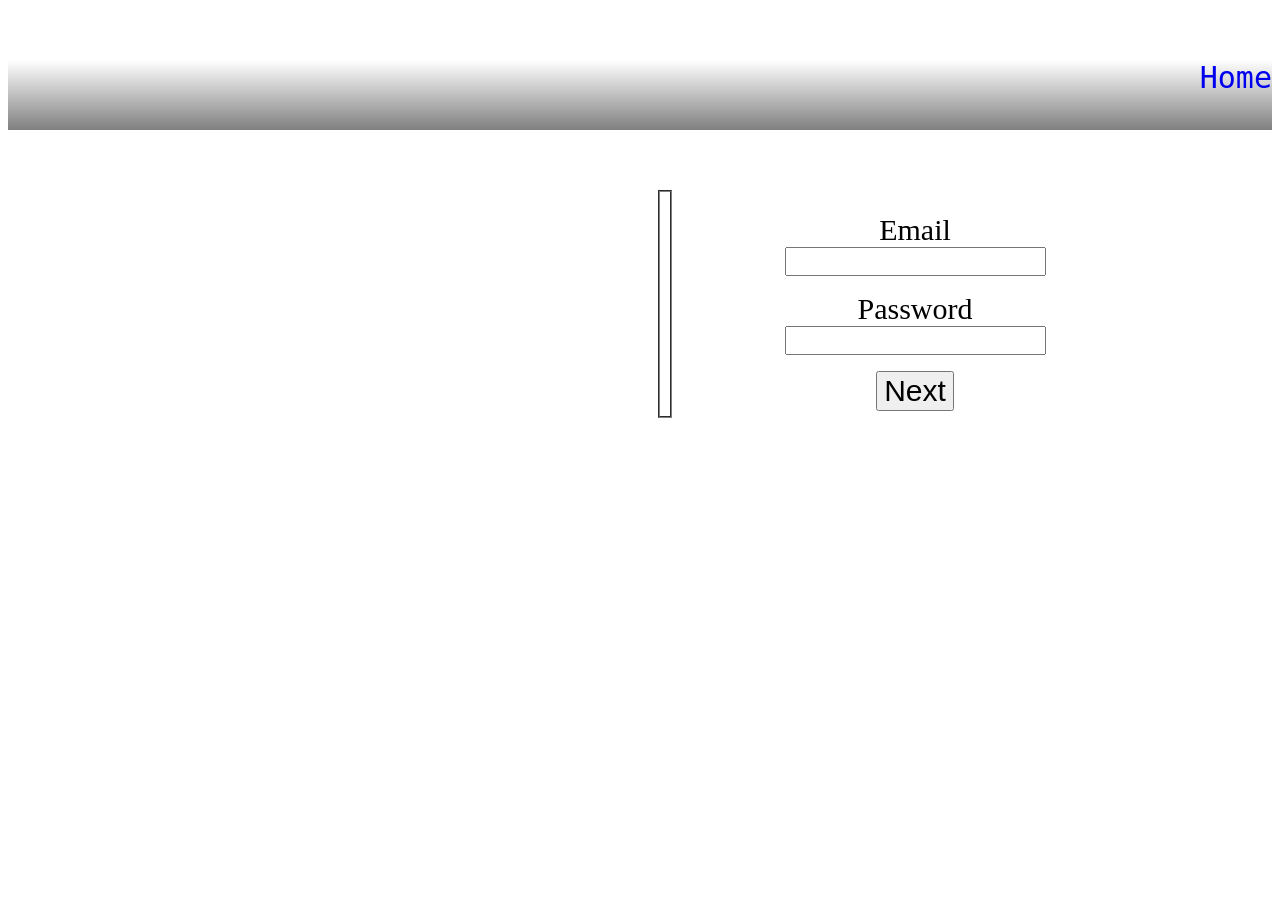
<file: pages/index.html>
<!doctype html>
<html>
<head>
  <meta http-equiv="Content-Type" content="text/html; charset=UTF-8"/>
    <link rel="stylesheet" href="../css/style.css">
     <meta name="viewport" content="">
</head>
<body id="sw">
<header>
<nav class="topnav">
<ul>
<li><a href="pesinfo.html">Home</a></li>
</ul>
</nav>
</header>

<section class="row">


<section class="whachap">

<article class="formlogin">
  <form action="personalinfo.html">
    <p><label for="Email">Email</label><br/>
    <input type="email" name="email" value="" id="email"><br/></p>

  <p><label for="pass">Password</label><br/>
  <input type="password" name="pass" value="" id="pass"><br/></p>

  <button type="submit" value="Next">Next<br/>

  </form>
</article>


</section>

</body>
</html>
</file>
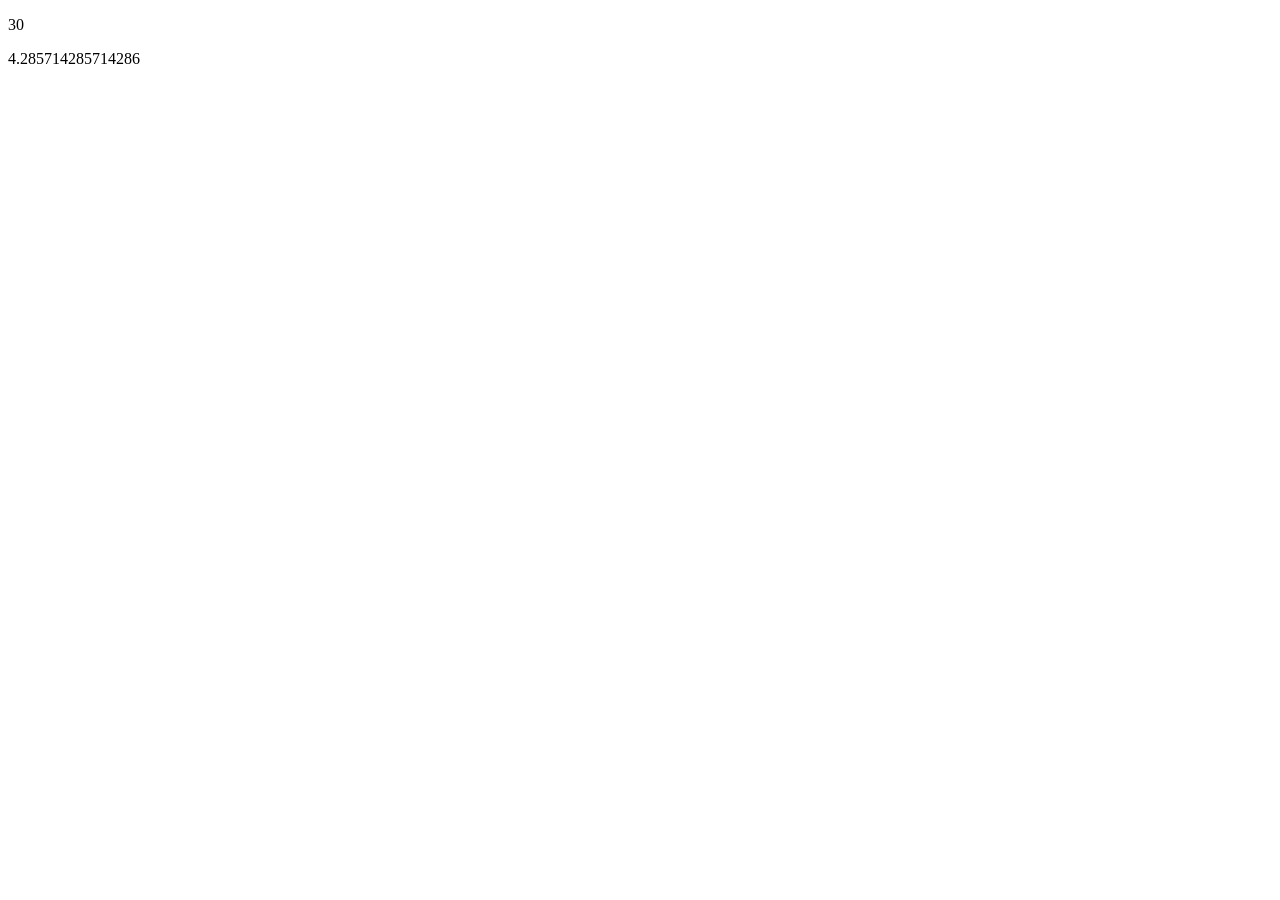
<file: assignment13.html>
<!DOCTYPE HTML>
<html>
<head>
</head>
 <body>

 <p id ="test1"></p>
 <p id = "test2"></p>

 <script>
 class Events{
 sumArray(somevalues) {
 /* create a variable that holds the sum
of the array and set the value to 0*/

let total = 0;

 /* create a variable that holds the length of
 the array for the loop*/

let al = somevalues.length;


 /* loop through the array adding each item to the
 item in the variable that holds the sum*/

for (let i = 0; i<al; i++){
  total = total + somevalues[i];
}

 /* at the end of the loop, return the sum*/
 return total;
 }

 //follow the same method for the sum but return sum/len
 avgArray(somevalues){
 let total = 0;
 let al = somevalues.length;
 for (let i = 0; i<al; i++){
   total = total + somevalues[i];
 }
 return total/al;
}
}
 let myTest = new Events();
 let myArray =[1,2,3,5,6,8,5];
 document.getElementById("test1").innerHTML = myTest.sumArray(myArray);
 document.getElementById("test2").innerHTML = myTest.avgArray(myArray);
</script>

 </body>
 </html>
</file>
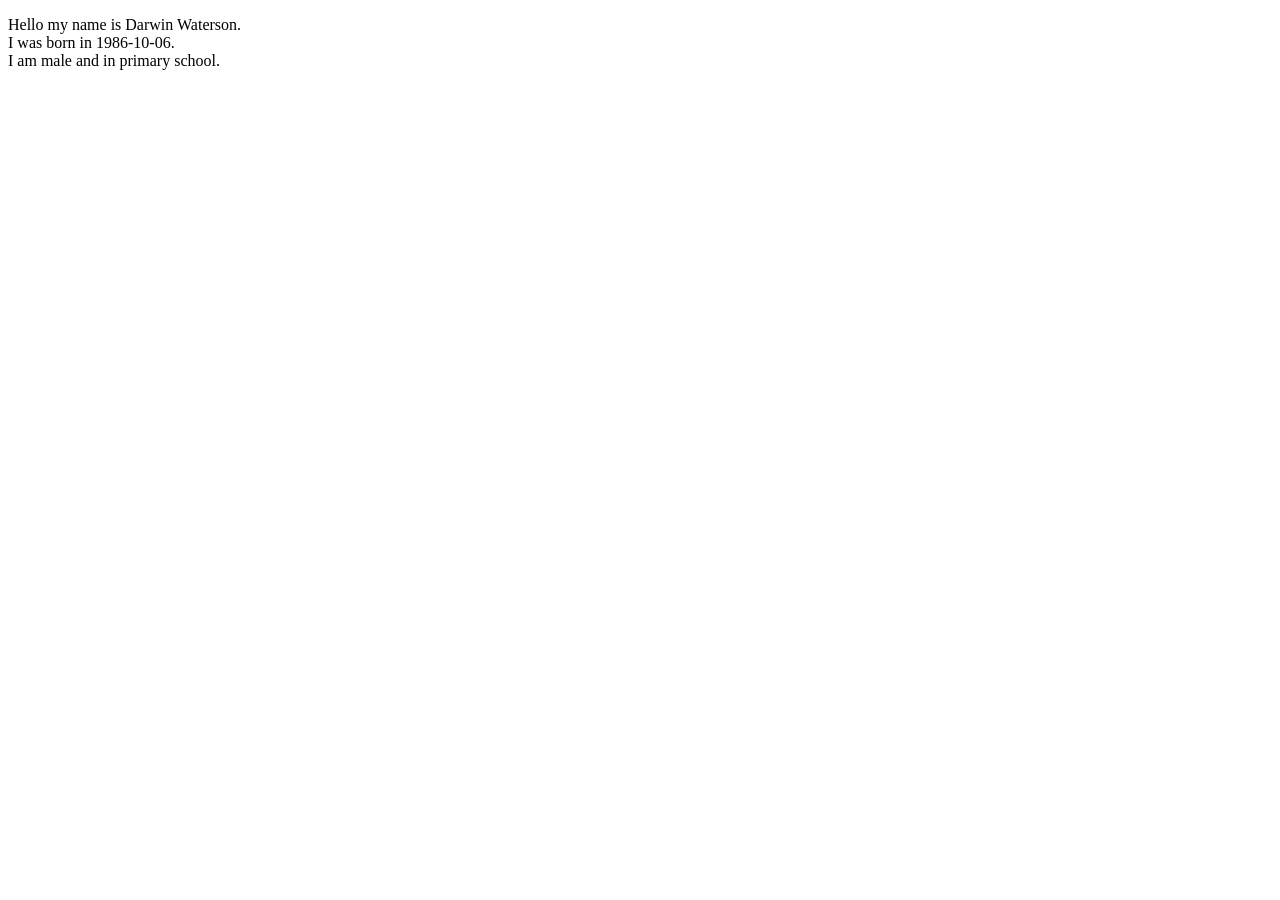
<file: print.html>
<!doctype html>
<html>
<head>
  <meta http-equiv="Content-Type" content="text/html; charset=UTF-8"/>
<meta name="viewport" content="">
</head>
<body>
    <p id="text1"></p>
    <script src="assignment13.js"></script>

</body>
</html>
</file>
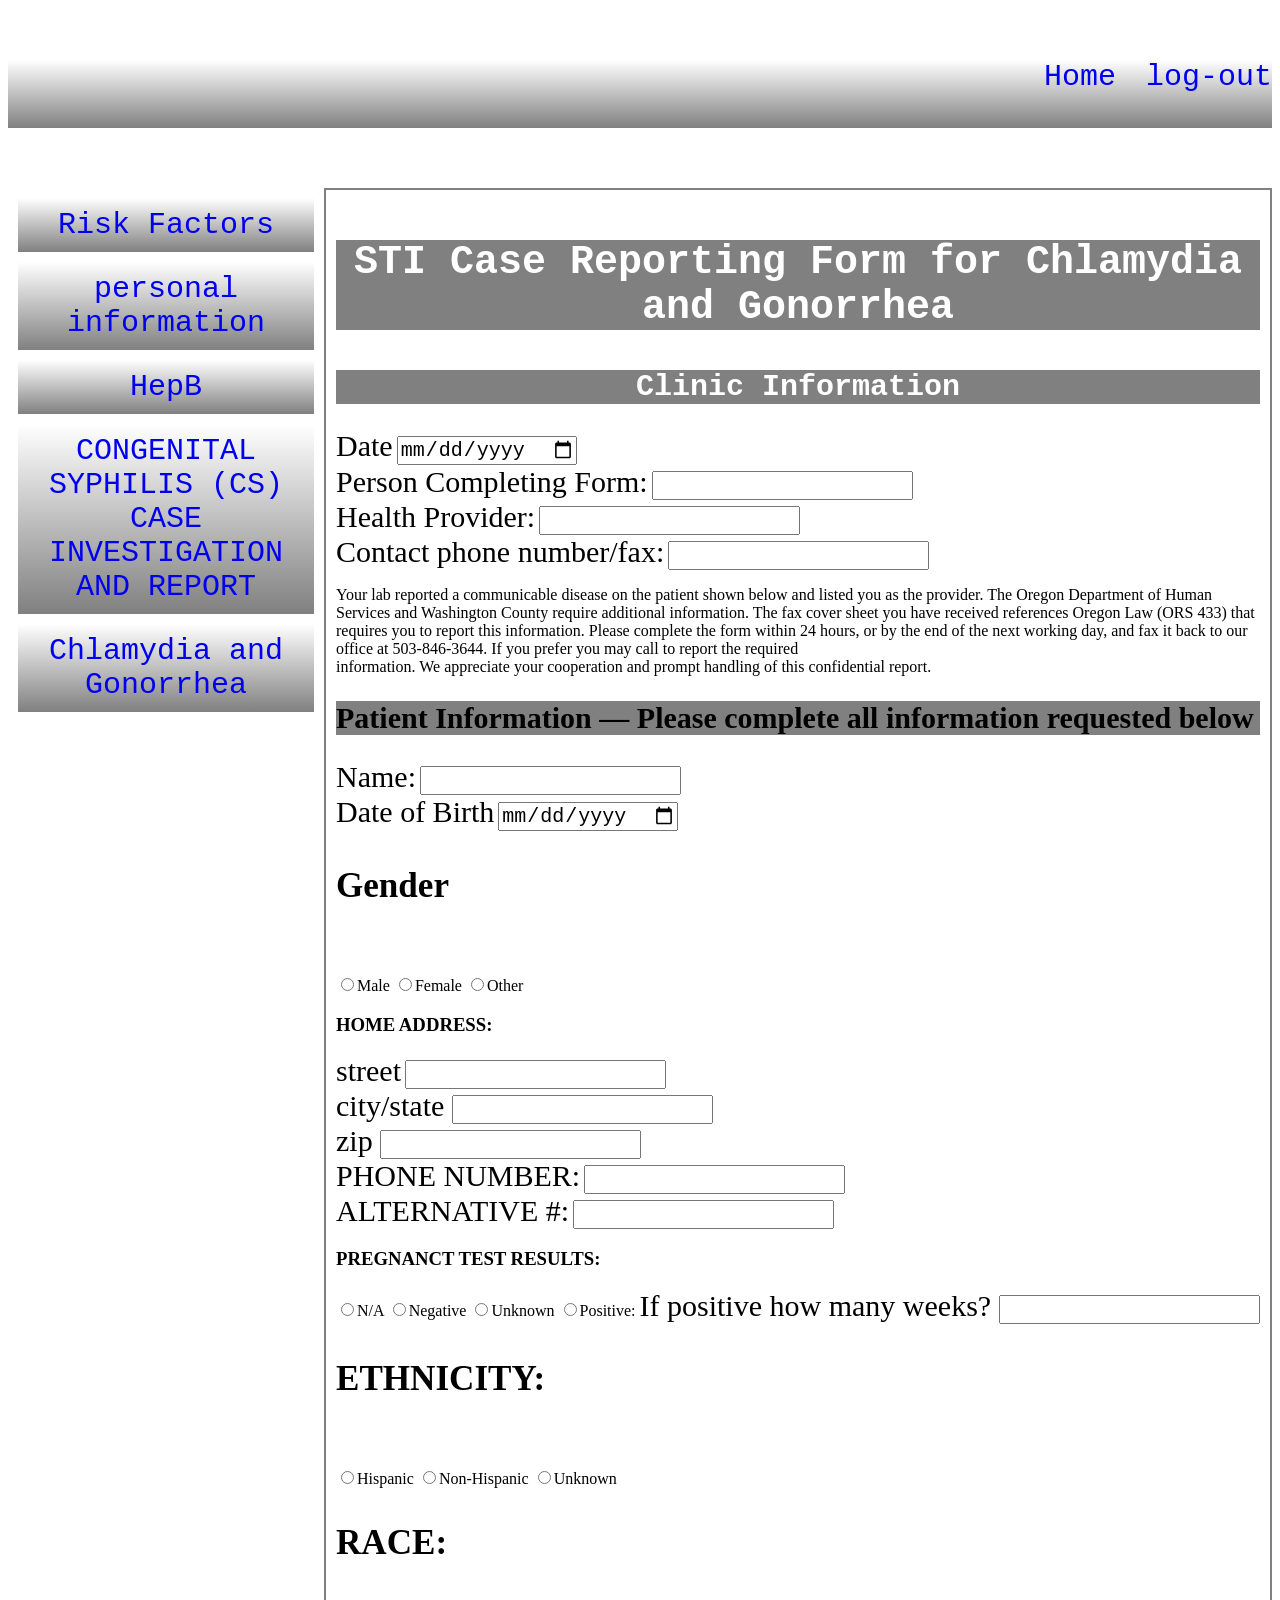
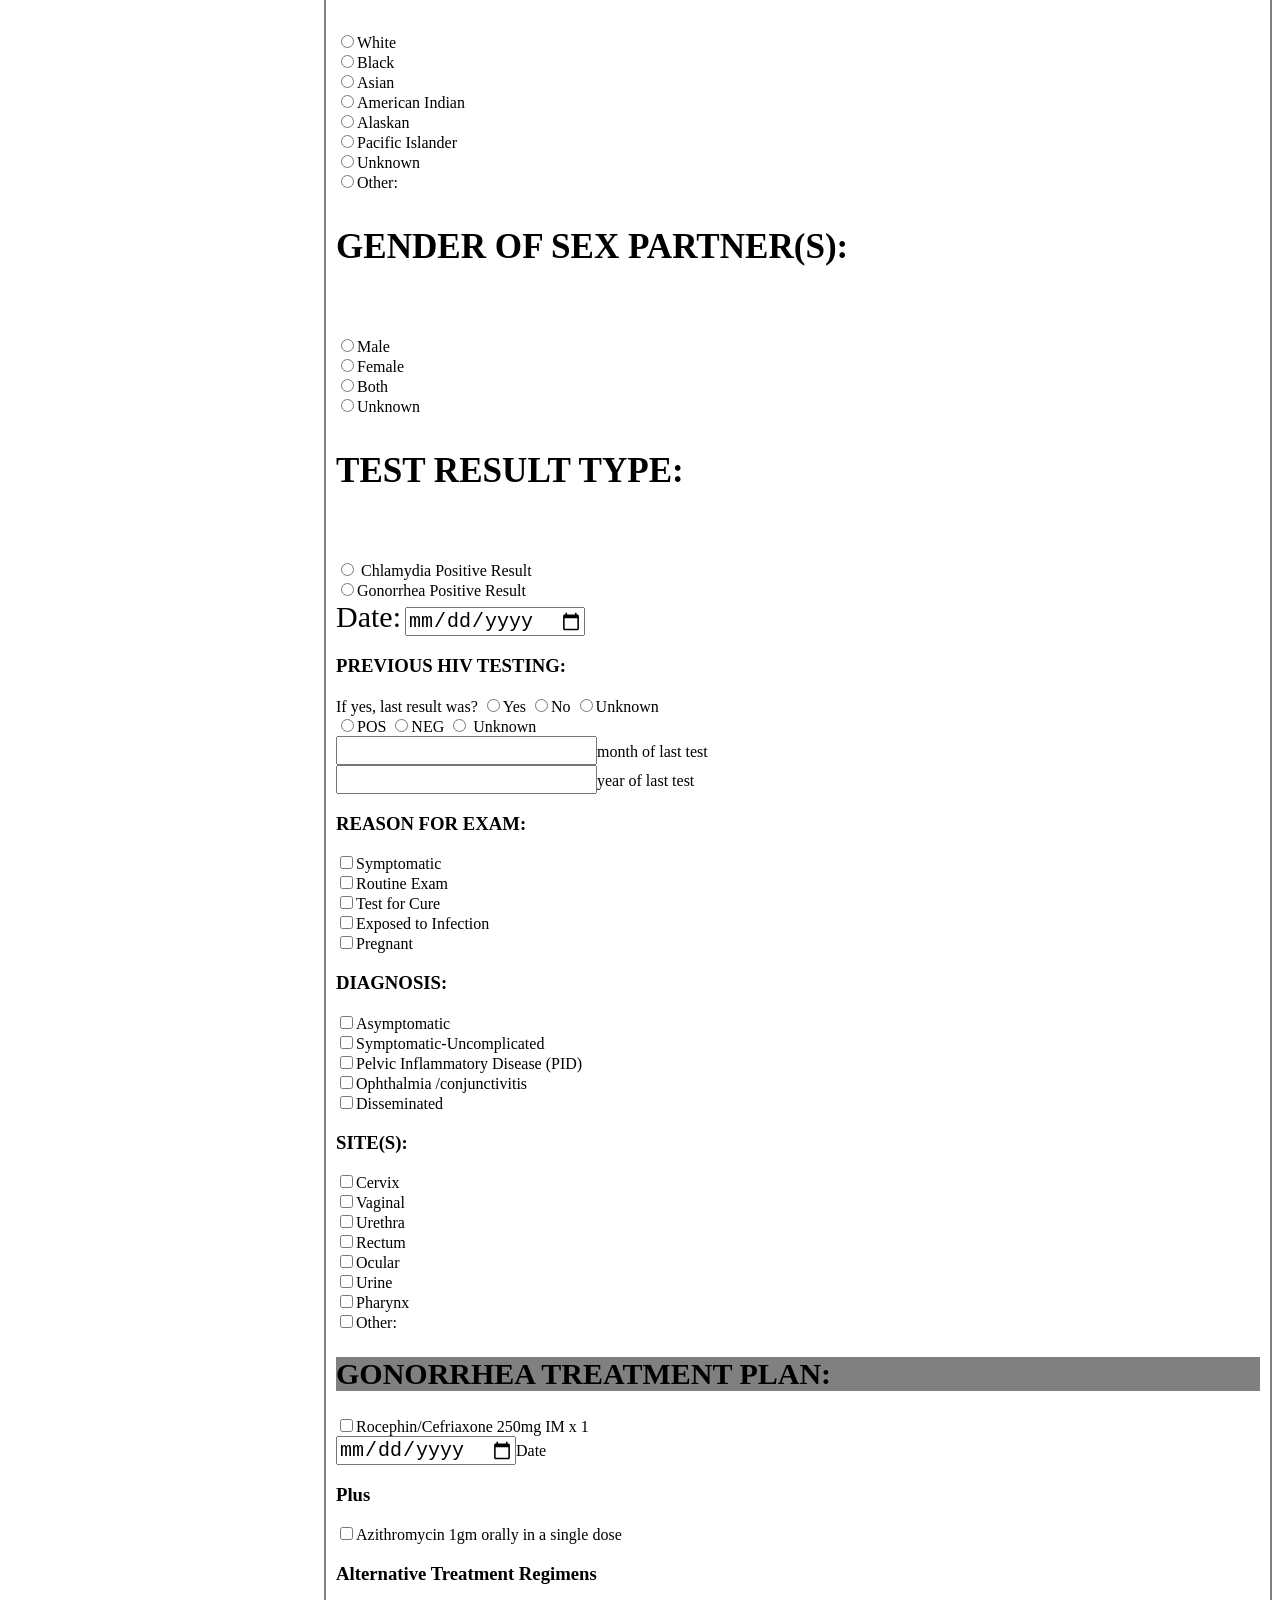
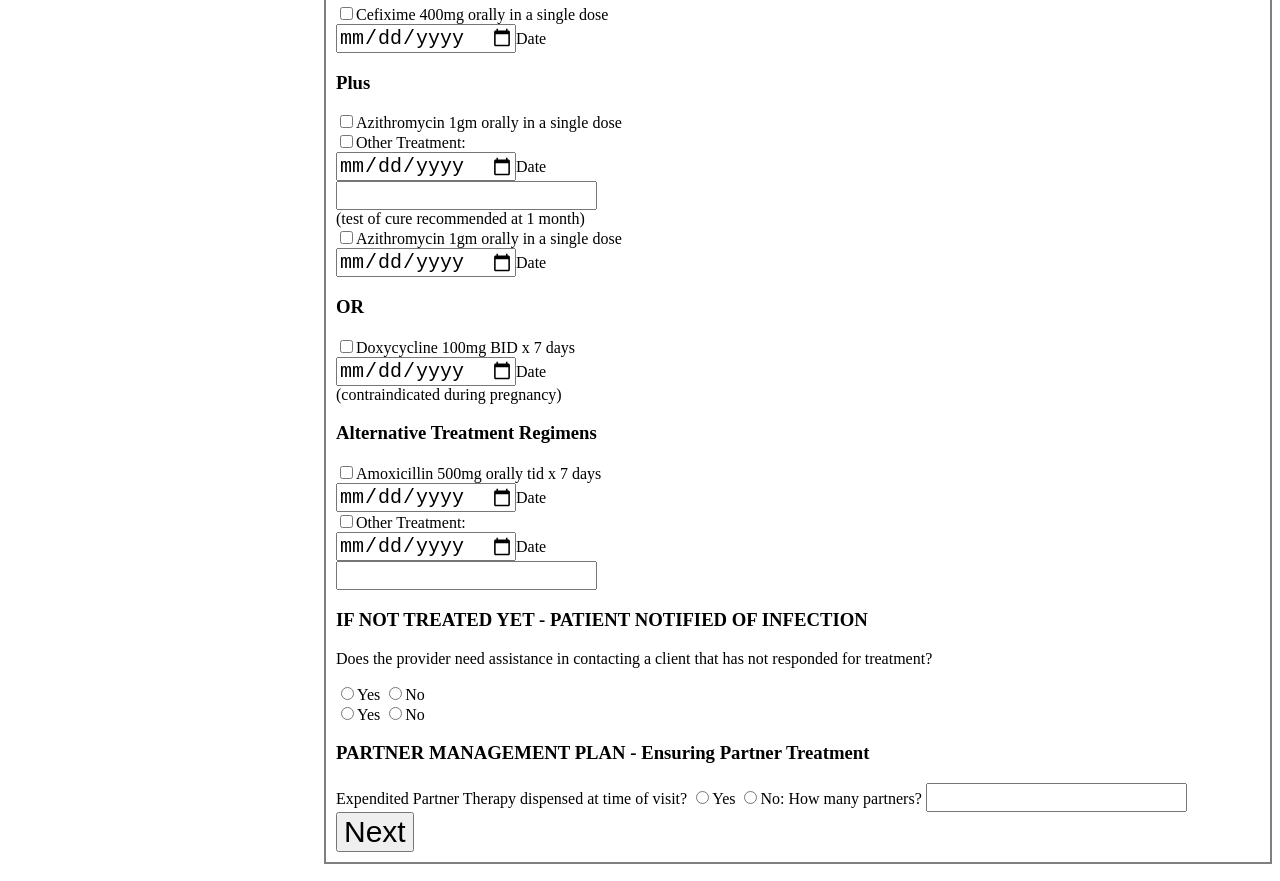
<file: pages/Chlamydia and Gonorrhea.html>
<!doctype html>
<html>
<head>
  <meta http-equiv="Content-Type" content="text/html; charset=UTF-8"/>
    <link rel="stylesheet" href="../css/style.css">
     <meta name="viewport" content="">

     <style>
       span{
         color: red;
       }
     </style>
</head>
<body>
<header>
<nav class="topnav">
<ul>
<li><a href="index.html">log-out</a></li>
<li><a href="personalinfo.html" style="margin-right:30px">Home</a></li>
</ul>
</nav>
<nav id="sidenav"class="col-3">
  <li><a href="riskfactors.html">Risk Factors</a></li>
<li><a href="personalinfo.html">personal information</a></li>
  <li><a href="hepb.html">HepB</a></li>
  <li><a href="Congenital Syphilis.html">CONGENITAL SYPHILIS (CS)<br/> CASE INVESTIGATION AND REPORT</a></li>
  <li><a href="Chlamydia and Gonorrhea.html">Chlamydia and Gonorrhea </a></li>

</nav>
</header>
<section class="row">
  <section class="row">
    <div class="col-9">
  <header>
  <h1>STI Case Reporting Form for Chlamydia and Gonorrhea </h1>
  <h2>Clinic Information </h2>


  </header>

  <form name="cgh" onsubmit="return validatecgh();">


  <label for="Date">Date</label>
  <input type="date" name="date" value=""><span id="dateErr"></span><br/>

  <label for="text">Person Completing Form:</label>
  <input type="text" name="pcf" value=""><span id="pcfErr"></span><br/>

  <label for="text">Health Provider:</label>
  <input type="text" name="hp" value=""><span id="hpErr"></span><br/>

  <label for="tel">Contact phone number/fax:</label>
  <input type="tel" name="cpn" value=""><span id="cpnErr"></span><br/>

  <p>
  Your lab reported a communicable disease on the patient shown below and listed you as the provider. The Oregon Department of Human Services and Washington County require additional information. The fax cover sheet you have received references Oregon Law (ORS 433) that requires you to report this information. Please complete the form within 24 hours, or by the end of the next working day, and fax it back to our office at 503-846-3644. If you prefer you may call to report the required</br> information. We appreciate your cooperation and prompt handling of this confidential report.<br/>
  </p>

  <h2>Patient Information — Please complete all information requested below </h2>
  <label for="text">Name:</label>
  <input type="text" name="nam" onblur="return validatenam();"><span id="nErr"></span><br/>

  <label for="Date">Date of Birth</label>
  <input type="date" name="dob" value="" ><span id="dobErr"></span><br/>

  <label for="radio"><h3>Gender</h3></label><br/>
  <input type="radio" name="gen" value="">Male <span id="genErr"></span>
  <input type="radio" name="gen" value="">Female
  <input type="radio" name="gen" value="">Other

  <h3>HOME ADDRESS: </h3>
  <label for="text">street</label>
  <input type="text" name="" value=""><br/>

  <label for="text">city/state </label>
  <input type="text" name="" value=""><br/>

  <label for="text">zip </label>
  <input type="text" name="" value=""><br/>

  <label for="tel">PHONE NUMBER:</label>
  <input type="tel" name="" value=""><br/>

  <label for="tel">ALTERNATIVE #:</label>
  <input type="tel" name="" value=""><br/>

  <h3>PREGNANCT TEST RESULTS: </h3>
  <input type="radio" name="rdio" value="">N/A
  <input type="radio" name="rdio" value="">Negative
  <input type="radio" name="rdio" value="">Unknown
  <input type="radio" name="rdio" value="">Positive:
  <label for="text"> If positive how many weeks? </label>
  <input type="text" name="" value=""><br/>

  <label for="radio"><h3>ETHNICITY:</h3></label><br/>
  <input type="radio" name="radio" value="">Hispanic <span id="ethErr"></span>
  <input type="radio" name="radio" value="">Non-Hispanic
  <input type="radio" name="radio" value="">Unknown<br/>

  <label for="radio"><h3>RACE:</h3></label></br>
  <input type="radio" name="rado" value="">White<br/><span id="raceErr"></span>
  <input type="radio" name="rado" value="">Black<br/>
  <input type="radio" name="rado" value="">Asian<br/>
  <input type="radio" name="rado" value="">American Indian<br/>
  <input type="radio" name="rado" value="">Alaskan <br/>
  <input type="radio" name="rado" value="">Pacific Islander<br/>
  <input type="radio" name="rado" value="">Unknown<br/>
  <input type="radio" name="rado" value="">Other:<br/>

  <label for="radio"><h3>GENDER OF SEX PARTNER(S):</h3></label><br/>
  <input type="radio" name="ado" value="">Male<br/><span id="gspErr"></span>
  <input type="radio" name="ado" value="">Female<br/>
  <input type="radio" name="ado" value="">Both<br/>
  <input type="radio" name="ado" value="">Unknown<br/>

  <label for="radio"><h3>TEST RESULT TYPE: </h3></label><br/>
  <input type="radio" name="radoi" value=""> Chlamydia Positive Result<br/>
  <input type="radio" name="radov" value="">Gonorrhea Positive Result<br/><span id="gprErr"></span>
  <label for="Date">Date:</label>
  <input type="date" name="" value=""><br/>

  <h3>PREVIOUS HIV TESTING:</h3>If yes, last result was?
  <input type="radio" name="whachapp" value="">Yes
  <input type="radio" name="whachapp" value="">No
  <input type="radio" name="whachapp" value="">Unknown<br/>
  <input type="radio" name="wha" value="">POS
  <input type="radio" name="wha" value="">NEG
  <input type="radio" name="wha" value=""> Unknown<br/>
  <input type="text" name="" value="">month of last test<br/>
  <input type="text" name="" value="">year of last test<br/>
  <h3>REASON FOR EXAM:</h3>
  <input type="checkbox" name="re" value="">Symptomatic<br/><spanm id="reErr"></span>
  <input type="checkbox" name="re" value="">Routine Exam<br/>
  <input type="checkbox" name="re" value="">Test for Cure<br/>
  <input type="checkbox" name="re" value="">Exposed to Infection<br/>
  <input type="checkbox" name="re" value="">Pregnant<br/>
  <h3>DIAGNOSIS:</h3>
  <input type="checkbox" name="d" value="">Asymptomatic<br/><span id="DErr"></span>
  <input type="checkbox" name="d" value="">Symptomatic-Uncomplicated<br/>
  <input type="checkbox" name="d" value="">Pelvic Inflammatory Disease (PID)<br/>
  <input type="checkbox" name="d" value="">Ophthalmia /conjunctivitis <br/>
  <input type="checkbox" name="d" value="">Disseminated<br/>

  <h3>SITE(S):</h3>
  <input type="checkbox" name="s" value="">Cervix<br/><span id="sErr"></span>
  <input type="checkbox" name="s" value="">Vaginal<br/>
  <input type="checkbox" name="s" value="">Urethra<br/>
  <input type="checkbox" name="s" value="">Rectum<br/>
  <input type="checkbox" name="s" value="">Ocular<br/>
  <input type="checkbox" name="s" value="">Urine<br/>
  <input type="checkbox" name="s" value="">Pharynx<br/>
  <input type="checkbox" name="s" value="">Other:<br/>

  <h2>GONORRHEA TREATMENT PLAN:</h2>
  <input type="checkbox" name="" value="">Rocephin/Cefriaxone 250mg IM x 1<br/>
  <input type="date" name="" value="">Date</br>
  <h3>Plus</h3>

  <input type="checkbox" name="" value="">Azithromycin 1gm orally in a single dose<br/>


  <h3>Alternative Treatment Regimens</h3>
  <input type="checkbox" name="" value="">Cefixime 400mg orally in a single dose<br/>
  <input type="date" name="" value="">Date</br>
  <h3>Plus</h3>

  <input type="checkbox" name="" value="">Azithromycin 1gm orally in a single dose<br/>

  <input type="checkbox" name="" value="">Other Treatment:<br/>
  <input type="date" name="" value="">Date</br>


  <input type="text" name="" value=""><br/>
  (test of cure recommended at 1 month)<br/>

  <input type="checkbox" name="" value="">Azithromycin 1gm orally in a single dose<br/>
  <input type="date" name="" value="">Date<br/>
  <h3>OR</h3>


  <input type="checkbox" name="" value="">Doxycycline 100mg BID x 7 days<br/>
  <input type="date" name="" value="">Date<br/>
  (contraindicated during pregnancy)<br/>
  <h3>Alternative Treatment Regimens</h3>
  <input type="checkbox" name="" value="">Amoxicillin 500mg orally tid x 7 days<br/>
  <input type="date" name="" value="">Date<br/>

  <input type="checkbox" name="" value="">Other Treatment:<br/>
  <input type="date" name="" value="">Date<br/>
    <input type="text" name="" value=""><br/>

    <h3>IF NOT TREATED YET - PATIENT NOTIFIED OF INFECTION</h3>
    <p>Does the provider need assistance in contacting a client that has not responded for treatment?</p>
    <input type="radio" name="whahapp" value="">Yes
    <input type="radio" name="whahapp" value="">No<br/>
    <input type="radio" name="wahapp" value="">Yes
    <input type="radio" name="wahapp" value="">No<br/>

    <h3>PARTNER MANAGEMENT PLAN - Ensuring Partner Treatment</h3>
  Expendited Partner Therapy dispensed at time of visit?
  <input type="radio" name="whahap" value="">Yes
  <input type="radio" name="whahap" value="">No:
  How many partners?
  <input type="number" name="" value=""><br/>
  <button type="submit" name="button">Next</button>
  </form>

  </section>
  </div>

</article>

</section>
<script src="../script/cg.js"></script>
</body>
</html>
</file>
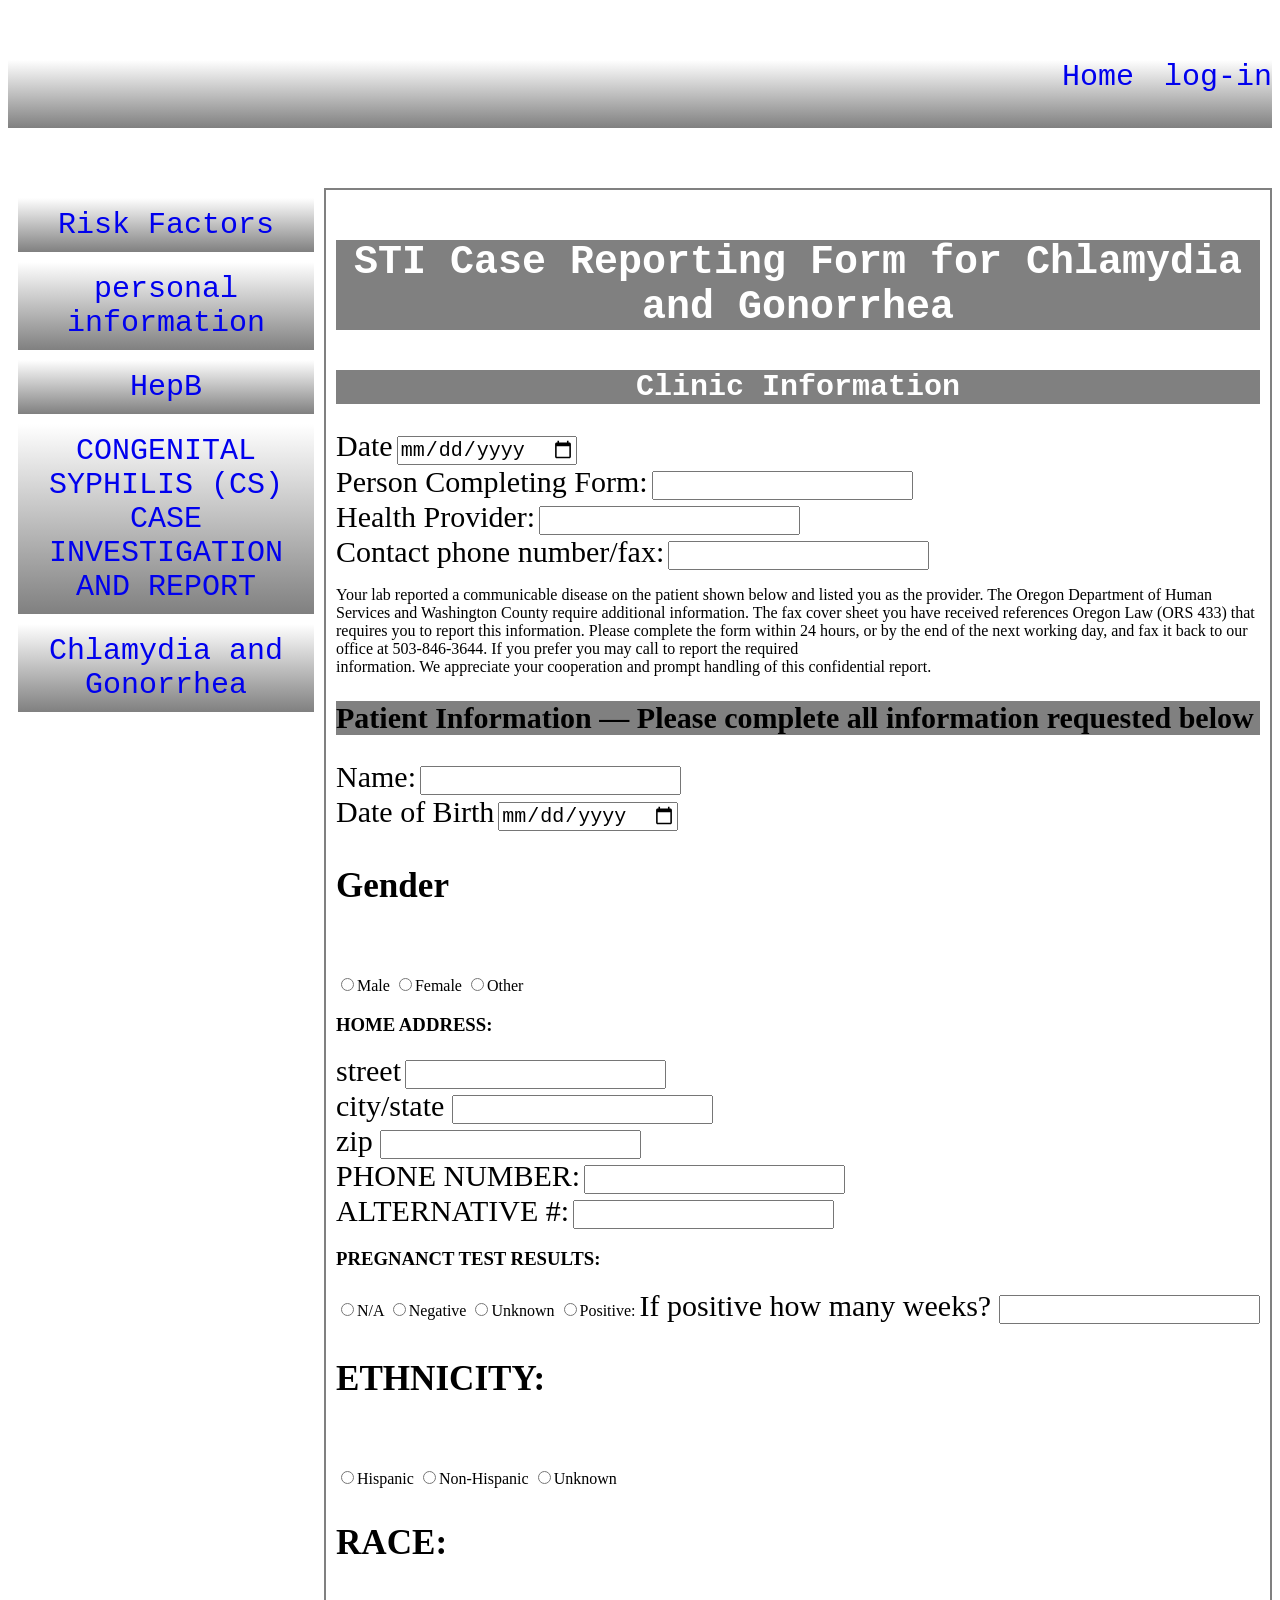
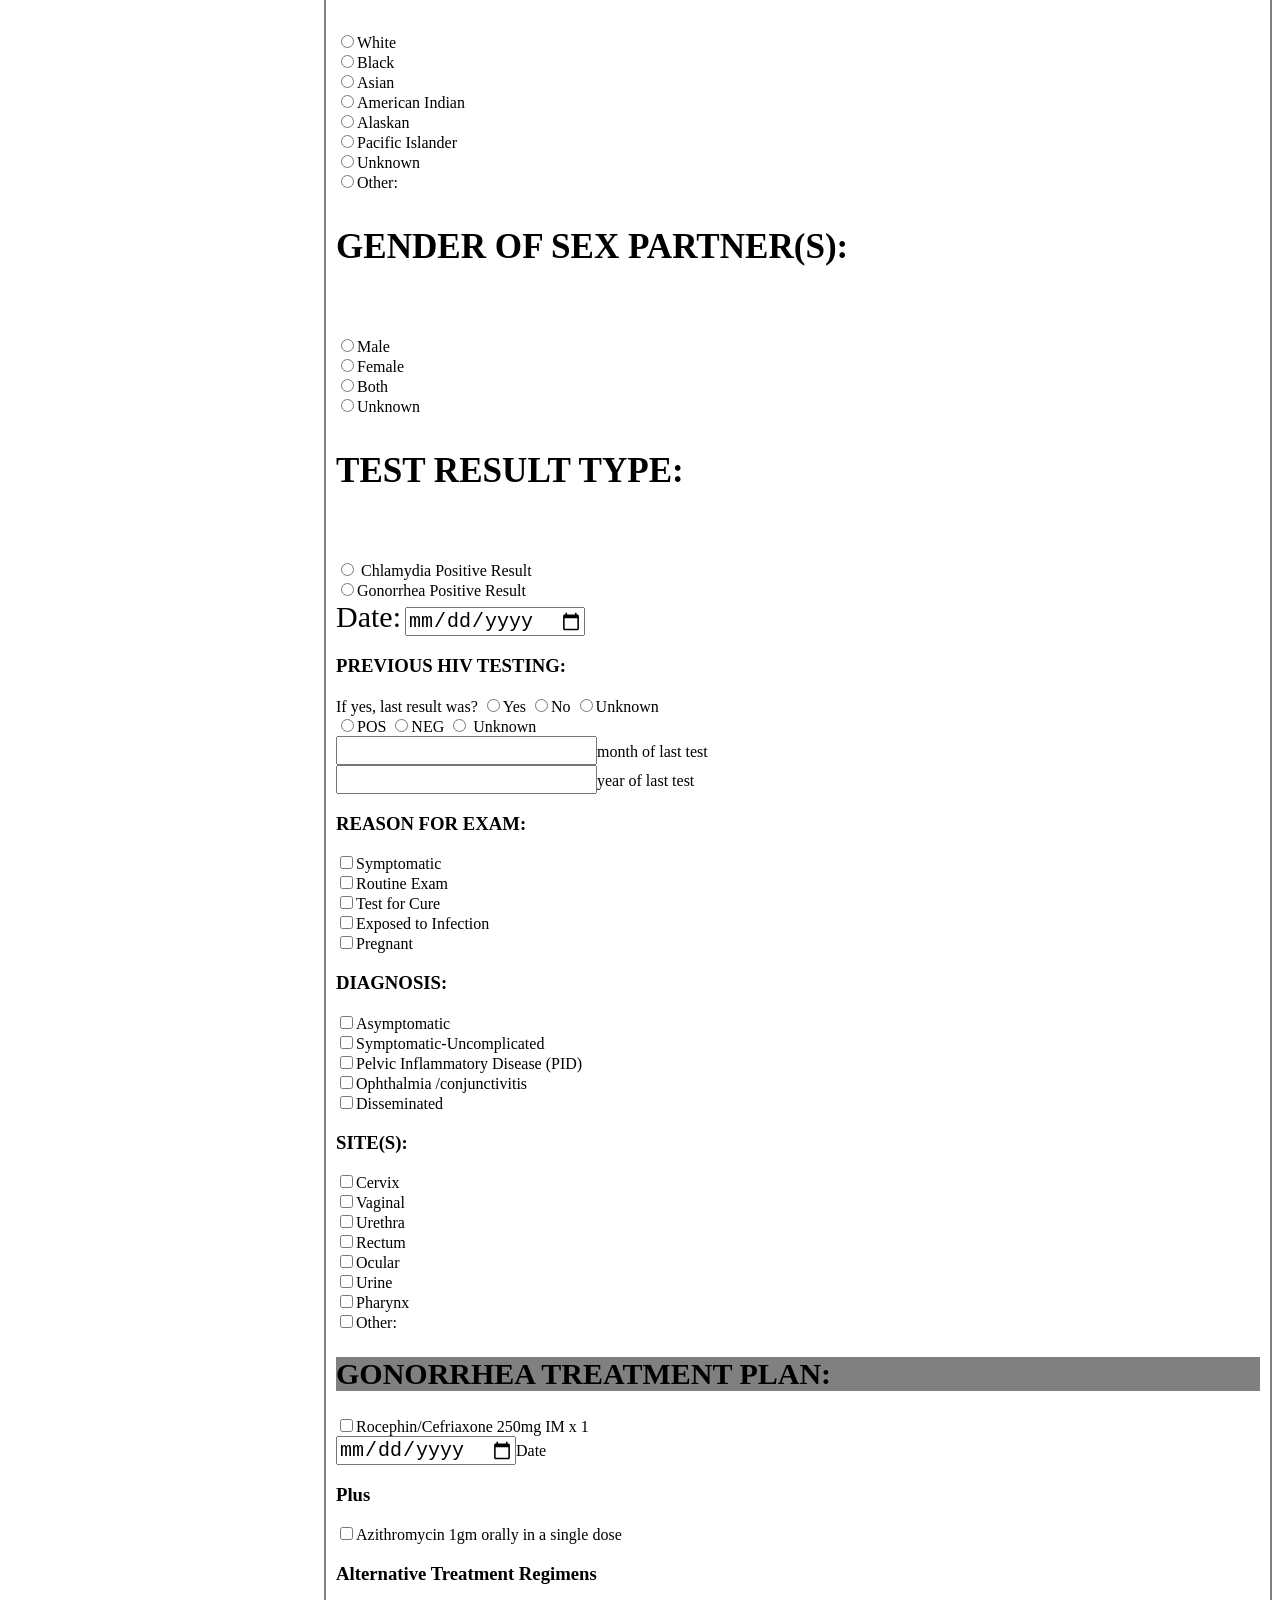
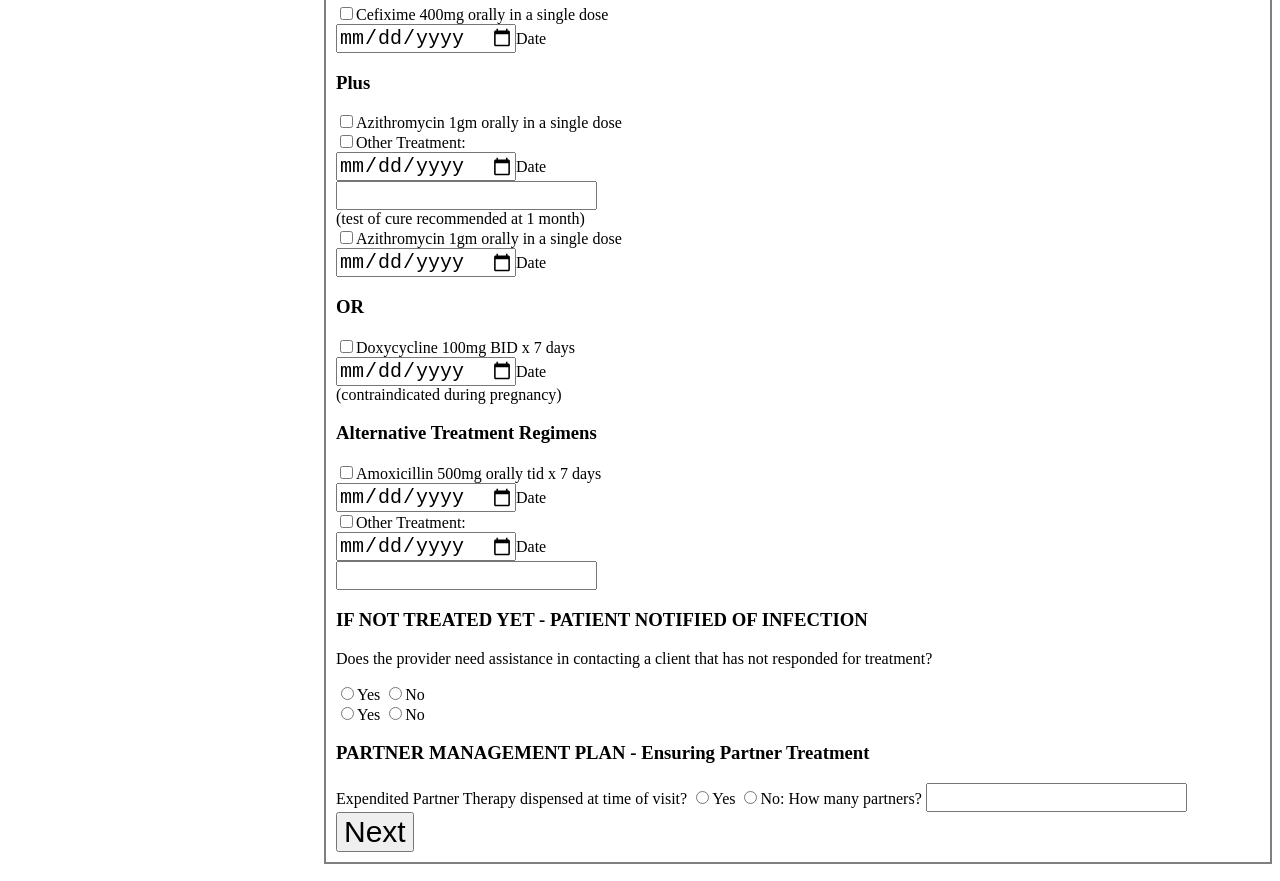
<file: pages/Chlamydia and Gonorrhea1.html>
<!doctype html>
<html>
<head>
  <meta http-equiv="Content-Type" content="text/html; charset=UTF-8"/>
    <link rel="stylesheet" href="../css/style.css">
     <meta name="viewport" content="">
</head>
<body>
<header>
<nav class="topnav">
<ul>
<li><a href="index.html">log-in</a></li>
<li><a href="pesinfo.html" style="margin-right:30px">Home</a></li>
</ul>
</nav>
<nav id="sidenav"class="col-3">
  <li><a href="riskfactors1.html">Risk Factors</a></li>
<li><a href="pesinfo.html">personal information</a></li>
  <li><a href="hepb1.html">HepB</a></li>
  <li><a href="Congenital Syphilis1.html">CONGENITAL SYPHILIS (CS)<br/> CASE INVESTIGATION AND REPORT</a></li>
  <li><a href="Chlamydia and Gonorrhea1.html">Chlamydia and Gonorrhea </a></li>

</nav>
</header>
<section class="row">
  <section class="row">
    <div class="col-9">
  <header>
  <h1>STI Case Reporting Form for Chlamydia and Gonorrhea </h1>
  <h2>Clinic Information </h2>


  </header>

  <form>


  <label for="Date">Date</label>
  <input type="date" name="" value=""><br/>

  <label for="text">Person Completing Form:</label>
  <input type="text" name="" value=""><br/>

  <label for="text">Health Provider:</label>
  <input type="text" name="" value=""><br/>

  <label for="tel">Contact phone number/fax:</label>
  <input type="tel" name="" value=""><br/>

  <p>
  Your lab reported a communicable disease on the patient shown below and listed you as the provider. The Oregon Department of Human Services and Washington County require additional information. The fax cover sheet you have received references Oregon Law (ORS 433) that requires you to report this information. Please complete the form within 24 hours, or by the end of the next working day, and fax it back to our office at 503-846-3644. If you prefer you may call to report the required</br> information. We appreciate your cooperation and prompt handling of this confidential report.<br/>
  </p>

  <h2>Patient Information — Please complete all information requested below </h2>
  <label for="text">Name:</label>
  <input type="text" name="" value=""><br/>

  <label for="Date">Date of Birth</label>
  <input type="date" name="" value=""><br/>

  <label for="radio"><h3>Gender</h3></label><br/>
  <input type="radio" name="adio" value="">Male
  <input type="radio" name="adio" value="">Female
  <input type="radio" name="adio" value="">Other

  <h3>HOME ADDRESS: </h3>
  <label for="text">street</label>
  <input type="text" name="" value=""><br/>

  <label for="text">city/state </label>
  <input type="text" name="" value=""><br/>

  <label for="text">zip </label>
  <input type="text" name="" value=""><br/>

  <label for="tel">PHONE NUMBER:</label>
  <input type="tel" name="" value=""><br/>

  <label for="tel">ALTERNATIVE #:</label>
  <input type="tel" name="" value=""><br/>

  <h3>PREGNANCT TEST RESULTS: </h3>
  <input type="radio" name="rdio" value="">N/A
  <input type="radio" name="rdio" value="">Negative
  <input type="radio" name="rdio" value="">Unknown
  <input type="radio" name="rdio" value="">Positive:
  <label for="text"> If positive how many weeks? </label>
  <input type="text" name="" value=""><br/>

  <label for="radio"><h3>ETHNICITY:</h3></label><br/>
  <input type="radio" name="radio" value="">Hispanic
  <input type="radio" name="radio" value="">Non-Hispanic
  <input type="radio" name="radio" value="">Unknown<br/>

  <label for="radio"><h3>RACE:</h3></label></br>
  <input type="radio" name="rado" value="">White<br/>
  <input type="radio" name="rado" value="">Black<br/>
  <input type="radio" name="rado" value="">Asian<br/>
  <input type="radio" name="rado" value="">American Indian<br/>
  <input type="radio" name="rado" value="">Alaskan <br/>
  <input type="radio" name="rado" value="">Pacific Islander<br/>
  <input type="radio" name="rado" value="">Unknown<br/>
  <input type="radio" name="rado" value="">Other:<br/>

  <label for="radio"><h3>GENDER OF SEX PARTNER(S):</h3></label><br/>
  <input type="radio" name="ado" value="">Male<br/>
  <input type="radio" name="ado" value="">Female<br/>
  <input type="radio" name="ado" value="">Both<br/>
  <input type="radio" name="ado" value="">Unknown<br/>

  <label for="radio"><h3>TEST RESULT TYPE: </h3></label><br/>
  <input type="radio" name="radoi" value=""> Chlamydia Positive Result<br/>
  <input type="radio" name="radoi" value="">Gonorrhea Positive Result<br/>
  <label for="Date">Date:</label>
  <input type="date" name="" value=""><br/>

  <h3>PREVIOUS HIV TESTING:</h3>If yes, last result was?
  <input type="radio" name="whachapp" value="">Yes
  <input type="radio" name="whachapp" value="">No
  <input type="radio" name="whachapp" value="">Unknown<br/>
  <input type="radio" name="wha" value="">POS
  <input type="radio" name="wha" value="">NEG
  <input type="radio" name="wha" value=""> Unknown<br/>
  <input type="text" name="" value="">month of last test<br/>
  <input type="text" name="" value="">year of last test<br/>
  <h3>REASON FOR EXAM:</h3>
  <input type="checkbox" name="" value="">Symptomatic<br/>
  <input type="checkbox" name="" value="">Routine Exam<br/>
  <input type="checkbox" name="" value="">Test for Cure<br/>
  <input type="checkbox" name="" value="">Exposed to Infection<br/>
  <input type="checkbox" name="" value="">Pregnant<br/>
  <h3>DIAGNOSIS:</h3>
  <input type="checkbox" name="" value="">Asymptomatic<br/>
  <input type="checkbox" name="" value="">Symptomatic-Uncomplicated<br/>
  <input type="checkbox" name="" value="">Pelvic Inflammatory Disease (PID)<br/>
  <input type="checkbox" name="" value="">Ophthalmia /conjunctivitis <br/>
  <input type="checkbox" name="" value="">Disseminated<br/>

  <h3>SITE(S):</h3>
  <input type="checkbox" name="" value="">Cervix<br/>
  <input type="checkbox" name="" value="">Vaginal<br/>
  <input type="checkbox" name="" value="">Urethra<br/>
  <input type="checkbox" name="" value="">Rectum<br/>
  <input type="checkbox" name="" value="">Ocular<br/>
  <input type="checkbox" name="" value="">Urine<br/>
  <input type="checkbox" name="" value="">Pharynx<br/>
  <input type="checkbox" name="" value="">Other:<br/>

  <h2>GONORRHEA TREATMENT PLAN:</h2>
  <input type="checkbox" name="" value="">Rocephin/Cefriaxone 250mg IM x 1<br/>
  <input type="date" name="" value="">Date</br>
  <h3>Plus</h3>

  <input type="checkbox" name="" value="">Azithromycin 1gm orally in a single dose<br/>


  <h3>Alternative Treatment Regimens</h3>
  <input type="checkbox" name="" value="">Cefixime 400mg orally in a single dose<br/>
  <input type="date" name="" value="">Date</br>
  <h3>Plus</h3>

  <input type="checkbox" name="" value="">Azithromycin 1gm orally in a single dose<br/>

  <input type="checkbox" name="" value="">Other Treatment:<br/>
  <input type="date" name="" value="">Date</br>


  <input type="text" name="" value=""><br/>
  (test of cure recommended at 1 month)<br/>

  <input type="checkbox" name="" value="">Azithromycin 1gm orally in a single dose<br/>
  <input type="date" name="" value="">Date<br/>
  <h3>OR</h3>


  <input type="checkbox" name="" value="">Doxycycline 100mg BID x 7 days<br/>
  <input type="date" name="" value="">Date<br/>
  (contraindicated during pregnancy)<br/>
  <h3>Alternative Treatment Regimens</h3>
  <input type="checkbox" name="" value="">Amoxicillin 500mg orally tid x 7 days<br/>
  <input type="date" name="" value="">Date<br/>

  <input type="checkbox" name="" value="">Other Treatment:<br/>
  <input type="date" name="" value="">Date<br/>
    <input type="text" name="" value=""><br/>

    <h3>IF NOT TREATED YET - PATIENT NOTIFIED OF INFECTION</h3>
    <p>Does the provider need assistance in contacting a client that has not responded for treatment?</p>
    <input type="radio" name="whahapp" value="">Yes
    <input type="radio" name="whahapp" value="">No<br/>
    <input type="radio" name="wahapp" value="">Yes
    <input type="radio" name="wahapp" value="">No<br/>

    <h3>PARTNER MANAGEMENT PLAN - Ensuring Partner Treatment</h3>
  Expendited Partner Therapy dispensed at time of visit?
  <input type="radio" name="whahap" value="">Yes
  <input type="radio" name="whahap" value="">No:
  How many partners?
  <input type="number" name="" value=""><br/>
  <button type="submit" name="button">Next</button>
  </form>

  </section>
  </div>

</article>

</section>

</body>
</html>
</file>
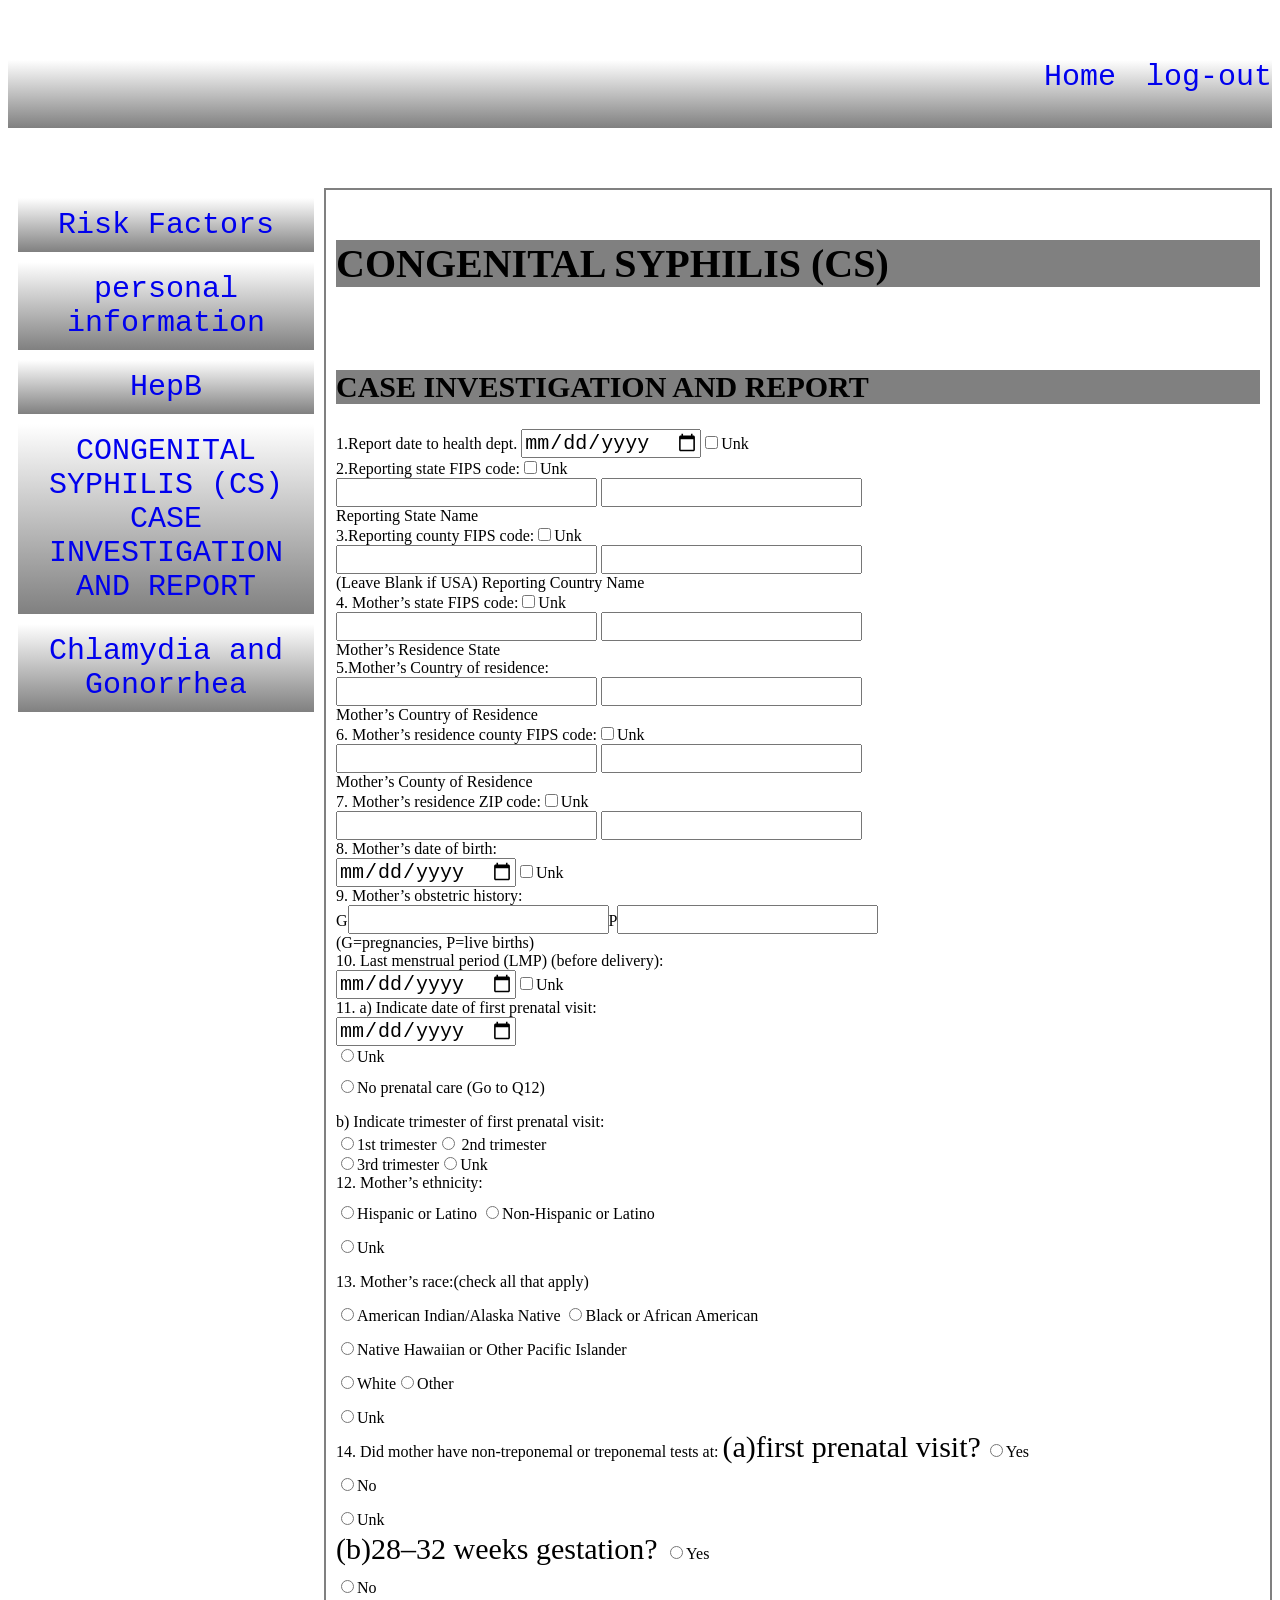
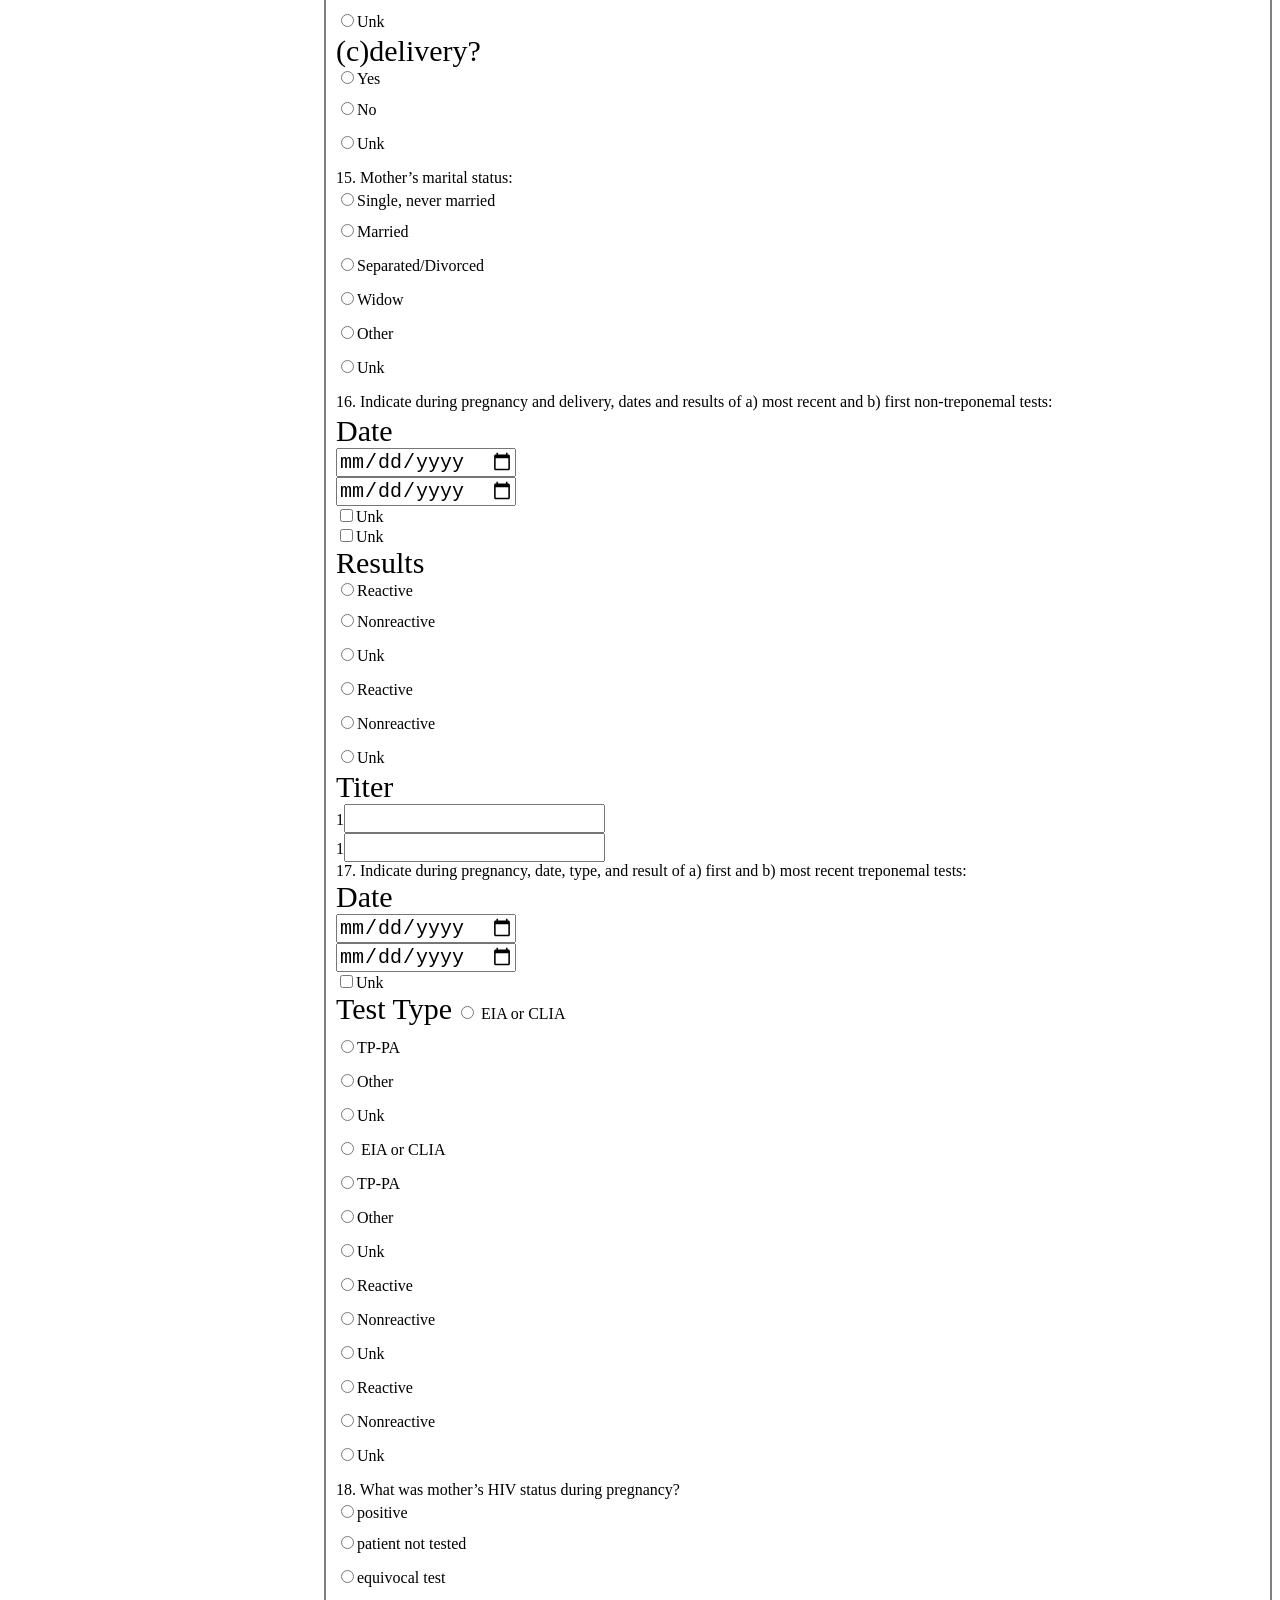
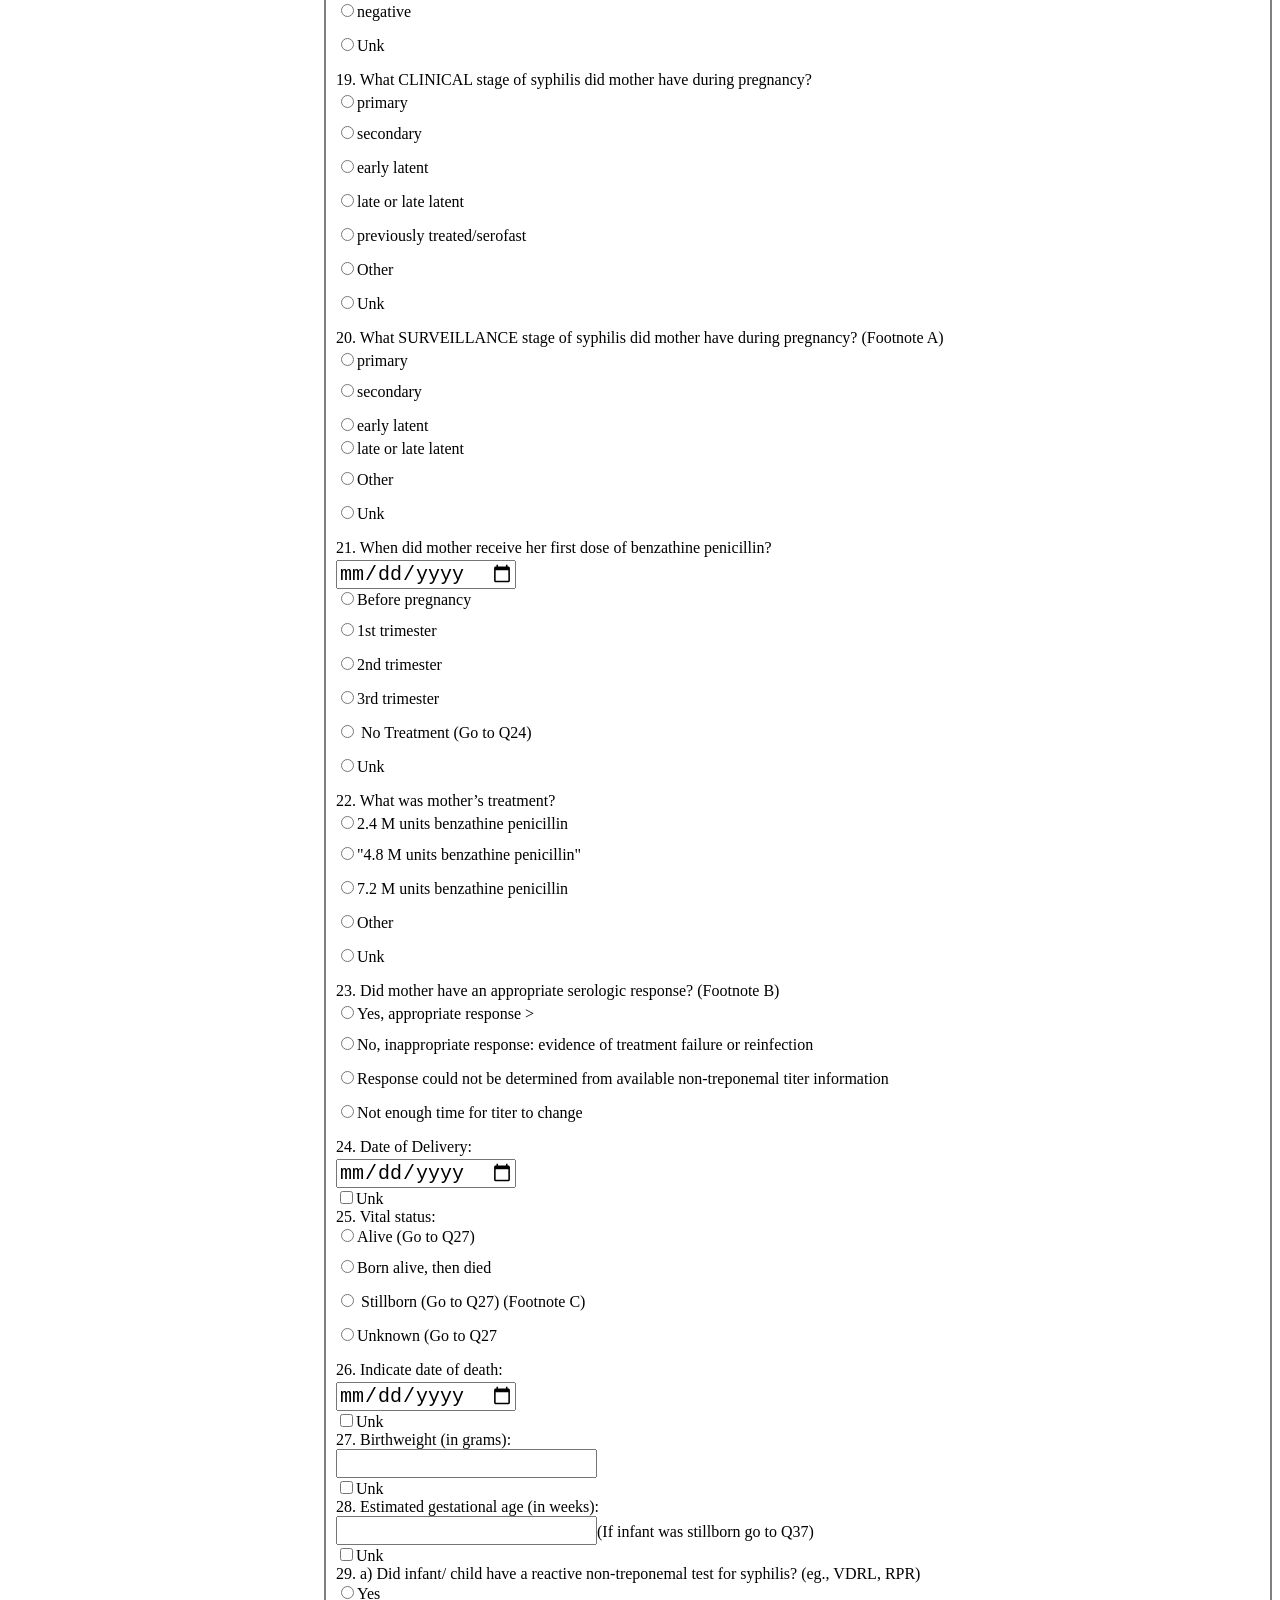
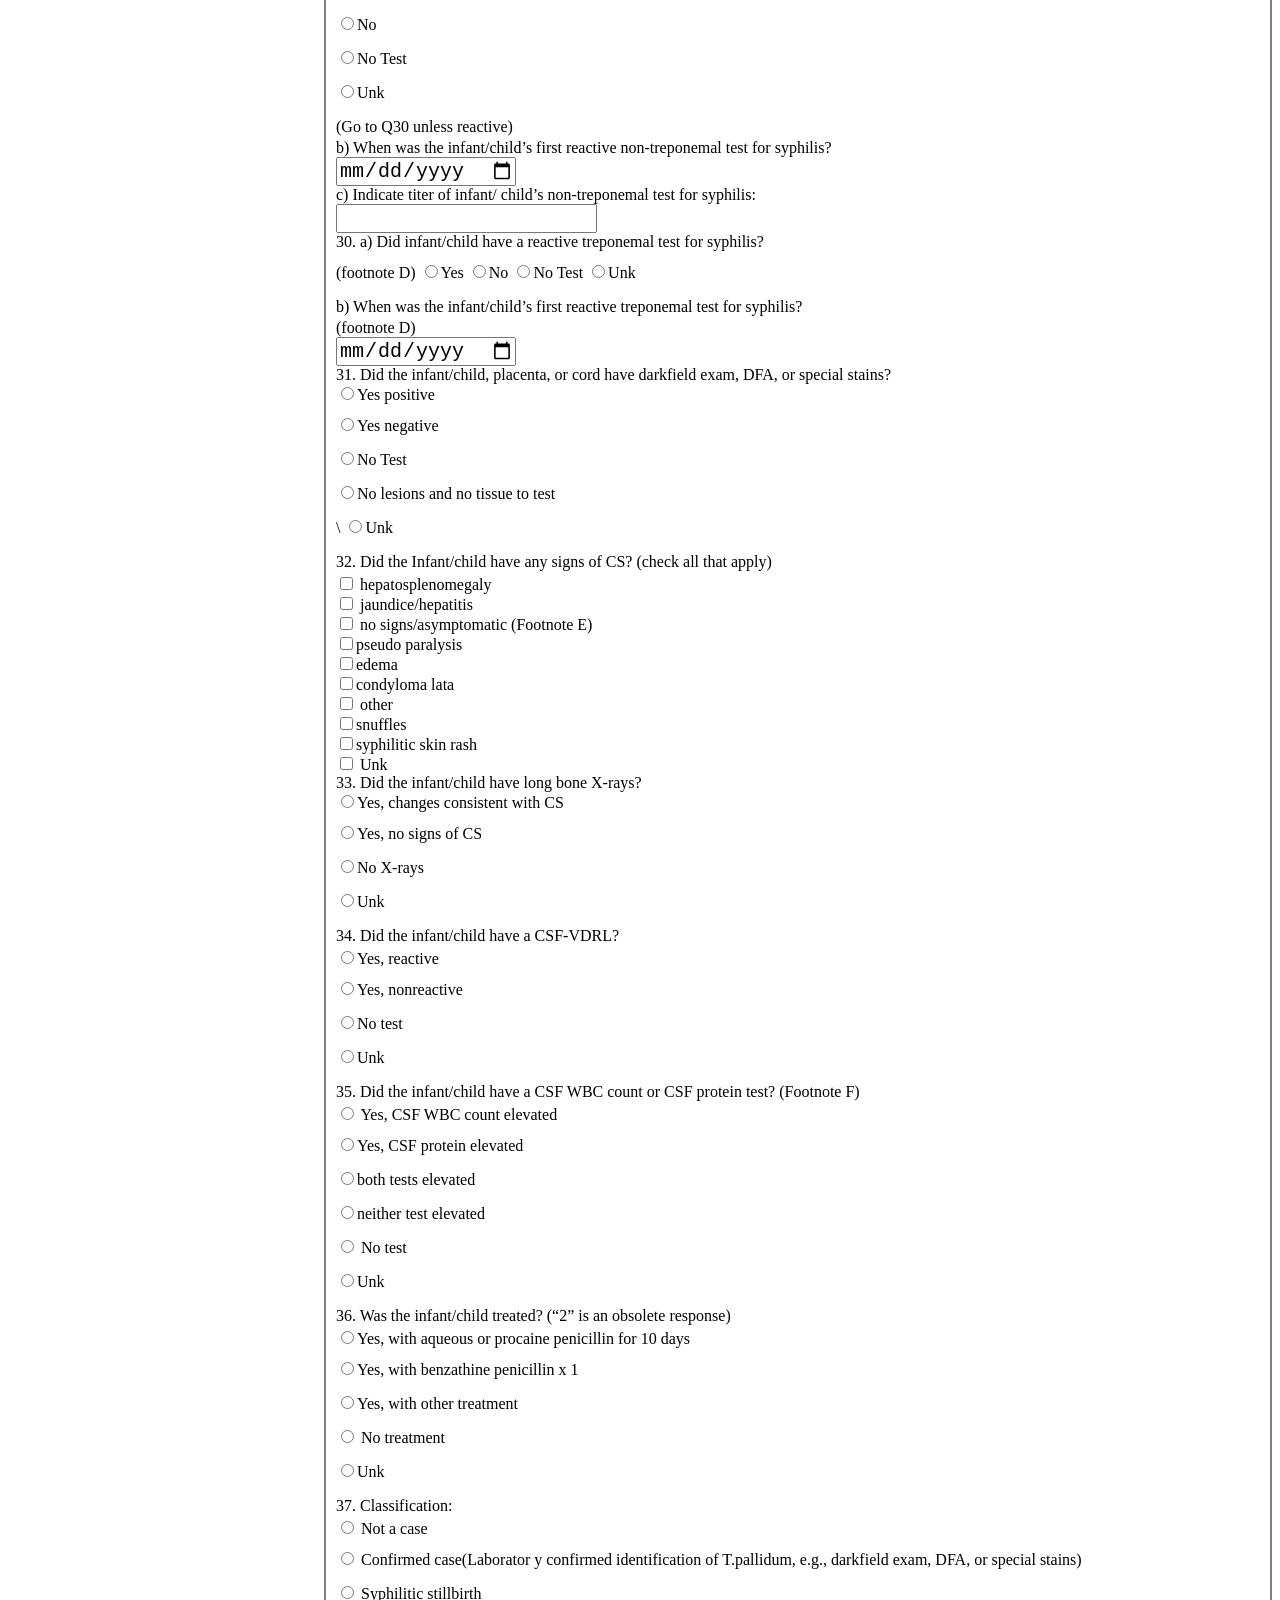
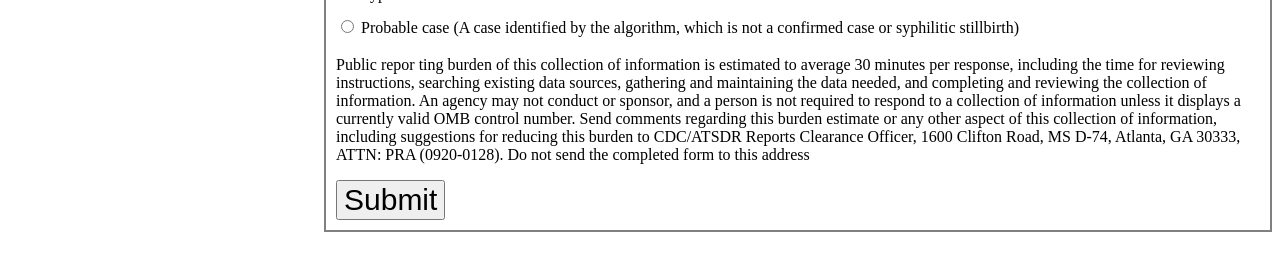
<file: pages/Congenital Syphilis.html>
<!doctype html>
<html>
<head>
  <meta http-equiv="Content-Type" content="text/html; charset=UTF-8"/>
    <link rel="stylesheet" href="../css/style.css">
     <meta name="viewport" content="">
</head>
<body>
<header>
<nav class="topnav">
<ul>
  <li><a href="index.html">log-out</a></li>
  <li><a href="personalinfo.html" style="margin-right:30px">Home</a></li>
</ul>
</nav>
<nav id="sidenav"class="col-3">
  <li><a href="riskfactors.html">Risk Factors</a></li>
<li><a href="personalinfo.html">personal information</a></li>
  <li><a href="hepb.html">HepB</a></li>
  <li><a href="Congenital Syphilis.html">CONGENITAL SYPHILIS (CS)<br/> CASE INVESTIGATION AND REPORT</a></li>
  <li><a href="Chlamydia and Gonorrhea.html">Chlamydia and Gonorrhea </a></li>

</nav>
</header>
<section class="row">
  <section class="row">
    <form>

    <div class="col-9">
      <h1>CONGENITAL SYPHILIS (CS)</h1><br/>
      <h2>CASE INVESTIGATION AND REPORT</h2>
    1.Report date to health dept.
    <input type="date" name="" value=""><input type="checkbox" name="" value="">Unk<br/>

    2.Reporting state FIPS code:<input type="checkbox" name="" value="">Unk<br/>
    <input type="text" name="" value="">
    <input type="text" name="" value=""><br/>

    Reporting State Name<br/>
    3.Reporting county FIPS code:<input type="checkbox" name="" value="">Unk<br/>
    <input type="text" name="" value="">
    <input type="text" name="" value=""><br/>
    (Leave Blank if USA)
    Reporting Country Name<br/>

    4. Mother’s state FIPS code:<input type="checkbox" name="" value="">Unk<br/>
    <input type="text" name="" value="">
    <input type="text" name="" value=""><br/>
    Mother’s Residence State<br/>
    5.Mother’s Country of residence: <br/>
    <input type="text" name="" value="">
    <input type="text" name="" value=""><br/>
    Mother’s Country of Residence<br/>
    6. Mother’s residence county FIPS code:<input type="checkbox" name="" value="">Unk<br/>
    <input type="text" name="" value="">
    <input type="text" name="" value=""><br/>
    Mother’s County of Residence <br/>
    7. Mother’s residence ZIP code:<input type="checkbox" name="" value="">Unk<br/>
    <input type="text" name="" value="">
    <input type="text" name="" value=""><br/>
    8. Mother’s date of birth:<br/>
    <input type="date" name="" value=""><input type="checkbox" name="" value="">Unk<br/>
    9. Mother’s obstetric history:<br/>
    G<input type="text" name="" value="">P<input type="text" name="" value=""><br/>
    (G=pregnancies, P=live births) <br/>
    10. Last menstrual period (LMP) (before delivery):<br/>
    <input type="date" name="" value=""><input type="checkbox" name="" value="">Unk<br/>
    11. a) Indicate date of first prenatal visit:<br/>
    <input type="date" name="" value=""><br/>
    <input type="radio" name="n" value="Unk" id="Unk">Unk<br/>
    <label for="Unk"></label>
    <input type="radio" name="n" value="" id="No prenatal  care (Go to Q12)">No prenatal  care (Go to Q12)<br/>
    <label for="No prenatal  care (Go to Q12)"></label>
    b) Indicate trimester of first prenatal visit:<br/>
    <input type="radio" name="c" value="">1st trimester<input type="radio" name="u" value=""> 2nd trimester<br/>
    <input type="radio" name="c" value="">3rd trimester<input type="radio" name="u" value="">Unk<br/>
    12. Mother’s ethnicity:<br/>
    <input type="radio" name="k" value="" id="HL">Hispanic or Latino
    <label for="HL"></label>
    <input type="radio" name="k" value="" id="nhl">Non-Hispanic or Latino<br/>
    <label for="nhl"></label>
    <input type="radio" name="k" value="" id="Unk">Unk<br/>
    <label for="Unk"></label>
    13. Mother’s race:(check all that apply) <br/>
    <input type="radio" name="u" value="" id="a1a">American Indian/Alaska Native
    <label for="a1a"></label>
    <input type="radio" name="u" value="" id="baa">Black or African American<br/>
    <label for="baa"></label>
    <input type="radio" name="u" value="" id="hp1">Native Hawaiian or Other Pacific Islander<br/>
    <label for="hp1"></label>
    <input type="radio" name="u" value="">White<input type="radio" name="u" value="" id="other">Other<br/>
    <label for="other"></label>
    <input type="radio" name="u" value="" id="unk">Unk<br/>
    14. Did mother have non-treponemal or treponemal tests at:
    <label for="radio">(a)first prenatal visit?</label>
    <input type="radio" name="q" value="" id="yes">Yes<br/>
    <label for="tes"></label>
    <input type="radio" name="q" value="" id="no">No<br/>
    <label for="no"></label>
    <input type="radio" name="q" value="" id="unk">Unk<br/>
    <label for="unk"></label>
    <label for="radio">(b)28–32 weeks gestation? </label>
    <input type="radio" name="d" value="" id="yes1">Yes<br/>
    <label for="yes1"></label>
    <input type="radio" name="d" value="" id="no1">No<br/>
    <label for="no1"></label>
    <input type="radio" name="d" value="" id="unk1">Unk<br/>
    <label for="unk1"></label>
    <label for="radio">(c)delivery?</label><br/>
    <input type="radio" name="a" value="" id="yes2">Yes<br/>
    <label for=yes2""></label>
    <input type="radio" name="a" value="" id="no2">No<br/>
    <label for="no2"></label>
    <input type="radio" name="a" value="" id="unk2">Unk<br/>
    <label for="unk2"></label>
    15. Mother’s marital status:<br/>
    <input type="radio" name="v" value="" id="snm">Single, never married<br/>
    <label for="snm"></label>
    <input type="radio" name="v" value="" id="m">Married<br/>
    <label for="m"></label>
    <input type="radio" name="v" value="" id="sd">Separated/Divorced<br/>
    <label for="sd"></label>
    <input type="radio" name="v" value="" id="w">Widow<br/>
    <label for="w"></label>
    <input type="radio" name="v" value="" id="oth">Other<br/>
    <label for="oth"></label>
    <input type="radio" name="v" value="" id="unl3w">Unk<br/>
    <label for="unl3w"></label>
    16. Indicate during pregnancy and delivery, dates and results of a) most recent and b) first non-treponemal tests: <br/>
    <label for="date">Date</label><br/>
    <input type="date" name="" value=""><br/>
    <input type="date" name="" value=""><br/>
    <input type="checkbox" name="" value="">Unk<br/>
    <input type="checkbox" name="" value="">Unk<br/>
    <label for="radio">Results</label><br/>
    <input type="radio" name="z" value=""id="rea">Reactive<br/>
    <label for="rea"></label>
    <input type="radio" name="z" value=""id="nonrea">Nonreactive<br/>
    <label for="nonrea"></label>
    <input type="radio" name="z" value="" id="xuxhxsj">Unk<br/>
    <label for="xuxhxsj"></label>
    <input type="radio" name="o" value="" id="ract">Reactive<br/>
    <label for="ract"></label>
    <input type="radio" name="o" value="" id="noract">Nonreactive<br/>
    <label for="noract"></label>
    <input type="radio" name="o" value="" id="ujib">Unk<br/>
    <label for="ujib"></label>
    <label for="text">Titer</label><br/>
    1<input type="text" name="" value=""><br/>
    1<input type="text" name="" value=""><br/>
    17. Indicate during pregnancy, date, type, and result of a) first and b) most recent treponemal tests: <br/>
    <label for="date">Date</label><br/>
    <input type="date" name="" value=""><br/>
    <input type="date" name="" value=""><br/>
    <input type="checkbox" name="" value="">Unk<br/>

    <label for="">Test Type</label>
    <input type="radio" name="1" value="" id="ecl"> EIA or CLIA <br/>
    <label for="ecl"></label>
    <input type="radio" name="1" value="" id="tpp">TP-PA<br/>
    <label for="tpp"></label>
    <input type="radio" name="1" value="" id="ggv">Other<br/>
    <label for="ggv"></label>
    <input type="radio" name="1" value="" id="nsj">Unk<br/>
    <label for="nsj"></label>
    <input type="radio" name="9" value="" id="k=d"> EIA or CLIA <br/>
    <label for="k=d"></label>
    <input type="radio" name="9" value="" id="jnkjn">TP-PA<br/>
    <label for="jnkjn"></label>
    <input type="radio" name="9" value="" id="njnoi">Other<br/>
    <label for="njnoi"></label>
    <input type="radio" name="9" value="" id="ncnj">Unk<br/>
    <label for="ncnj"></label>
    <input type="radio" name="6" value="" id="rcsg">Reactive<br/>
    <label for="rcsg"></label>
    <input type="radio" name="6" value="" id="nnjxnj">Nonreactive<br/>
    <label for="nnjxnj"></label>
    <input type="radio" name="6" value="" id="jnnujmm">Unk<br/>
    <label for="jnnujmm"></label>
    <input type="radio" name="8" value="" id="xwbxygub">Reactive<br/>
    <label for="xwbxygub"></label>
    <input type="radio" name="8" value="" id="nnijnjsk">Nonreactive<br/>
    <label for="nnijnjsk"></label>
    <input type="radio" name="8" value="" id="unjkshjs">Unk<br/>
    <label for="unjkshjs"></label>
    18. What was mother’s HIV status during pregnancy?<br/>
    <input type="radio" name="bh" value="" id="po9dk">positive<br/>
    <label for="po9dk"></label>
    <input type="radio" name="bh" value="" id="pahn">patient not tested<br/>
    <label for="pahn"></label>
    <input type="radio" name="bh" value="" id="evnks">equivocal test<br/>
    <label for="evnks"></label>
    <input type="radio" name="bh" value="" id="nsxjk">negative<br/>
    <label for="nsxjk"></label>
    <input type="radio" name="bh" value="" id="cdrwd">Unk<br/>
    <label for="cdrwd"></label>
    19. What CLINICAL stage of syphilis did mother have during pregnancy?<br/>
    <input type="radio" name="hh" value="" id="prabhx">primary<br/>
    <label for="prabhx"></label>
    <input type="radio" name="hh" value="" id="sexvja">secondary<br/>
    <label for="sexvja"></label>
    <input type="radio" name="hh" value="" id="earscvxh">early latent<br/>
    <label for="earscvxh"></label>
    <input type="radio" name="hh" value="" id="latshb">late or late latent<br/>
    <label for="latshb"></label>
    <input type="radio" name="hh" value="" id="prevzhjzh">previously treated/serofast<br/>
    <label for="prevzhjzh"></label>
    <input type="radio" name="hh" value="" id="ostswn">Other<br/>
    <label for="ostswn"></label>
    <input type="radio" name="hh" value="" id="unjkz">Unk<br/>
    <label for="unjkz"></label>
    20. What SURVEILLANCE stage of syphilis did mother have during pregnancy? (Footnote A)<br/>
    <input type="radio" name="oh" value="" id="prsgh">primary<br/>
    <label for="prsgh"></label>
    <input type="radio" name="oh" value="" id="secmsk">secondary<br/>
    <label for="secmsk"></label>
    <input type="radio" name="oh" value="" id="ahjsnb">early latent<br/>
    <input type="radio" name="oh" value="" id="lafsbh">late or late latent<br/>
    <label for="lafsbh"></label>
    <input type="radio" name="oh" value="" id="oyhrjk">Other<br/>
    <label for="oyhrjk"></label>
    <input type="radio" name="oh" value="" id="unkhjhx">Unk<br/>
    <label for="unkhjhx"></label>
    21. When did mother receive her first dose of benzathine penicillin?<br/>
    <input type="date" name="" value=""><br/>
    <input type="radio" name="vh" value="" id="betfahv">Before pregnancy<br/>
    <label for="betfahv"></label>
    <input type="radio" name="vh" value="" id="1ghvdv">1st trimester<br/>
    <label for="1ghvdv"></label>
    <input type="radio" name="vh" value="" id="cjjslskk">2nd trimester<br/>
    <label for="cjjslskk"></label>
    <input type="radio" name="vh" value="" id="3cfsb">3rd trimester<br/>
    <label for="3cfsb"></label>
    <input type="radio" name="vh" value="" id="nsiwnn"> No Treatment (Go to Q24)<br/>
    <label for="nsiwnn"></label>
    <input type="radio" name="vh" value="" id="jwsxnujwbn">Unk<br/>
    <label for="jwsxnujwbn"></label>
    22. What was mother’s treatment? <br/>
    <input type="radio" name="fc" value="" id="2.4">2.4 M units benzathine penicillin<br/>
    <label for="2.4"></label>
    <input type="radio" name="fc" id="4.8">"4.8 M units benzathine penicillin"<br/>
    <label for="4.8"></label>
    <input type="radio" name="fc" value="" id="7.2">7.2 M units benzathine penicillin<br/>
    <label for="7.2"></label>
    <input type="radio" name="fc" value="" id="fj">Other<br/>
    <label for="fj"></label>
    <input type="radio" name="fc" value="" id="jelw">Unk<br/>
    <label for="jelw"></label>
    23. Did mother have an appropriate serologic response?  (Footnote B)<br/>
    <input type="radio" name="ofc"  id="ywsg">Yes, appropriate response ><br/>
    <label for="ywsg"></label>
    <input type="radio" name="ofc" value="" id="nosjxj">No, inappropriate response: evidence of treatment failure or reinfection <br/>
    <label for="nosjxj"></label>
    <input type="radio" name="ofc" value="" id="resjxjpsixn">Response could not be determined from available non-treponemal titer information <br/>
    <label for="resjxjpsixn"></label>
    <input type="radio" name="ofc" value="" id="nxosj">Not enough time for titer to change <br/>
    <label for="nxosj"></label>
    24. Date of Delivery:<br/>
    <input type="date" name="" value=""><br/>
    <input type="checkbox" value="">Unk<br/>
    25. Vital status:<br/>
    <input type="radio" name="kfc" value="" id="alkzkmj">Alive (Go to Q27)<br/>
  <label for="alkzkmj"></label>
    <input type="radio" name="kfc" value="" id="bjk3md99">Born alive, then died<br/>
    <label for="bjk3md99"></label>
    <input type="radio" name="kfc" value="" id="stillsmz"> Stillborn (Go to Q27) (Footnote C)<br/>
    <label for="stillsmz"></label>
    <input type="radio" name="kfc" value="" id="udnjkrnd">Unknown (Go to Q27<br/>
    <label for="udnjkrnd"></label>
    26. Indicate date of death:<br/>
    <input type="date" name="" value="" ><br/>
    <input type="checkbox" value="">Unk<br/>
    27. Birthweight (in grams):<br/>
    <input type="text" name="" value=""><br/>
    <input type="checkbox">Unk<br/>
    28. Estimated gestational age (in weeks):<br/>
    <input type="text" name="" value="">(If infant was stillborn go to Q37)<br/>
    <input type="checkbox" value="">Unk<br/>
    29. a) Did infant/ child have a reactive
    non-treponemal test for syphilis?
    (eg., VDRL, RPR)<br/>
    <input type="radio" name="cfc" value="" id="yefa">Yes<br/>
    <label for="yefa"></label>
    <input type="radio" name="cfc" value="" id="noxjioji">No<br/>
    <label for="noxjioji"></label>
    <input type="radio" name="cfc" value="" id="bnbostw">No Test<br/>
    <label for="bnbostw"></label>
    <input type="radio" name="cfc" value="" id="unak">Unk<br/>
    <label for="unak"></label>
    (Go to Q30 unless reactive) <br/>
    b) When was the infant/child’s
    first reactive non-treponemal
    test for syphilis?<br/>
    <input type="date" name="" value=""><br/>
    c) Indicate titer of infant/
    child’s non-treponemal test
    for syphilis:<br/>
    <input type="text" name="" value=""><br/>
    30. a) Did infant/child have a reactive treponemal test for syphilis?<br/>
    (footnote D)
    <input type="radio" name="ccc" value="" id="yedsgh">Yes
    <label for="yedsgh"></label>
    <input type="radio" name="ccc" value="" id="n52hs">No
    <label for="n52hs"></label>
    <input type="radio" name="ccc" value="" id="jzu">No Test
    <label for="jzu"></label>
    <input type="radio" name="ccc" value="" id="isnjsxu">Unk<br/>
    <label for="isnjsxu"></label>
    b) When was the infant/child’s first reactive treponemal test
    for syphilis?<br/> (footnote D)<br/>
    <input type="date" name="" value=""><br/>
    31. Did the infant/child, placenta, or cord have darkfield exam, DFA, or special stains?<br/>
    <input type="radio" name="ckc" value="" id="yet6wfgzn">Yes positive<br/>
    <label for="yet6wfgzn"></label>
    <input type="radio" name="ckc" value="" id="yedxgtyeg">Yes negative<br/>
    <label for="yedxgtyeg"></label>
    <input type="radio" name="ckc" value="" id="neow">No Test<br/>
    <label for="neow.0"></label>
    <input type="radio" name="ckc" value="" id="ndu">No lesions and no tissue to test<br/>\
    <label for="ndu"></label>
    <input type="radio" name="ckc" value="" udnd>Unk<br/>
    <label for="udnd"></label>
    32. Did the Infant/child have any signs of CS? (check all that apply)<br/>
    <input type="checkbox"> hepatosplenomegaly<br/>
    <input type="checkbox"> jaundice/hepatitis<br/>
    <input type="checkbox"> no signs/asymptomatic (Footnote E) <br/>
    <input type="checkbox">pseudo paralysis<br/>
    <input type="checkbox">edema<br/>
    <input type="checkbox">condyloma lata<br/>
    <input type="checkbox"> other<br/>
    <input type="checkbox">snuffles<br/>
    <input type="checkbox">syphilitic skin rash<br/>
    <input type="checkbox"> Unk<br/>
    33. Did the infant/child have long bone X-rays?<br/>
    <input type="radio" name="cnc" value="" id="yeb">Yes, changes consistent with CS<br/>
    <label for="yeb"></label>
    <input type="radio" name="cnc" value="" id="yeen">Yes, no signs of CS<br/>
    <label for="yeen"></label>
    <input type="radio" name="cnc" value="" id="nows">No X-rays<br/>
    <label for="nows"></label>
    <input type="radio" name="cnc" value="" id="sixhu">Unk<br/>
    <label for="sixhu"></label>
    34. Did the infant/child have a CSF-VDRL?<br/>
    <input type="radio" name="ki" value="" id="ysg">Yes, reactive<br/>
    <label for="ysg"></label>
    <input type="radio" name="ki" value="" id="yegn">Yes, nonreactive<br/>
    <label for="yegn"></label>
    <input type="radio" name="ki" value="" id="nsi">No test<br/>
    <label for="nsi"></label>
    <input type="radio" name="ki" value="" id="uixd">Unk<br/>
    <label for="uixd"></label>
    35. Did the infant/child have a CSF WBC count or CSF protein test? (Footnote F)<br/>
    <input type="radio" name="kin" value="" id="yedc"> Yes, CSF WBC count elevated<br/>
    <label for="yedc"></label>
    <input type="radio" name="kin" value="" id="yedbh">Yes, CSF protein elevated<br/>
    <label for="yedbh"></label>
    <input type="radio" name="kin" value="" id="bdn">both tests elevated<br/>
    <label for="bdn"></label>
    <input type="radio" name="kin" value="" id="nis">neither test elevated<br/>
    <label for="nis"></label>
    <input type="radio" name="kin" value="" id="notex"> No test<br/>
    <label for="notex"></label>
    <input type="radio" name="kin" value="" id="uhu">Unk<br/>
    <label for="uhu"></label>
    36. Was the infant/child treated? (“2” is an obsolete response)<br/>
    <input type="radio" name="king" value="" id="duhu">Yes, with aqueous or procaine penicillin for 10 days<br/>
    <label for="duhu"></label>
    <input type="radio" name="king" value="" id="ytv">Yes, with benzathine penicillin x 1<br/>
    <label for="ytv"></label>
    <input type="radio" name="king" value="" id="icjk">Yes, with other treatment<br/>
    <label for="icjk"></label>
    <input type="radio" name="king" value="" id="nikehj"> No treatment<br/>
    <label for="nikehj"></label>
    <input type="radio" name="king" value="" id="udno">Unk<br/>
    <label for="udno"></label>
    37. Classification: <br/>
    <input type="radio" name="kingy" value="" id="neofj"> Not a case<br/>
    <label for="neofj"></label>
    <input type="radio" name="kingy" value="" id="fijdks"> Confirmed case(Laborator y confirmed identification of T.pallidum, e.g., darkfield exam, DFA, or special stains)<br/>
    <label for="fijdks"></label>
    <input type="radio" name="kingy" value="" id="sdsu"> Syphilitic stillbirth<br/>
    <label for="sdsu"></label>
    <input type="radio" name="kingy" value="" id="pjam">
    <label for="pjam"></label>Probable case (A case identified by the algorithm, which is not a confirmed case or syphilitic stillbirth)<br/>
    <p>Public repor ting burden of this collection of information is estimated to average 30 minutes per response, including the time for reviewing instructions, searching existing data sources, gathering and maintaining the data needed, and completing and reviewing the collection of information. An agency may not conduct or sponsor, and a person is not required to respond to a collection of information
    unless it displays a currently valid OMB control number. Send comments regarding this burden estimate or any other aspect of this collection of information, including suggestions for reducing this burden to CDC/ATSDR Reports Clearance Officer, 1600 Clifton Road, MS D-74, Atlanta, GA 30333, ATTN: PRA (0920-0128). Do not send the completed form to this address</p>
    <button type="submit" name="button"> Submit</button>
    </form>
    </div>
  </article>

  </section>


</body>
</html>
</file>
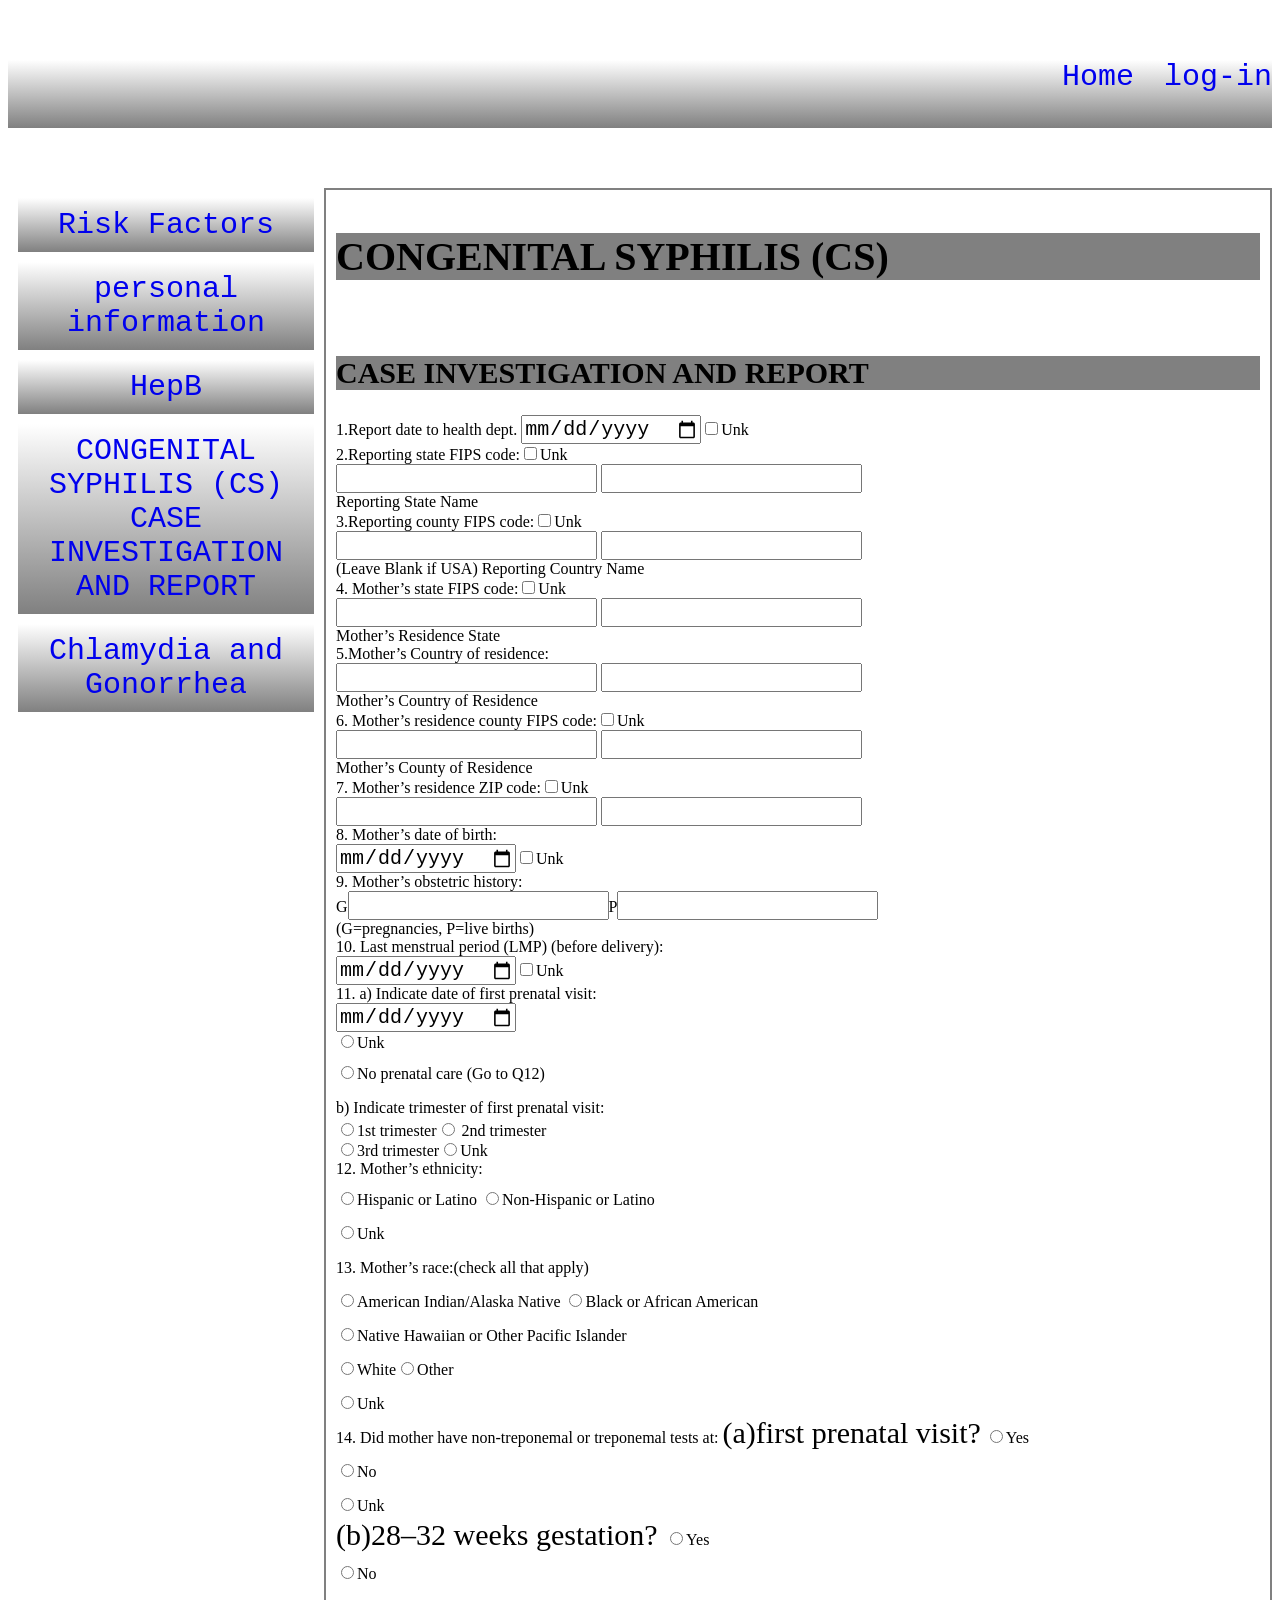
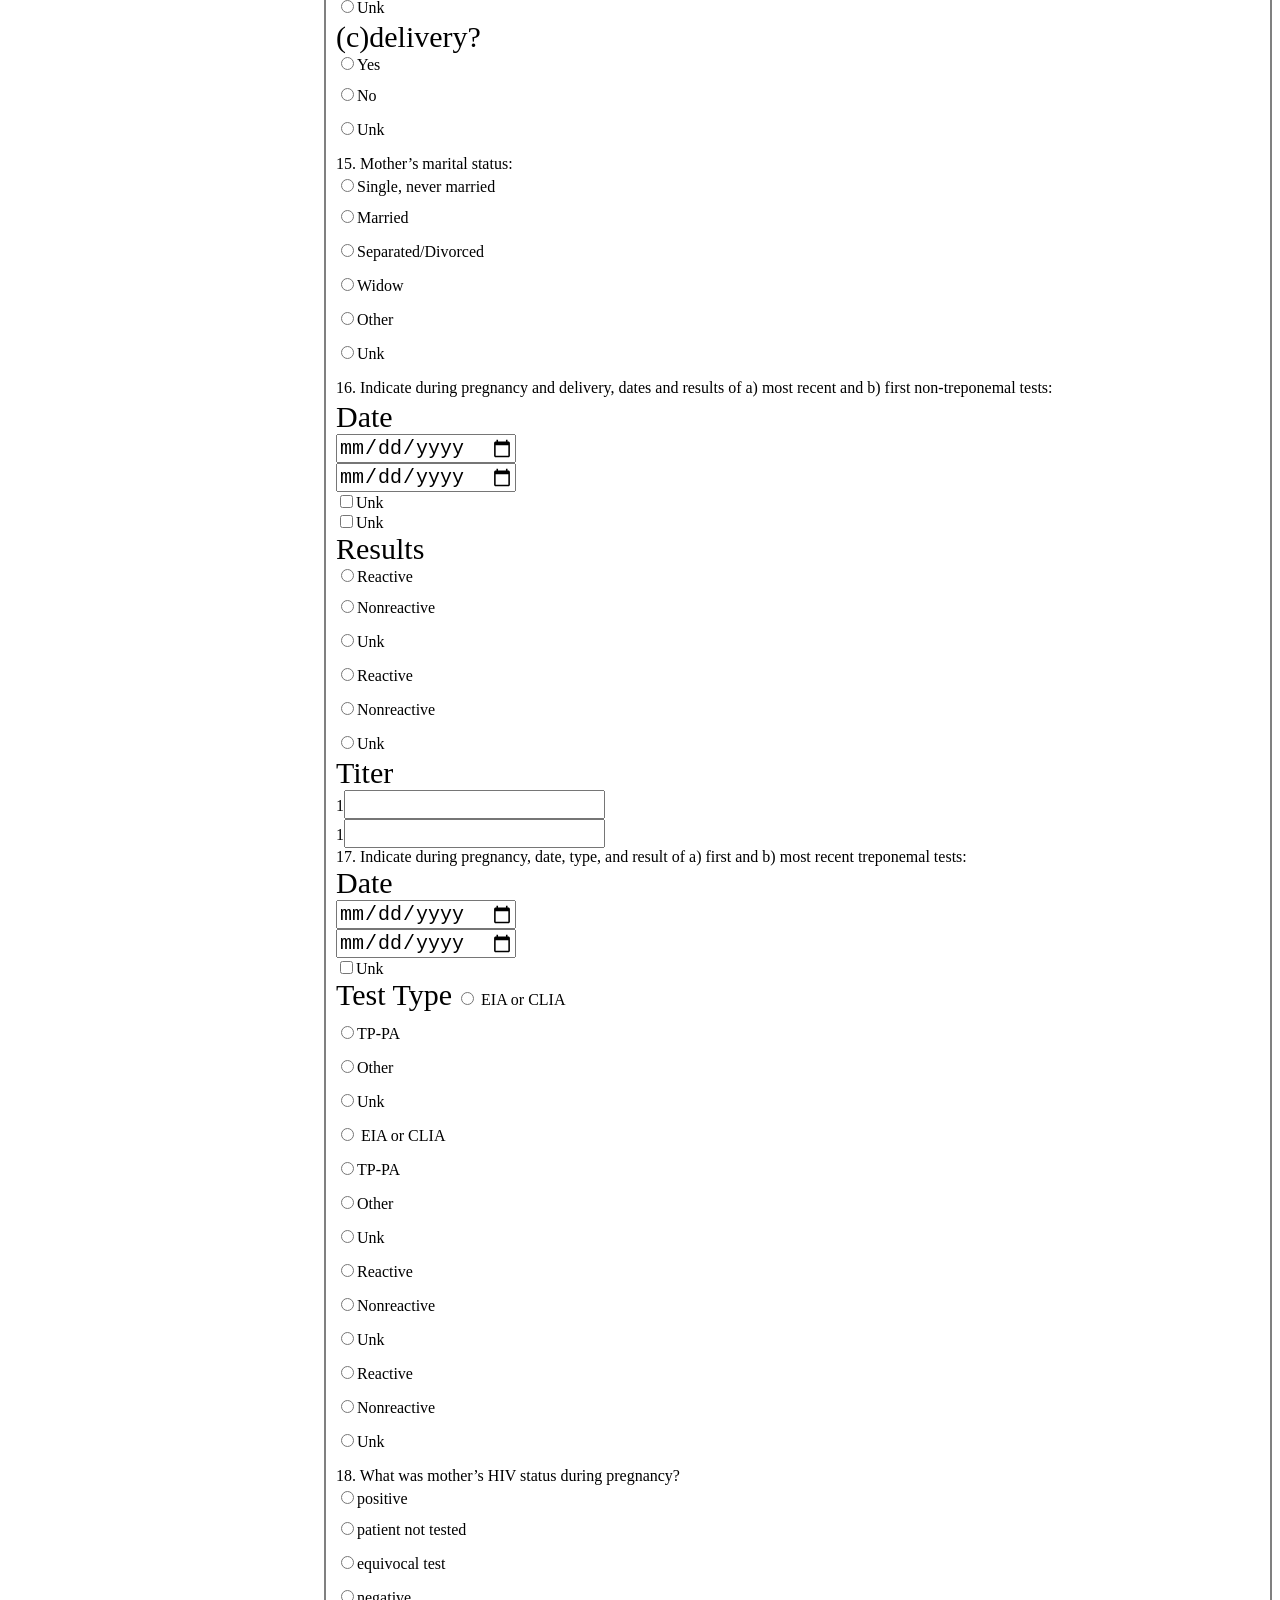
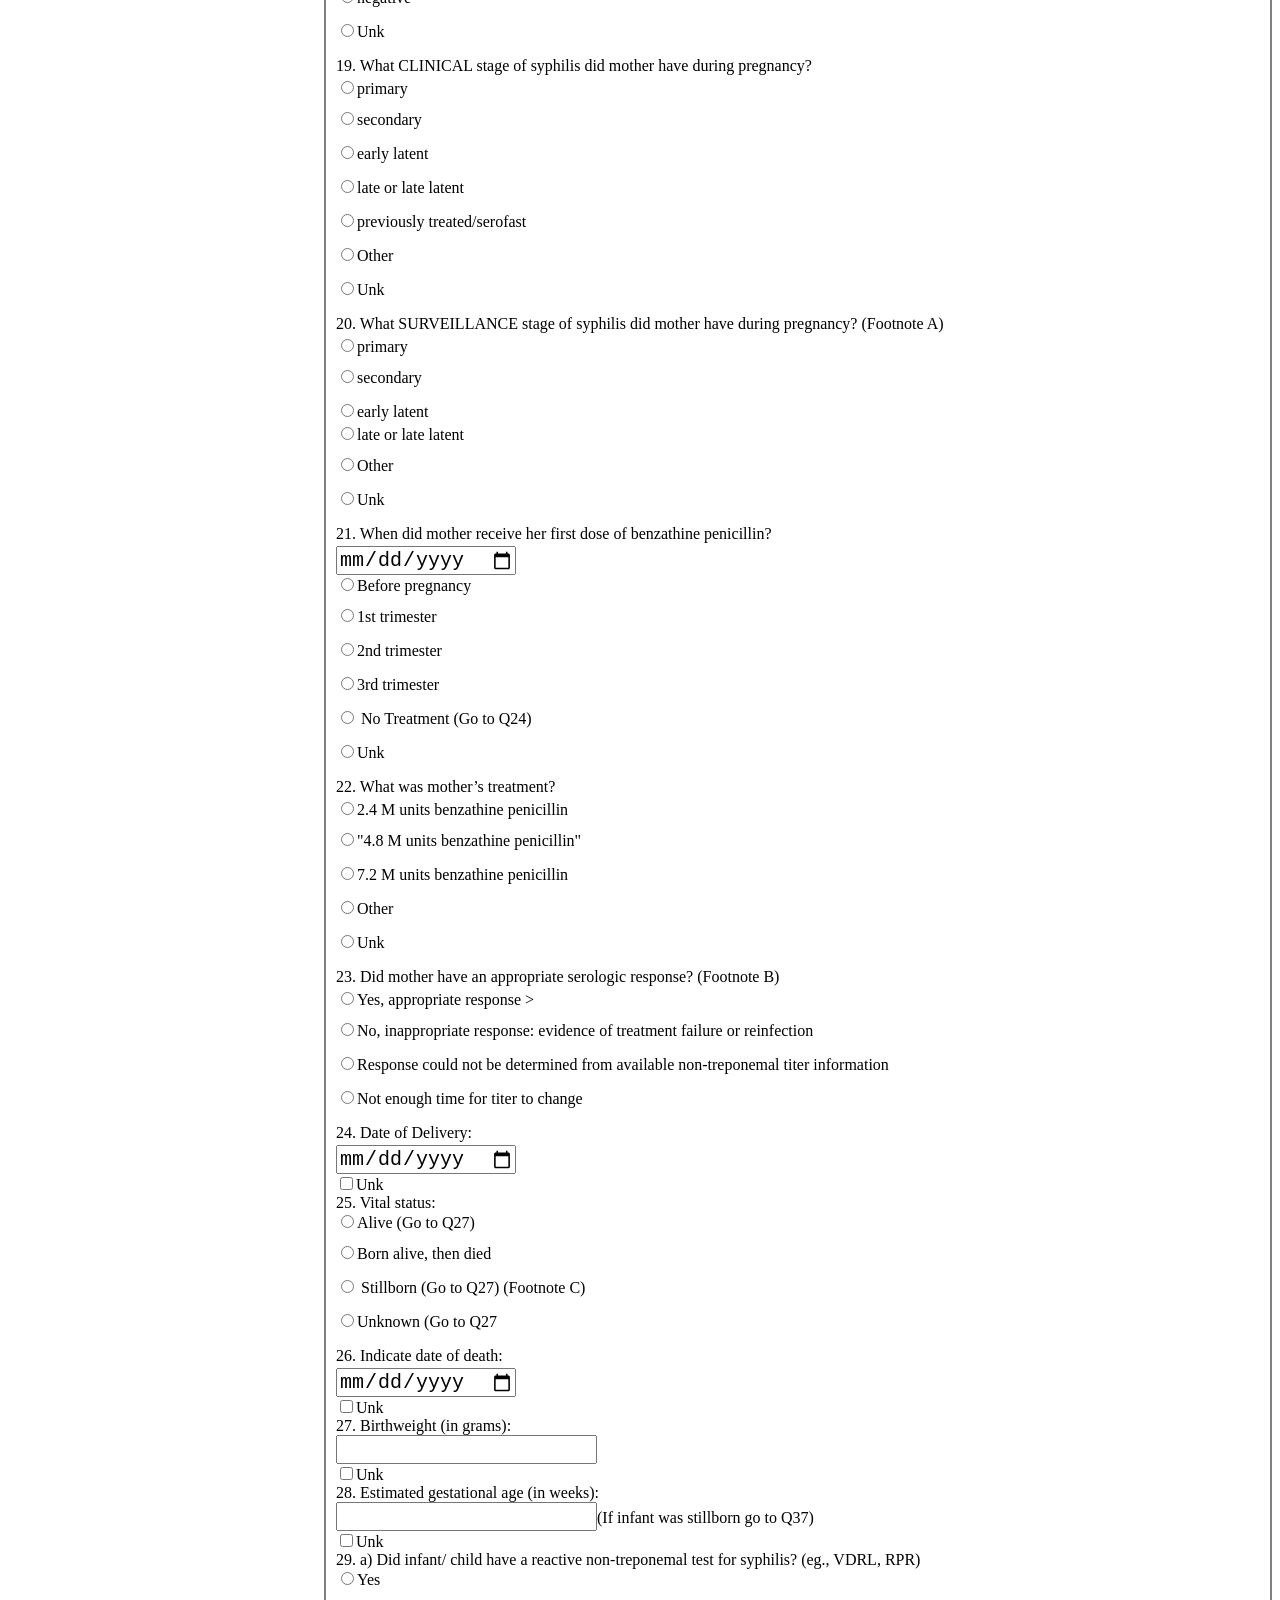
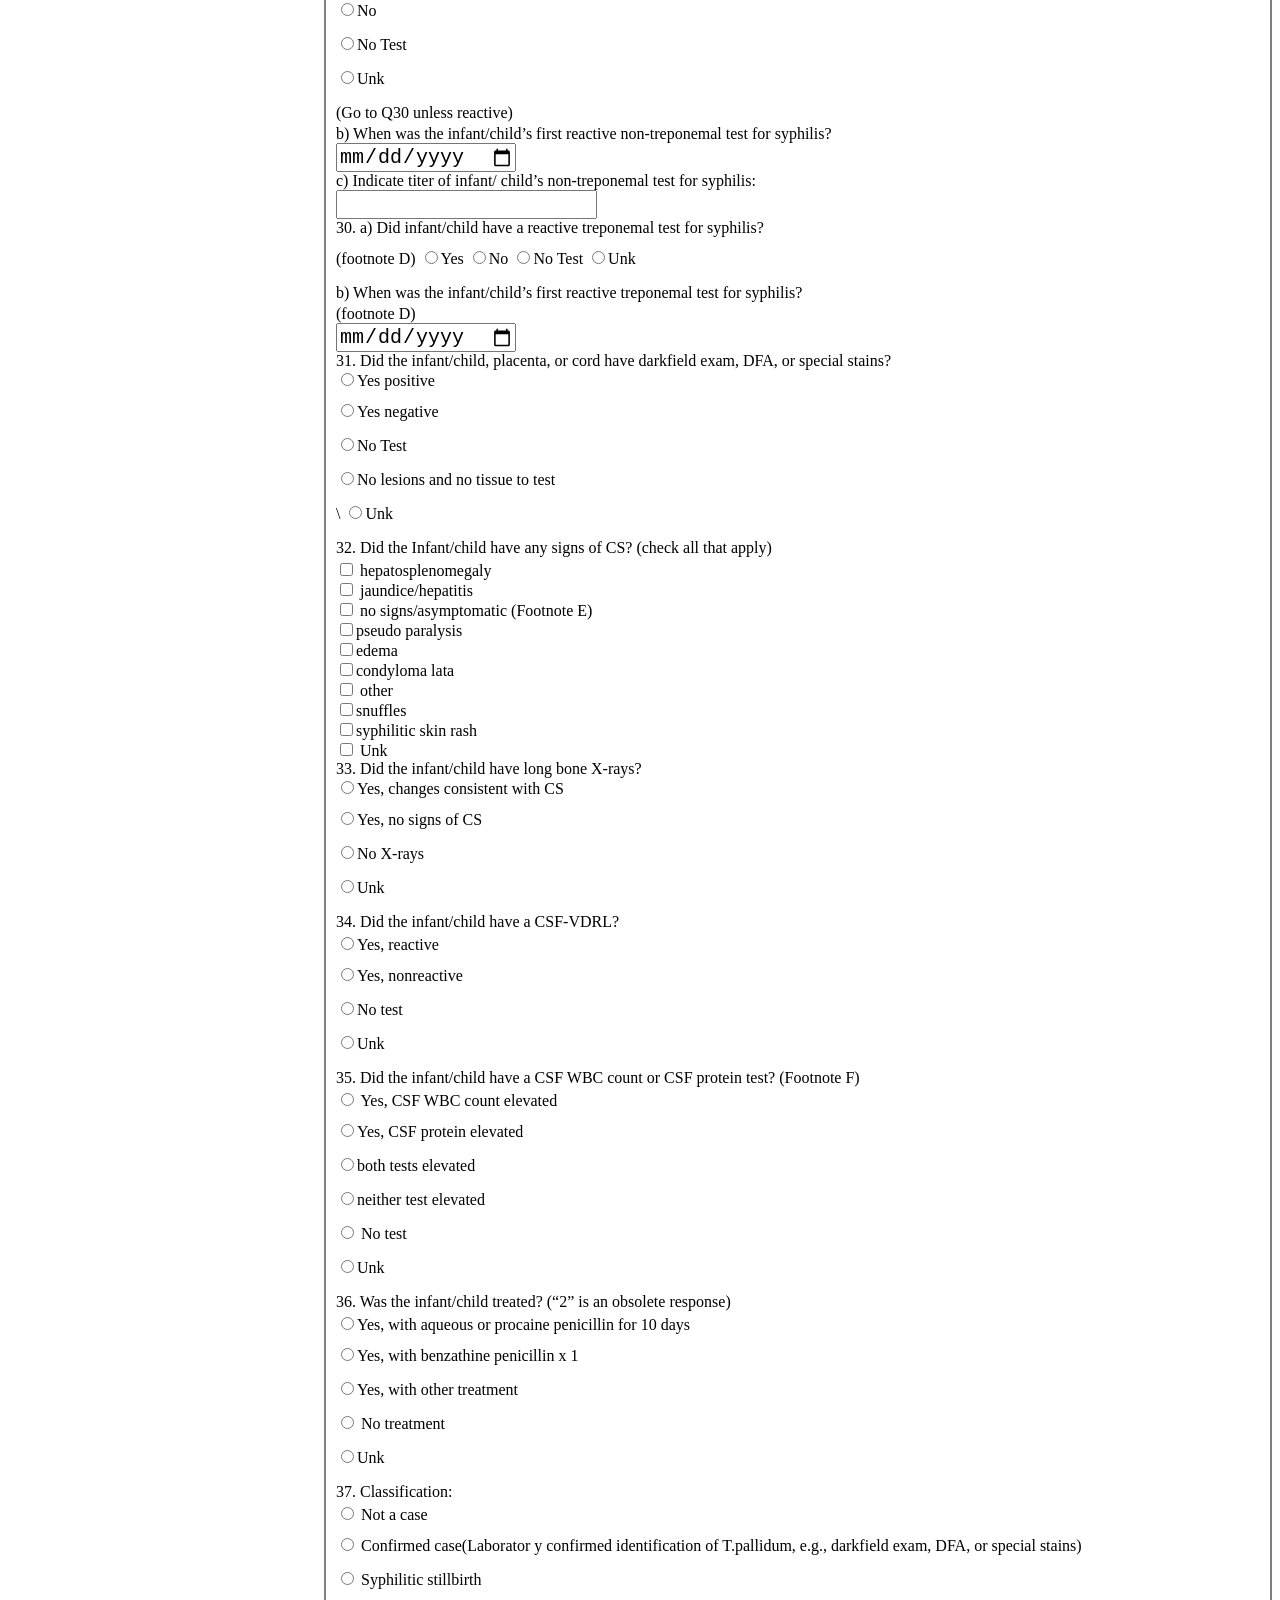
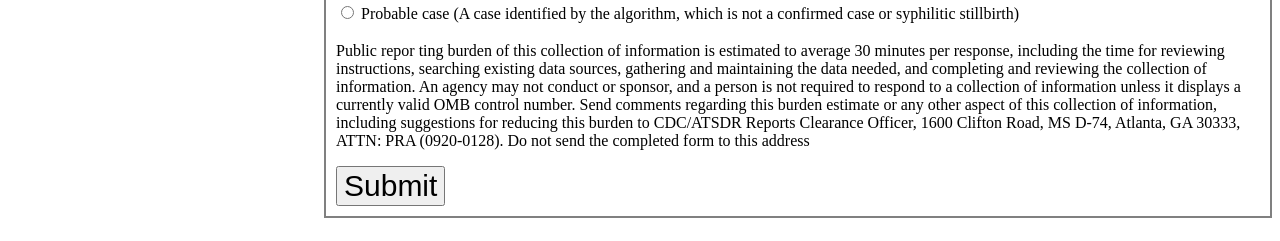
<file: pages/Congenital Syphilis1.html>
<!doctype html>
<html>
<head>
  <meta http-equiv="Content-Type" content="text/html; charset=UTF-8"/>
    <link rel="stylesheet" href="../css/style.css">
     <meta name="viewport" content="">
</head>
<body>
<header>
<nav class="topnav">
<ul>
  <li><a href="index.html">log-in</a></li>
  <li><a href="pesinfo.html" style="margin-right:30px">Home</a></li>
</ul>
</nav>
<nav id="sidenav"class="col-3">
  <li><a href="riskfactors1.html">Risk Factors</a></li>
<li><a href="pesinfo.html">personal information</a></li>
  <li><a href="hepb1.html">HepB</a></li>
  <li><a href="Congenital Syphilis1.html">CONGENITAL SYPHILIS (CS)<br/> CASE INVESTIGATION AND REPORT</a></li>
  <li><a href="Chlamydia and Gonorrhea1.html">Chlamydia and Gonorrhea </a></li>

</nav>
</header>
<section class="row">
  <form>

  <div class="col-9">
    <h1>CONGENITAL SYPHILIS (CS)</h1><br/>
    <h2>CASE INVESTIGATION AND REPORT</h2>
  1.Report date to health dept.
  <input type="date" name="" value=""><input type="checkbox" name="" value="">Unk<br/>

  2.Reporting state FIPS code:<input type="checkbox" name="" value="">Unk<br/>
  <input type="text" name="" value="">
  <input type="text" name="" value=""><br/>

  Reporting State Name<br/>
  3.Reporting county FIPS code:<input type="checkbox" name="" value="">Unk<br/>
  <input type="text" name="" value="">
  <input type="text" name="" value=""><br/>
  (Leave Blank if USA)
  Reporting Country Name<br/>

  4. Mother’s state FIPS code:<input type="checkbox" name="" value="">Unk<br/>
  <input type="text" name="" value="">
  <input type="text" name="" value=""><br/>
  Mother’s Residence State<br/>
  5.Mother’s Country of residence: <br/>
  <input type="text" name="" value="">
  <input type="text" name="" value=""><br/>
  Mother’s Country of Residence<br/>
  6. Mother’s residence county FIPS code:<input type="checkbox" name="" value="">Unk<br/>
  <input type="text" name="" value="">
  <input type="text" name="" value=""><br/>
  Mother’s County of Residence <br/>
  7. Mother’s residence ZIP code:<input type="checkbox" name="" value="">Unk<br/>
  <input type="text" name="" value="">
  <input type="text" name="" value=""><br/>
  8. Mother’s date of birth:<br/>
  <input type="date" name="" value=""><input type="checkbox" name="" value="">Unk<br/>
  9. Mother’s obstetric history:<br/>
  G<input type="text" name="" value="">P<input type="text" name="" value=""><br/>
  (G=pregnancies, P=live births) <br/>
  10. Last menstrual period (LMP) (before delivery):<br/>
  <input type="date" name="" value=""><input type="checkbox" name="" value="">Unk<br/>
  11. a) Indicate date of first prenatal visit:<br/>
  <input type="date" name="" value=""><br/>
  <input type="radio" name="n" value="Unk" id="Unk">Unk<br/>
  <label for="Unk"></label>
  <input type="radio" name="n" value="" id="No prenatal  care (Go to Q12)">No prenatal  care (Go to Q12)<br/>
  <label for="No prenatal  care (Go to Q12)"></label>
  b) Indicate trimester of first prenatal visit:<br/>
  <input type="radio" name="c" value="">1st trimester<input type="radio" name="u" value=""> 2nd trimester<br/>
  <input type="radio" name="c" value="">3rd trimester<input type="radio" name="u" value="">Unk<br/>
  12. Mother’s ethnicity:<br/>
  <input type="radio" name="k" value="" id="HL">Hispanic or Latino
  <label for="HL"></label>
  <input type="radio" name="k" value="" id="nhl">Non-Hispanic or Latino<br/>
  <label for="nhl"></label>
  <input type="radio" name="k" value="" id="Unk">Unk<br/>
  <label for="Unk"></label>
  13. Mother’s race:(check all that apply) <br/>
  <input type="radio" name="u" value="" id="a1a">American Indian/Alaska Native
  <label for="a1a"></label>
  <input type="radio" name="u" value="" id="baa">Black or African American<br/>
  <label for="baa"></label>
  <input type="radio" name="u" value="" id="hp1">Native Hawaiian or Other Pacific Islander<br/>
  <label for="hp1"></label>
  <input type="radio" name="u" value="">White<input type="radio" name="u" value="" id="other">Other<br/>
  <label for="other"></label>
  <input type="radio" name="u" value="" id="unk">Unk<br/>
  14. Did mother have non-treponemal or treponemal tests at:
  <label for="radio">(a)first prenatal visit?</label>
  <input type="radio" name="q" value="" id="yes">Yes<br/>
  <label for="tes"></label>
  <input type="radio" name="q" value="" id="no">No<br/>
  <label for="no"></label>
  <input type="radio" name="q" value="" id="unk">Unk<br/>
  <label for="unk"></label>
  <label for="radio">(b)28–32 weeks gestation? </label>
  <input type="radio" name="d" value="" id="yes1">Yes<br/>
  <label for="yes1"></label>
  <input type="radio" name="d" value="" id="no1">No<br/>
  <label for="no1"></label>
  <input type="radio" name="d" value="" id="unk1">Unk<br/>
  <label for="unk1"></label>
  <label for="radio">(c)delivery?</label><br/>
  <input type="radio" name="a" value="" id="yes2">Yes<br/>
  <label for=yes2""></label>
  <input type="radio" name="a" value="" id="no2">No<br/>
  <label for="no2"></label>
  <input type="radio" name="a" value="" id="unk2">Unk<br/>
  <label for="unk2"></label>
  15. Mother’s marital status:<br/>
  <input type="radio" name="v" value="" id="snm">Single, never married<br/>
  <label for="snm"></label>
  <input type="radio" name="v" value="" id="m">Married<br/>
  <label for="m"></label>
  <input type="radio" name="v" value="" id="sd">Separated/Divorced<br/>
  <label for="sd"></label>
  <input type="radio" name="v" value="" id="w">Widow<br/>
  <label for="w"></label>
  <input type="radio" name="v" value="" id="oth">Other<br/>
  <label for="oth"></label>
  <input type="radio" name="v" value="" id="unl3w">Unk<br/>
  <label for="unl3w"></label>
  16. Indicate during pregnancy and delivery, dates and results of a) most recent and b) first non-treponemal tests: <br/>
  <label for="date">Date</label><br/>
  <input type="date" name="" value=""><br/>
  <input type="date" name="" value=""><br/>
  <input type="checkbox" name="" value="">Unk<br/>
  <input type="checkbox" name="" value="">Unk<br/>
  <label for="radio">Results</label><br/>
  <input type="radio" name="z" value=""id="rea">Reactive<br/>
  <label for="rea"></label>
  <input type="radio" name="z" value=""id="nonrea">Nonreactive<br/>
  <label for="nonrea"></label>
  <input type="radio" name="z" value="" id="xuxhxsj">Unk<br/>
  <label for="xuxhxsj"></label>
  <input type="radio" name="o" value="" id="ract">Reactive<br/>
  <label for="ract"></label>
  <input type="radio" name="o" value="" id="noract">Nonreactive<br/>
  <label for="noract"></label>
  <input type="radio" name="o" value="" id="ujib">Unk<br/>
  <label for="ujib"></label>
  <label for="text">Titer</label><br/>
  1<input type="text" name="" value=""><br/>
  1<input type="text" name="" value=""><br/>
  17. Indicate during pregnancy, date, type, and result of a) first and b) most recent treponemal tests: <br/>
  <label for="date">Date</label><br/>
  <input type="date" name="" value=""><br/>
  <input type="date" name="" value=""><br/>
  <input type="checkbox" name="" value="">Unk<br/>

  <label for="">Test Type</label>
  <input type="radio" name="1" value="" id="ecl"> EIA or CLIA <br/>
  <label for="ecl"></label>
  <input type="radio" name="1" value="" id="tpp">TP-PA<br/>
  <label for="tpp"></label>
  <input type="radio" name="1" value="" id="ggv">Other<br/>
  <label for="ggv"></label>
  <input type="radio" name="1" value="" id="nsj">Unk<br/>
  <label for="nsj"></label>
  <input type="radio" name="9" value="" id="k=d"> EIA or CLIA <br/>
  <label for="k=d"></label>
  <input type="radio" name="9" value="" id="jnkjn">TP-PA<br/>
  <label for="jnkjn"></label>
  <input type="radio" name="9" value="" id="njnoi">Other<br/>
  <label for="njnoi"></label>
  <input type="radio" name="9" value="" id="ncnj">Unk<br/>
  <label for="ncnj"></label>
  <input type="radio" name="6" value="" id="rcsg">Reactive<br/>
  <label for="rcsg"></label>
  <input type="radio" name="6" value="" id="nnjxnj">Nonreactive<br/>
  <label for="nnjxnj"></label>
  <input type="radio" name="6" value="" id="jnnujmm">Unk<br/>
  <label for="jnnujmm"></label>
  <input type="radio" name="8" value="" id="xwbxygub">Reactive<br/>
  <label for="xwbxygub"></label>
  <input type="radio" name="8" value="" id="nnijnjsk">Nonreactive<br/>
  <label for="nnijnjsk"></label>
  <input type="radio" name="8" value="" id="unjkshjs">Unk<br/>
  <label for="unjkshjs"></label>
  18. What was mother’s HIV status during pregnancy?<br/>
  <input type="radio" name="bh" value="" id="po9dk">positive<br/>
  <label for="po9dk"></label>
  <input type="radio" name="bh" value="" id="pahn">patient not tested<br/>
  <label for="pahn"></label>
  <input type="radio" name="bh" value="" id="evnks">equivocal test<br/>
  <label for="evnks"></label>
  <input type="radio" name="bh" value="" id="nsxjk">negative<br/>
  <label for="nsxjk"></label>
  <input type="radio" name="bh" value="" id="cdrwd">Unk<br/>
  <label for="cdrwd"></label>
  19. What CLINICAL stage of syphilis did mother have during pregnancy?<br/>
  <input type="radio" name="hh" value="" id="prabhx">primary<br/>
  <label for="prabhx"></label>
  <input type="radio" name="hh" value="" id="sexvja">secondary<br/>
  <label for="sexvja"></label>
  <input type="radio" name="hh" value="" id="earscvxh">early latent<br/>
  <label for="earscvxh"></label>
  <input type="radio" name="hh" value="" id="latshb">late or late latent<br/>
  <label for="latshb"></label>
  <input type="radio" name="hh" value="" id="prevzhjzh">previously treated/serofast<br/>
  <label for="prevzhjzh"></label>
  <input type="radio" name="hh" value="" id="ostswn">Other<br/>
  <label for="ostswn"></label>
  <input type="radio" name="hh" value="" id="unjkz">Unk<br/>
  <label for="unjkz"></label>
  20. What SURVEILLANCE stage of syphilis did mother have during pregnancy? (Footnote A)<br/>
  <input type="radio" name="oh" value="" id="prsgh">primary<br/>
  <label for="prsgh"></label>
  <input type="radio" name="oh" value="" id="secmsk">secondary<br/>
  <label for="secmsk"></label>
  <input type="radio" name="oh" value="" id="ahjsnb">early latent<br/>
  <input type="radio" name="oh" value="" id="lafsbh">late or late latent<br/>
  <label for="lafsbh"></label>
  <input type="radio" name="oh" value="" id="oyhrjk">Other<br/>
  <label for="oyhrjk"></label>
  <input type="radio" name="oh" value="" id="unkhjhx">Unk<br/>
  <label for="unkhjhx"></label>
  21. When did mother receive her first dose of benzathine penicillin?<br/>
  <input type="date" name="" value=""><br/>
  <input type="radio" name="vh" value="" id="betfahv">Before pregnancy<br/>
  <label for="betfahv"></label>
  <input type="radio" name="vh" value="" id="1ghvdv">1st trimester<br/>
  <label for="1ghvdv"></label>
  <input type="radio" name="vh" value="" id="cjjslskk">2nd trimester<br/>
  <label for="cjjslskk"></label>
  <input type="radio" name="vh" value="" id="3cfsb">3rd trimester<br/>
  <label for="3cfsb"></label>
  <input type="radio" name="vh" value="" id="nsiwnn"> No Treatment (Go to Q24)<br/>
  <label for="nsiwnn"></label>
  <input type="radio" name="vh" value="" id="jwsxnujwbn">Unk<br/>
  <label for="jwsxnujwbn"></label>
  22. What was mother’s treatment? <br/>
  <input type="radio" name="fc" value="" id="2.4">2.4 M units benzathine penicillin<br/>
  <label for="2.4"></label>
  <input type="radio" name="fc" id="4.8">"4.8 M units benzathine penicillin"<br/>
  <label for="4.8"></label>
  <input type="radio" name="fc" value="" id="7.2">7.2 M units benzathine penicillin<br/>
  <label for="7.2"></label>
  <input type="radio" name="fc" value="" id="fj">Other<br/>
  <label for="fj"></label>
  <input type="radio" name="fc" value="" id="jelw">Unk<br/>
  <label for="jelw"></label>
  23. Did mother have an appropriate serologic response?  (Footnote B)<br/>
  <input type="radio" name="ofc"  id="ywsg">Yes, appropriate response ><br/>
  <label for="ywsg"></label>
  <input type="radio" name="ofc" value="" id="nosjxj">No, inappropriate response: evidence of treatment failure or reinfection <br/>
  <label for="nosjxj"></label>
  <input type="radio" name="ofc" value="" id="resjxjpsixn">Response could not be determined from available non-treponemal titer information <br/>
  <label for="resjxjpsixn"></label>
  <input type="radio" name="ofc" value="" id="nxosj">Not enough time for titer to change <br/>
  <label for="nxosj"></label>
  24. Date of Delivery:<br/>
  <input type="date" name="" value=""><br/>
  <input type="checkbox" value="">Unk<br/>
  25. Vital status:<br/>
  <input type="radio" name="kfc" value="" id="alkzkmj">Alive (Go to Q27)<br/>
<label for="alkzkmj"></label>
  <input type="radio" name="kfc" value="" id="bjk3md99">Born alive, then died<br/>
  <label for="bjk3md99"></label>
  <input type="radio" name="kfc" value="" id="stillsmz"> Stillborn (Go to Q27) (Footnote C)<br/>
  <label for="stillsmz"></label>
  <input type="radio" name="kfc" value="" id="udnjkrnd">Unknown (Go to Q27<br/>
  <label for="udnjkrnd"></label>
  26. Indicate date of death:<br/>
  <input type="date" name="" value="" ><br/>
  <input type="checkbox" value="">Unk<br/>
  27. Birthweight (in grams):<br/>
  <input type="text" name="" value=""><br/>
  <input type="checkbox">Unk<br/>
  28. Estimated gestational age (in weeks):<br/>
  <input type="text" name="" value="">(If infant was stillborn go to Q37)<br/>
  <input type="checkbox" value="">Unk<br/>
  29. a) Did infant/ child have a reactive
  non-treponemal test for syphilis?
  (eg., VDRL, RPR)<br/>
  <input type="radio" name="cfc" value="" id="yefa">Yes<br/>
  <label for="yefa"></label>
  <input type="radio" name="cfc" value="" id="noxjioji">No<br/>
  <label for="noxjioji"></label>
  <input type="radio" name="cfc" value="" id="bnbostw">No Test<br/>
  <label for="bnbostw"></label>
  <input type="radio" name="cfc" value="" id="unak">Unk<br/>
  <label for="unak"></label>
  (Go to Q30 unless reactive) <br/>
  b) When was the infant/child’s
  first reactive non-treponemal
  test for syphilis?<br/>
  <input type="date" name="" value=""><br/>
  c) Indicate titer of infant/
  child’s non-treponemal test
  for syphilis:<br/>
  <input type="text" name="" value=""><br/>
  30. a) Did infant/child have a reactive treponemal test for syphilis?<br/>
  (footnote D)
  <input type="radio" name="ccc" value="" id="yedsgh">Yes
  <label for="yedsgh"></label>
  <input type="radio" name="ccc" value="" id="n52hs">No
  <label for="n52hs"></label>
  <input type="radio" name="ccc" value="" id="jzu">No Test
  <label for="jzu"></label>
  <input type="radio" name="ccc" value="" id="isnjsxu">Unk<br/>
  <label for="isnjsxu"></label>
  b) When was the infant/child’s first reactive treponemal test
  for syphilis?<br/> (footnote D)<br/>
  <input type="date" name="" value=""><br/>
  31. Did the infant/child, placenta, or cord have darkfield exam, DFA, or special stains?<br/>
  <input type="radio" name="ckc" value="" id="yet6wfgzn">Yes positive<br/>
  <label for="yet6wfgzn"></label>
  <input type="radio" name="ckc" value="" id="yedxgtyeg">Yes negative<br/>
  <label for="yedxgtyeg"></label>
  <input type="radio" name="ckc" value="" id="neow">No Test<br/>
  <label for="neow.0"></label>
  <input type="radio" name="ckc" value="" id="ndu">No lesions and no tissue to test<br/>\
  <label for="ndu"></label>
  <input type="radio" name="ckc" value="" udnd>Unk<br/>
  <label for="udnd"></label>
  32. Did the Infant/child have any signs of CS? (check all that apply)<br/>
  <input type="checkbox"> hepatosplenomegaly<br/>
  <input type="checkbox"> jaundice/hepatitis<br/>
  <input type="checkbox"> no signs/asymptomatic (Footnote E) <br/>
  <input type="checkbox">pseudo paralysis<br/>
  <input type="checkbox">edema<br/>
  <input type="checkbox">condyloma lata<br/>
  <input type="checkbox"> other<br/>
  <input type="checkbox">snuffles<br/>
  <input type="checkbox">syphilitic skin rash<br/>
  <input type="checkbox"> Unk<br/>
  33. Did the infant/child have long bone X-rays?<br/>
  <input type="radio" name="cnc" value="" id="yeb">Yes, changes consistent with CS<br/>
  <label for="yeb"></label>
  <input type="radio" name="cnc" value="" id="yeen">Yes, no signs of CS<br/>
  <label for="yeen"></label>
  <input type="radio" name="cnc" value="" id="nows">No X-rays<br/>
  <label for="nows"></label>
  <input type="radio" name="cnc" value="" id="sixhu">Unk<br/>
  <label for="sixhu"></label>
  34. Did the infant/child have a CSF-VDRL?<br/>
  <input type="radio" name="ki" value="" id="ysg">Yes, reactive<br/>
  <label for="ysg"></label>
  <input type="radio" name="ki" value="" id="yegn">Yes, nonreactive<br/>
  <label for="yegn"></label>
  <input type="radio" name="ki" value="" id="nsi">No test<br/>
  <label for="nsi"></label>
  <input type="radio" name="ki" value="" id="uixd">Unk<br/>
  <label for="uixd"></label>
  35. Did the infant/child have a CSF WBC count or CSF protein test? (Footnote F)<br/>
  <input type="radio" name="kin" value="" id="yedc"> Yes, CSF WBC count elevated<br/>
  <label for="yedc"></label>
  <input type="radio" name="kin" value="" id="yedbh">Yes, CSF protein elevated<br/>
  <label for="yedbh"></label>
  <input type="radio" name="kin" value="" id="bdn">both tests elevated<br/>
  <label for="bdn"></label>
  <input type="radio" name="kin" value="" id="nis">neither test elevated<br/>
  <label for="nis"></label>
  <input type="radio" name="kin" value="" id="notex"> No test<br/>
  <label for="notex"></label>
  <input type="radio" name="kin" value="" id="uhu">Unk<br/>
  <label for="uhu"></label>
  36. Was the infant/child treated? (“2” is an obsolete response)<br/>
  <input type="radio" name="king" value="" id="duhu">Yes, with aqueous or procaine penicillin for 10 days<br/>
  <label for="duhu"></label>
  <input type="radio" name="king" value="" id="ytv">Yes, with benzathine penicillin x 1<br/>
  <label for="ytv"></label>
  <input type="radio" name="king" value="" id="icjk">Yes, with other treatment<br/>
  <label for="icjk"></label>
  <input type="radio" name="king" value="" id="nikehj"> No treatment<br/>
  <label for="nikehj"></label>
  <input type="radio" name="king" value="" id="udno">Unk<br/>
  <label for="udno"></label>
  37. Classification: <br/>
  <input type="radio" name="kingy" value="" id="neofj"> Not a case<br/>
  <label for="neofj"></label>
  <input type="radio" name="kingy" value="" id="fijdks"> Confirmed case(Laborator y confirmed identification of T.pallidum, e.g., darkfield exam, DFA, or special stains)<br/>
  <label for="fijdks"></label>
  <input type="radio" name="kingy" value="" id="sdsu"> Syphilitic stillbirth<br/>
  <label for="sdsu"></label>
  <input type="radio" name="kingy" value="" id="pjam">
  <label for="pjam"></label>Probable case (A case identified by the algorithm, which is not a confirmed case or syphilitic stillbirth)<br/>
  <p>Public repor ting burden of this collection of information is estimated to average 30 minutes per response, including the time for reviewing instructions, searching existing data sources, gathering and maintaining the data needed, and completing and reviewing the collection of information. An agency may not conduct or sponsor, and a person is not required to respond to a collection of information
  unless it displays a currently valid OMB control number. Send comments regarding this burden estimate or any other aspect of this collection of information, including suggestions for reducing this burden to CDC/ATSDR Reports Clearance Officer, 1600 Clifton Road, MS D-74, Atlanta, GA 30333, ATTN: PRA (0920-0128). Do not send the completed form to this address</p>
  <button type="submit" name="button"> Submit</button>
  </form>
  </div>
</article>

</section>

</body>
</html>
</file>
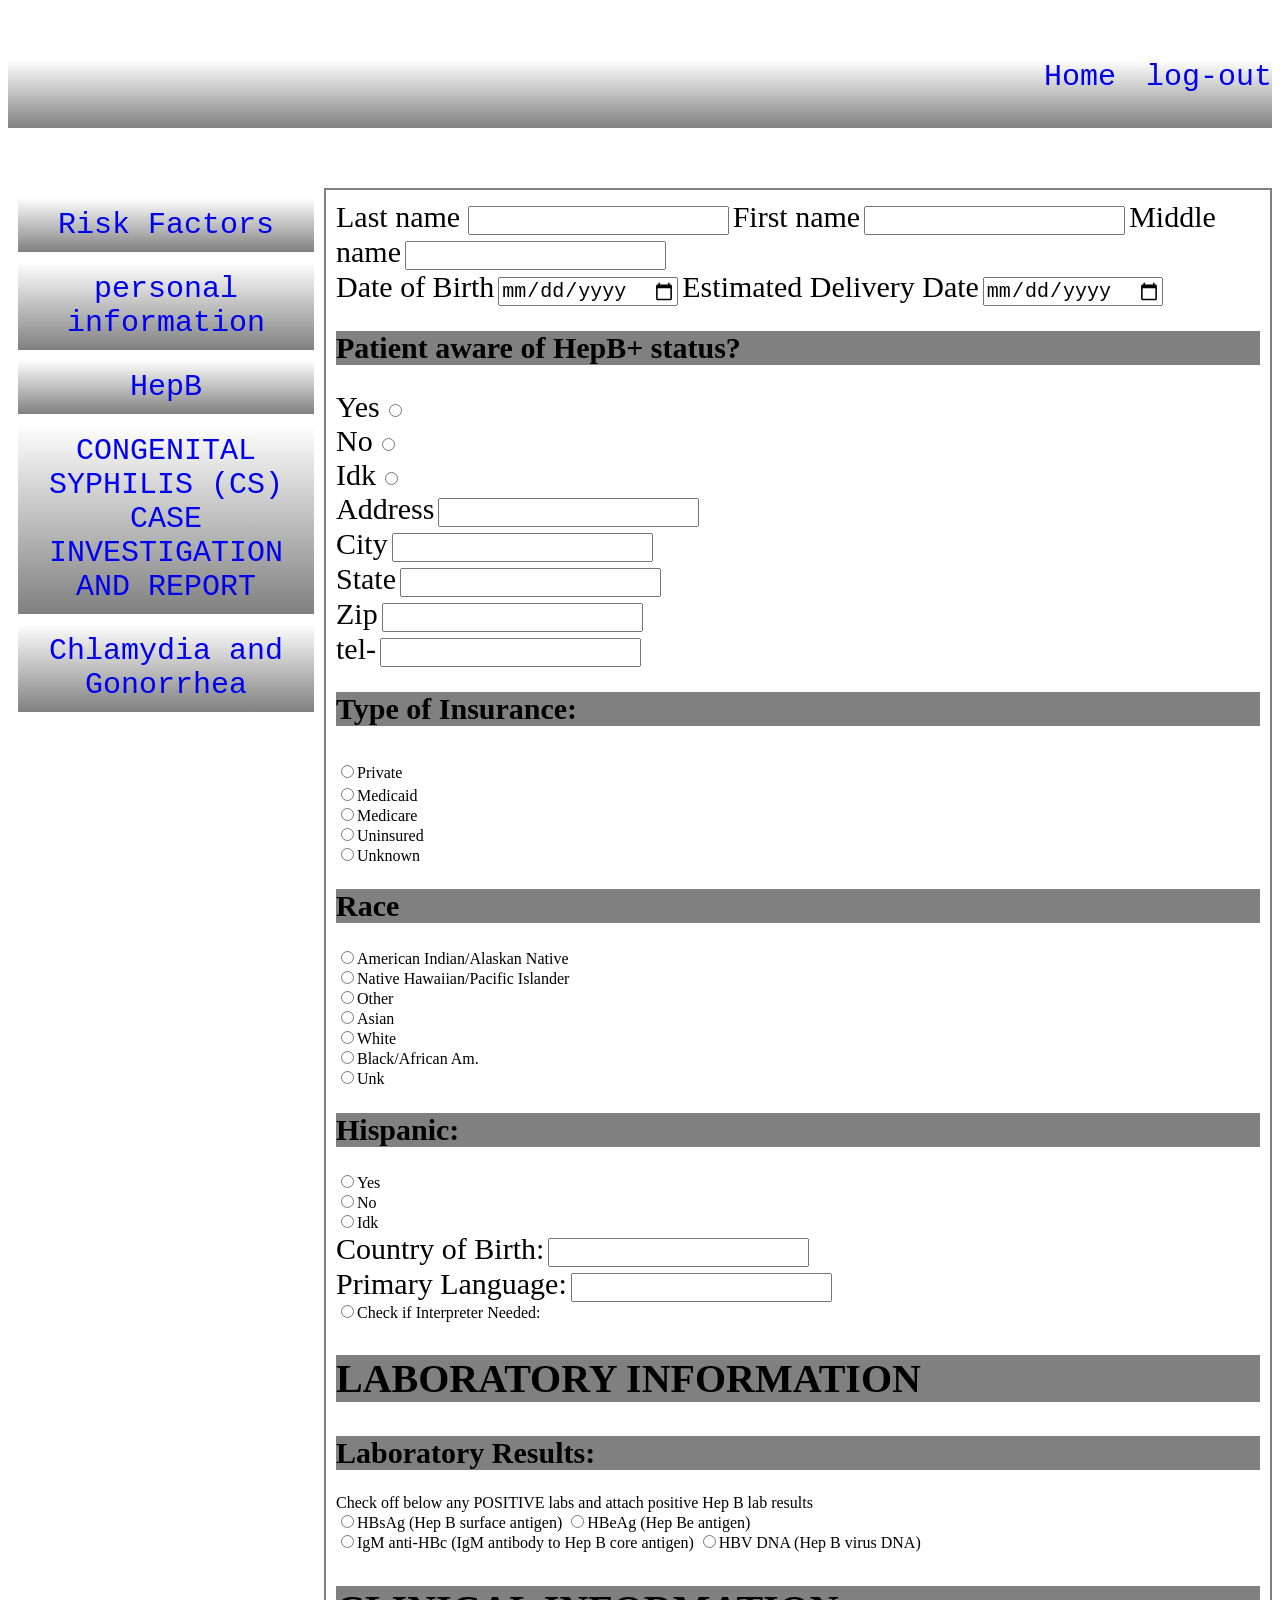
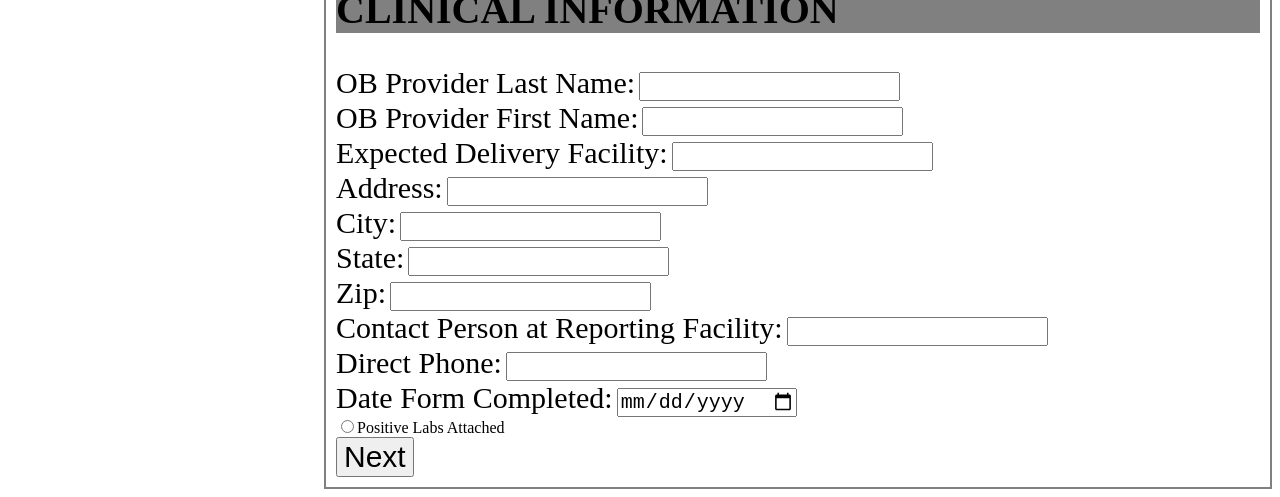
<file: pages/hepb.html>
<!doctype html>
<html>
<head>
  <html><head><meta http-equiv="Content-Type" content="text/html; charset=UTF-8"/>
    <link rel="stylesheet" href="../css/style.css">
     <meta name="viewport" content="">
</head>
<body>
<header>
<nav class="topnav">
<ul>
  <li><a href="index.html">log-out</a></li>
  <li><a href="personalinfo.html" style="margin-right:30px">Home</a></li>
</ul>
</nav>
<nav id="sidenav"class="col-3">
  <li><a href="riskfactors.html">Risk Factors</a></li>
<li><a href="personalinfo.html">personal information</a></li>
  <li><a href="hepb.html">HepB</a></li>
  <li><a href="Congenital Syphilis.html">CONGENITAL SYPHILIS (CS)<br/> CASE INVESTIGATION AND REPORT</a></li>
  <li><a href="Chlamydia and Gonorrhea.html">Chlamydia and Gonorrhea </a></li>

</nav>
</header>
<section class="row">


  <div class="col-9">
  <form action="Form3.html">
  <label for="text">Last name </label>
  <input type="text" ></input>

  <label for="text">First name</label>
  <input type="text" ></input>

  <label for="text">Middle name</label>
  <input type="text" ></input><br/>

  <label for="date">Date of Birth</label>
  <input type="date" ></input>

  <label for="date">Estimated Delivery Date</label>
  <input type="date" ></input>

  <h2>Patient aware of HepB+ status?</h2>
  <label for="radio">Yes</label>
  <input type="radio" name="radi"></input><br/>

  <label for="radio">No</label>
  <input type="radio" name="radi"></input><br/>

  <label for="radio">Idk</label>
  <input type="radio" name="radi"></input><br/>

  <label for="text">Address</label>
  <input type="text" ></input><br/>

  <label for="text">City</label>
  <input type="text" ></input><br/>

  <label for="text">State</label>
  <input type="text" ></input><br/>

  <label for="text">Zip</label>
  <input type="text" ></input><br/>

  <label for="tel">tel-</label>
  <input type="tel" ></input><br/>
  <h2>Type of Insurance:</h2>

  <label for="radio"></label>
  <input type="radio" name="radio">Private</input><br/>
  <input type="radio" name="radio">Medicaid</input><br/>
  <input type="radio" name="radio">Medicare</input><br/>
  <input type="radio" name="radio">Uninsured</input><br/>
  <input type="radio" name="radio">Unknown</input><br/>

  <h2>Race</h2>
  <input type="radio" name="rado">American Indian/Alaskan Native</input><br/>
  <input type="radio" name="rado">Native Hawaiian/Pacific Islander</input><br/>
  <input type="radio" name="rado">Other</input><br/>
  <input type="radio" name="rado">Asian</input><br/>
  <input type="radio" name="rado">White</input><br/>
  <input type="radio" name="rado">Black/African Am.</input><br/>
  <input type="radio" name="rado">Unk</input><br/>

  <h2>Hispanic:</h2>
  <input type="radio" name="rad">Yes</input><br/>
  <input type="radio" name="rad">No</input><br/>
  <input type="radio" name="rad">Idk</input><br/>


  <label for="text">Country of Birth:</label>
  <input type="text"></br>

  <label for="text">Primary Language:</label>
  <input type="text"></br>

  <input type="radio" name="rade">Check if Interpreter Needed:</input><br/>

  <h1>LABORATORY INFORMATION</h1>
  <h2><b>Laboratory Results:</b></h2>Check off below any POSITIVE labs and attach positive Hep B lab results <br/>
  <input type="radio" name="radoi">HBsAg (Hep B surface antigen)</input>
  <input type="radio" name="radoi">HBeAg (Hep Be antigen)</input><br/>
  <input type="radio" name="radoi">IgM anti-HBc (IgM antibody to Hep B core antigen)</input>
  <input type="radio" name="radoi">HBV DNA (Hep B virus DNA)</input><br/>

  <h1>CLINICAL INFORMATION</h1>
  <label for="text">OB Provider Last Name:</label>
  <input type="text"><br/>

  <label for="text">OB Provider First Name:</label>
  <input type="text"><br/>

  <label for="text">Expected Delivery Facility:</label>
  <input type="text"><br/>

  <label for="text">Address:</label>
  <input type="text"><br/>

  <label for="text">City:</label>
  <input type="text"><br/>

  <label for="text">State:</label>
  <input type="text"><br/>

  <label for="text">Zip:</label>
  <input type="text"><br/>

  <label for="text">Contact Person at Reporting Facility:</label>
  <input type="text"><br/>

  <label for="tel">Direct Phone:</label>
  <input type="tel"><br/>

  <label for="date">Date Form Completed:</label>
  <input type="date" name="" value=""><br/>


  <input type="radio" name="radio">Positive Labs Attached</input><br/>
  <button type="submit">Next<br/>
  </form>

  </div>


</section>

</body>
</html>
</file>
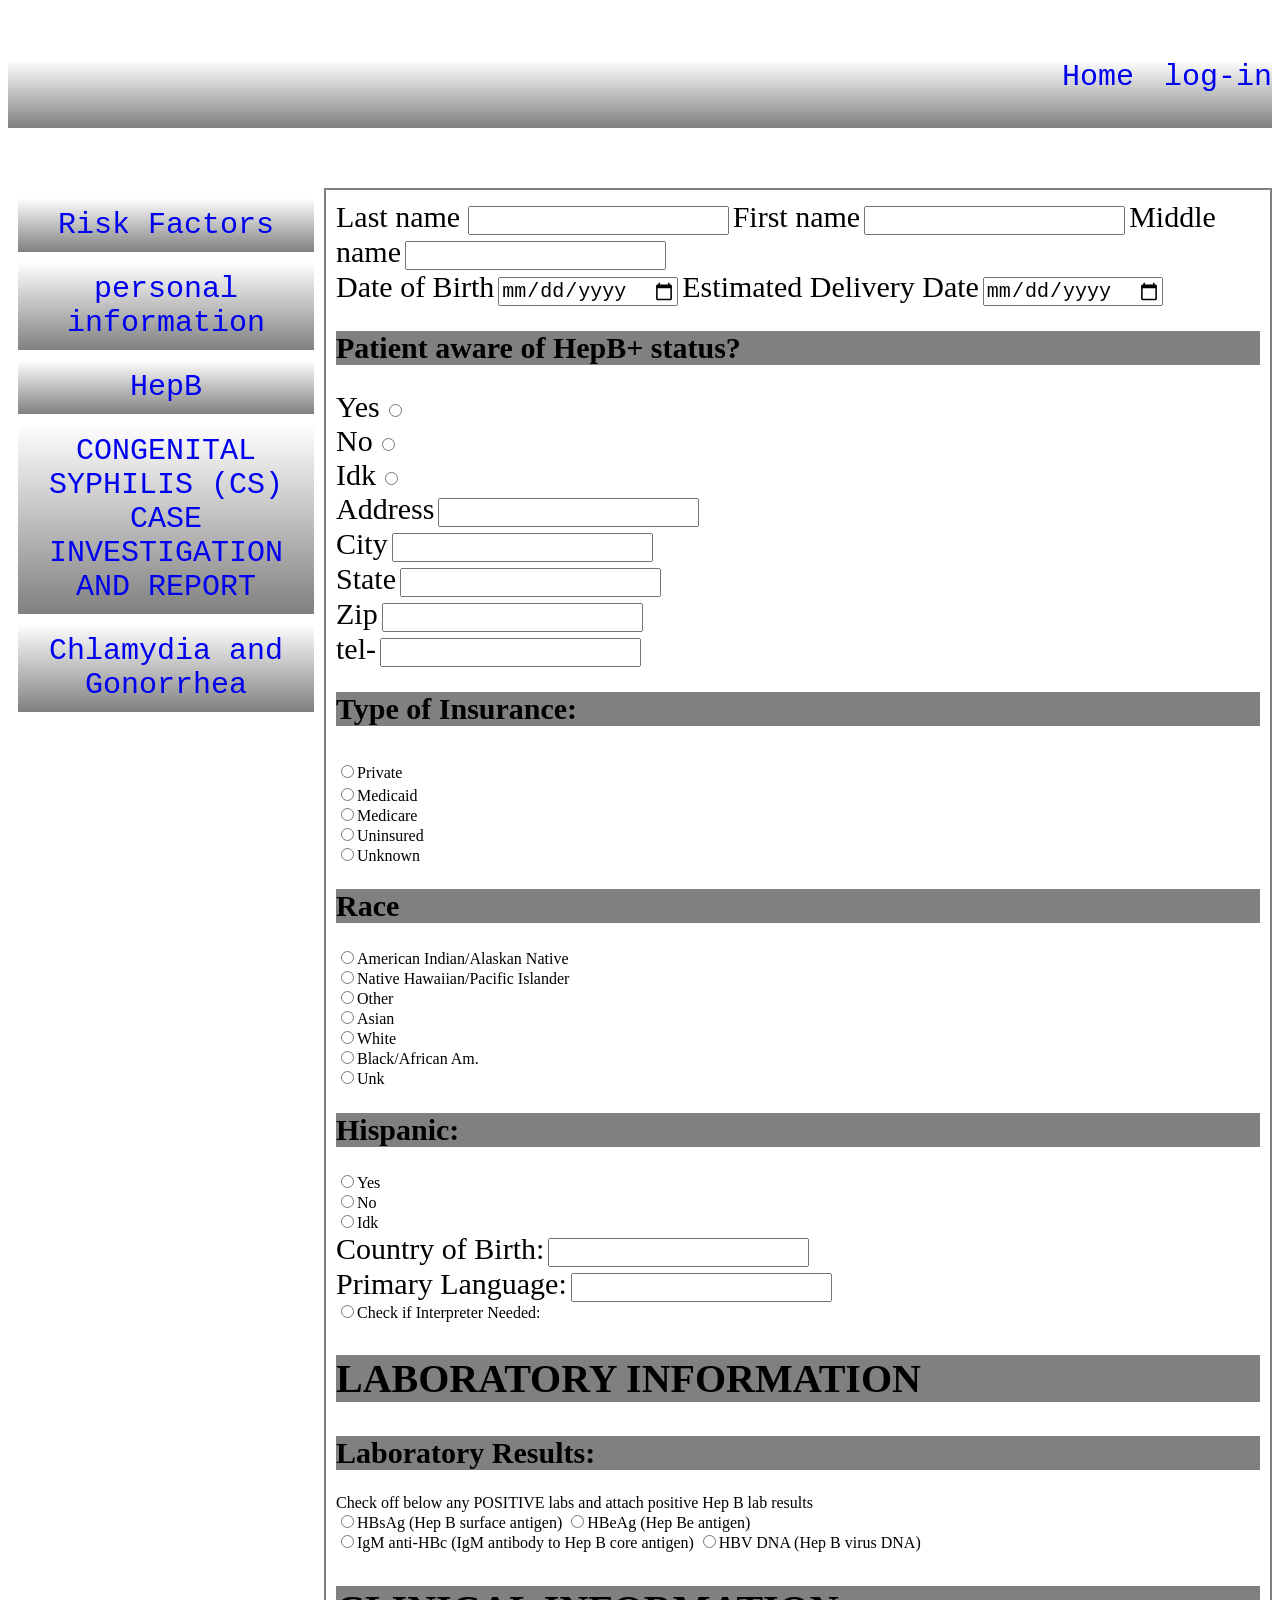
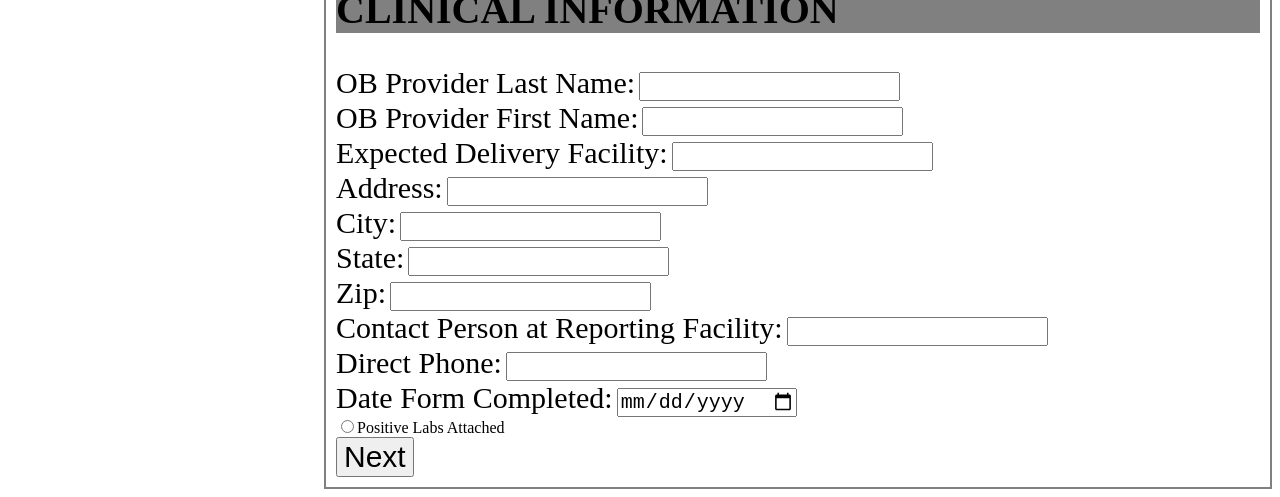
<file: pages/hepb1.html>
<!doctype html>
<html>
<head>
  <html><head><meta http-equiv="Content-Type" content="text/html; charset=UTF-8"/>
    <link rel="stylesheet" href="../css/style.css">
     <meta name="viewport" content="">
</head>
<body>
<header>
<nav class="topnav">
<ul>
  <li><a href="index.html">log-in</a></li>
  <li><a href="pesinfo.html" style="margin-right:30px">Home</a></li>
</ul>
</nav>
<nav id="sidenav"class="col-3">
  <li><a href="riskfactors1.html">Risk Factors</a></li>
<li><a href="pesinfo.html">personal information</a></li>
  <li><a href="hepb1.html">HepB</a></li>
  <li><a href="Congenital Syphilis1.html">CONGENITAL SYPHILIS (CS)<br/> CASE INVESTIGATION AND REPORT</a></li>
  <li><a href="Chlamydia and Gonorrhea1.html">Chlamydia and Gonorrhea </a></li>

</nav>
</header>
<section class="row">


  <div class="col-9">
  <form action="Form3.html">
  <label for="text">Last name </label>
  <input type="text" ></input>

  <label for="text">First name</label>
  <input type="text" ></input>

  <label for="text">Middle name</label>
  <input type="text" ></input><br/>

  <label for="date">Date of Birth</label>
  <input type="date" ></input>

  <label for="date">Estimated Delivery Date</label>
  <input type="date" ></input>

  <h2>Patient aware of HepB+ status?</h2>
  <label for="radio">Yes</label>
  <input type="radio" name="radi"></input><br/>

  <label for="radio">No</label>
  <input type="radio" name="radi"></input><br/>

  <label for="radio">Idk</label>
  <input type="radio" name="radi"></input><br/>

  <label for="text">Address</label>
  <input type="text" ></input><br/>

  <label for="text">City</label>
  <input type="text" ></input><br/>

  <label for="text">State</label>
  <input type="text" ></input><br/>

  <label for="text">Zip</label>
  <input type="text" ></input><br/>

  <label for="tel">tel-</label>
  <input type="tel" ></input><br/>
  <h2>Type of Insurance:</h2>

  <label for="radio"></label>
  <input type="radio" name="radio">Private</input><br/>
  <input type="radio" name="radio">Medicaid</input><br/>
  <input type="radio" name="radio">Medicare</input><br/>
  <input type="radio" name="radio">Uninsured</input><br/>
  <input type="radio" name="radio">Unknown</input><br/>

  <h2>Race</h2>
  <input type="radio" name="rado">American Indian/Alaskan Native</input><br/>
  <input type="radio" name="rado">Native Hawaiian/Pacific Islander</input><br/>
  <input type="radio" name="rado">Other</input><br/>
  <input type="radio" name="rado">Asian</input><br/>
  <input type="radio" name="rado">White</input><br/>
  <input type="radio" name="rado">Black/African Am.</input><br/>
  <input type="radio" name="rado">Unk</input><br/>

  <h2>Hispanic:</h2>
  <input type="radio" name="rad">Yes</input><br/>
  <input type="radio" name="rad">No</input><br/>
  <input type="radio" name="rad">Idk</input><br/>


  <label for="text">Country of Birth:</label>
  <input type="text"></br>

  <label for="text">Primary Language:</label>
  <input type="text"></br>

  <input type="radio" name="rade">Check if Interpreter Needed:</input><br/>

  <h1>LABORATORY INFORMATION</h1>
  <h2><b>Laboratory Results:</b></h2>Check off below any POSITIVE labs and attach positive Hep B lab results <br/>
  <input type="radio" name="radoi">HBsAg (Hep B surface antigen)</input>
  <input type="radio" name="radoi">HBeAg (Hep Be antigen)</input><br/>
  <input type="radio" name="radoi">IgM anti-HBc (IgM antibody to Hep B core antigen)</input>
  <input type="radio" name="radoi">HBV DNA (Hep B virus DNA)</input><br/>

  <h1>CLINICAL INFORMATION</h1>
  <label for="text">OB Provider Last Name:</label>
  <input type="text"><br/>

  <label for="text">OB Provider First Name:</label>
  <input type="text"><br/>

  <label for="text">Expected Delivery Facility:</label>
  <input type="text"><br/>

  <label for="text">Address:</label>
  <input type="text"><br/>

  <label for="text">City:</label>
  <input type="text"><br/>

  <label for="text">State:</label>
  <input type="text"><br/>

  <label for="text">Zip:</label>
  <input type="text"><br/>

  <label for="text">Contact Person at Reporting Facility:</label>
  <input type="text"><br/>

  <label for="tel">Direct Phone:</label>
  <input type="tel"><br/>

  <label for="date">Date Form Completed:</label>
  <input type="date" name="" value=""><br/>


  <input type="radio" name="radio">Positive Labs Attached</input><br/>
  <button type="submit">Next<br/>
  </form>

  </div>


</section>

</body>
</html>
</file>
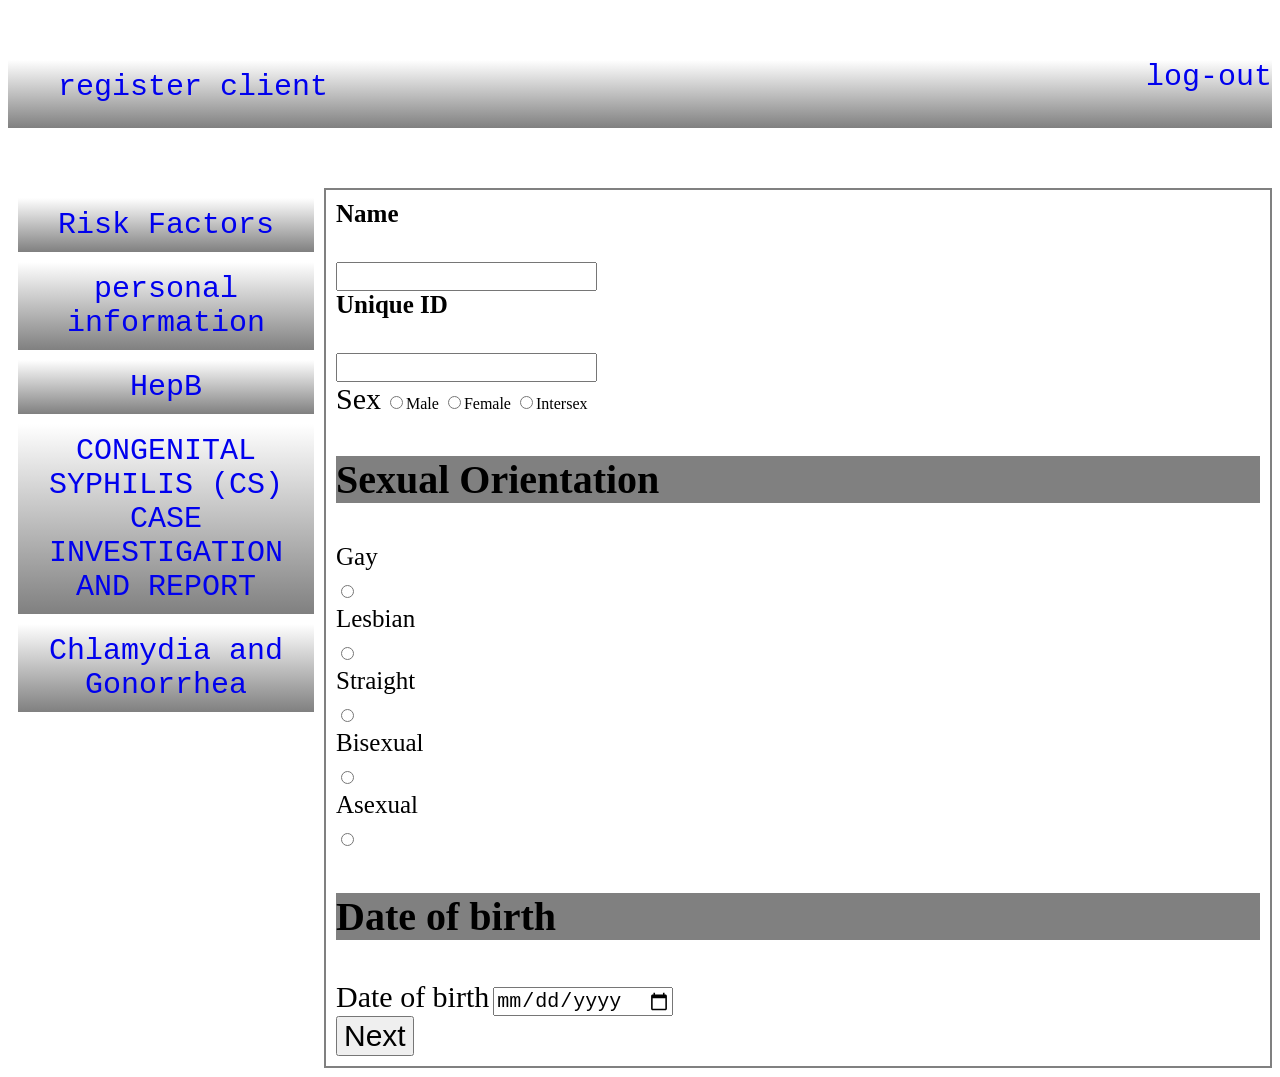
<file: pages/home.html>
<!doctype html>
<html>

<head>
  <html><head><meta http-equiv="Content-Type" content="text/html; charset=UTF-8"/>
    <link rel="stylesheet" href="../css/style.css">
     <meta name="viewport" content="">
</head>
<body>
<header>
<nav class="topnav">
<ul>
<li><a href="index.html">log-out</a></li>
<li id="left"><a href="registration.html">register client</a></li>

</ul>
</nav>
<nav id="sidenav"class="col-3">
  <li><a href="riskfactors.html">Risk Factors</a></li>
<li><a href="personalinfo.html">personal information</a></li>
  <li><a href="hepb.html">HepB</a></li>
  <li><a href="Congenital Syphilis.html">CONGENITAL SYPHILIS (CS)<br/> CASE INVESTIGATION AND REPORT</a></li>
  <li><a href="Chlamydia and Gonorrhea.html">Chlamydia and Gonorrhea </a></li>

</nav>
</header>
<section class="row">

<article>
  <form action="Form2.html">
    <div class="col-9">


    <b><label for="text"><li>Name</li></label><br/></b>
    <input type="text" required><br/>
    <b><label for="password"><li>Unique ID</li></label><br/></b>
    <input type="password" required><br/>


    <label for="radio">Sex</label>
    <input id="Male"type="radio" value="radio" name="radio"required>Male
    <input id="Female" type="radio" value="radio"  name="radio"required>Female
    <input id="Intersex" type="radio" value="radio"  name="radio"required>Intersex


    <h1>Sexual Orientation</h1>
    <label for="radio"><li>Gay</li></label>
    <input id="Gay" type="radio" value="radio"  name="radi" required>
    <label for="radio"><li>Lesbian</li></label>
    <input id="Lesbian" type="radio" value="radio"  name="radi" required>
    <label for="radio"><li>Straight</li></label>
    <input id="Straight" type="radio" value="radio"  name="radi" required>
    <label for="radio"><li>Bisexual</li></label>
    <input id="Bisexual" type="radio" value="radio"  name="radi"required>
    <label for="radio"><li>Asexual</li></label>
    <input id="Asexual" type="radio" value="radio"  name="radi" required>


    <h1>Date of birth</h1>
    <label for="date">Date of birth</label>
    <input type="date" name="" value="" required><br/>
    <button type="submit">Next</button>



</section>

</body>
</html>
</file>
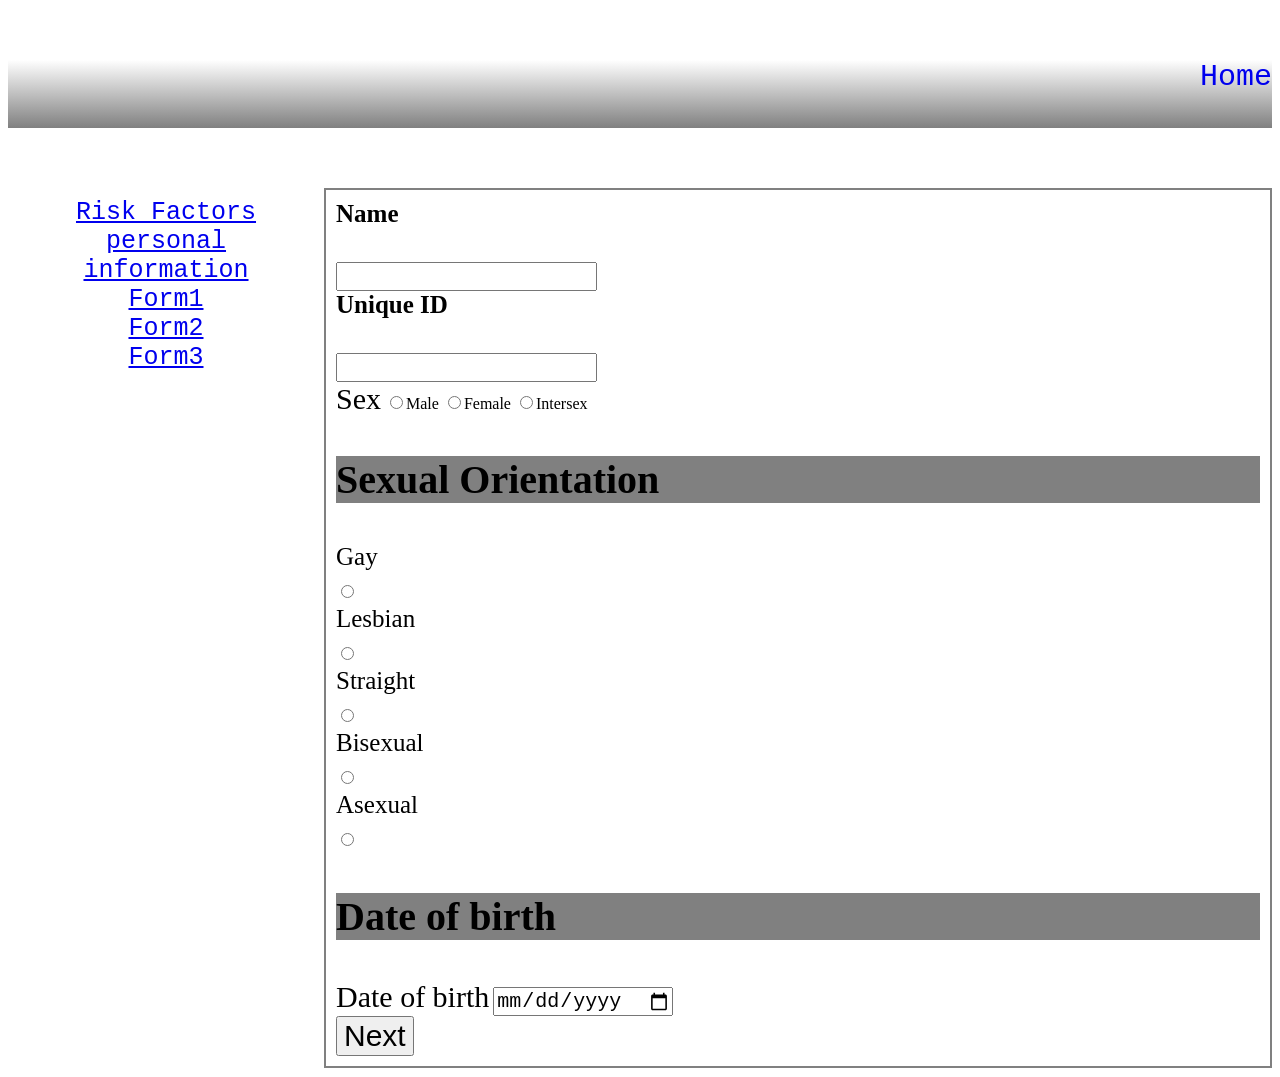
<file: pages/personalinfo.html>
<!doctype html>
<html>

<head>
  <html><head><meta http-equiv="Content-Type" content="text/html; charset=UTF-8"/>
    <link rel="stylesheet" href="../css/style.css">
     <meta name="viewport" content="">
</head>
<body>
<header>
<nav class="topnav">
<ul>
<li><a href="../index.html">Home</a></li>
</ul>
</nav>
  <nav class="col-3">
      <li><a href="./Forms/riskfactors.html">Risk Factors</a></li>
    <li><a href="./Forms/Form1.html">personal information</a></li>
      <li><a href="./Forms/Form2.html">Form1</a></li>
      <li><a href="./Forms/Form3.html">Form2</a></li>
      <li><a href="./Forms/Form4.html">Form3</a></li>

  </nav>
</header>
<section class="row">

<article>
  <form action="Form2.html">
    <div class="col-9">

    <b><label for="text"><li>Name</li></label><br/></b>
    <input type="text" required><br/>
    <b><label for="password"><li>Unique ID</li></label><br/></b>
    <input type="password" required><br/>


    <label for="radio">Sex</label>
    <input id="Male"type="radio" value="radio" name="radio"required>Male
    <input id="Female" type="radio" value="radio"  name="radio"required>Female
    <input id="Intersex" type="radio" value="radio"  name="radio"required>Intersex


    <h1>Sexual Orientation</h1>
    <label for="radio"><li>Gay</li></label>
    <input id="Gay" type="radio" value="radio"  name="radi" required>
    <label for="radio"><li>Lesbian</li></label>
    <input id="Lesbian" type="radio" value="radio"  name="radi" required>
    <label for="radio"><li>Straight</li></label>
    <input id="Straight" type="radio" value="radio"  name="radi" required>
    <label for="radio"><li>Bisexual</li></label>
    <input id="Bisexual" type="radio" value="radio"  name="radi"required>
    <label for="radio"><li>Asexual</li></label>
    <input id="Asexual" type="radio" value="radio"  name="radi" required>


    <h1>Date of birth</h1>
    <label for="date">Date of birth</label>
    <input type="date" name="" value="" required><br/>
    <button type="submit" name="Next">Next</button>

</article>

</section>

</body>
</html>
</file>
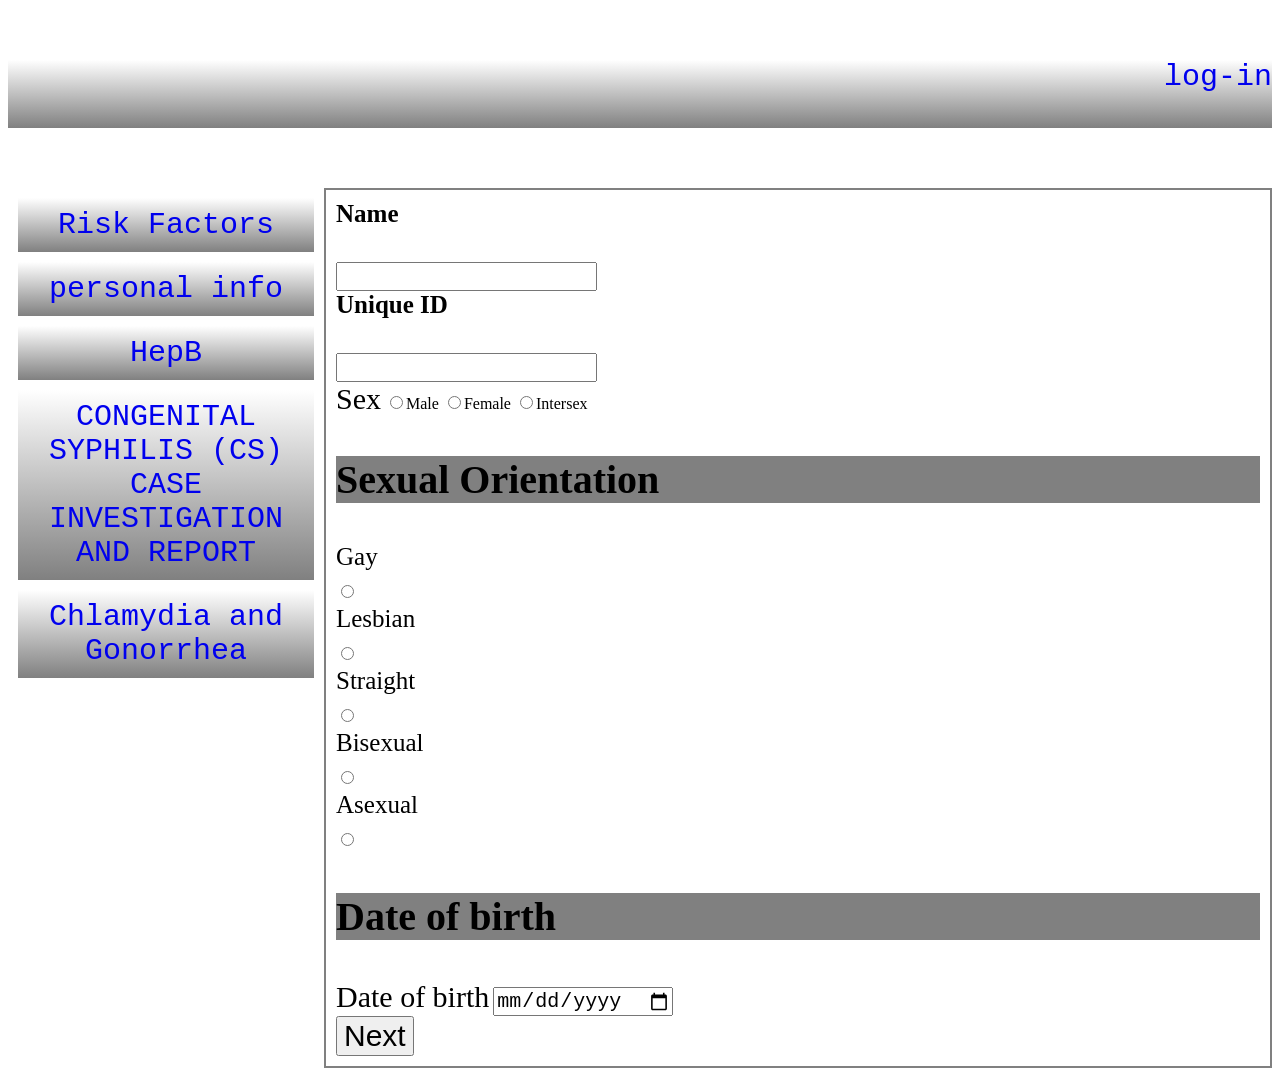
<file: pages/pesinfo.html>
<!doctype html>
<html>

<head>
  <html><head><meta http-equiv="Content-Type" content="text/html; charset=UTF-8"/>
    <link rel="stylesheet" href="../css/style.css">
     <meta name="viewport" content="">
</head>
<body>
<header>
<nav class="topnav">
<ul>
<li><a href="index.html">log-in</a></li>


</ul>
</nav>
<nav id="sidenav"class="col-3">
  <li><a href="riskfactors1.html">Risk Factors</a></li>
  <li><a href="pesinfo.html">personal info</a></li>
  <li><a href="hepb1.html">HepB</a></li>
  <li><a href="Congenital Syphilis1.html">CONGENITAL SYPHILIS (CS)<br/> CASE INVESTIGATION AND REPORT</a></li>
  <li><a href="Chlamydia and Gonorrhea1.html">Chlamydia and Gonorrhea </a></li>

</nav>
</header>
<section class="row">

<article>
  <form action="Form2.html">
    <div class="col-9">


    <b><label for="text"><li>Name</li></label><br/></b>
    <input type="text" required><br/>
    <b><label for="password"><li>Unique ID</li></label><br/></b>
    <input type="password" required><br/>


    <label for="radio">Sex</label>
    <input id="Male"type="radio" value="radio" name="radio"required>Male
    <input id="Female" type="radio" value="radio"  name="radio"required>Female
    <input id="Intersex" type="radio" value="radio"  name="radio"required>Intersex


    <h1>Sexual Orientation</h1>
    <label for="radio"><li>Gay</li></label>
    <input id="Gay" type="radio" value="radio"  name="radi" required>
    <label for="radio"><li>Lesbian</li></label>
    <input id="Lesbian" type="radio" value="radio"  name="radi" required>
    <label for="radio"><li>Straight</li></label>
    <input id="Straight" type="radio" value="radio"  name="radi" required>
    <label for="radio"><li>Bisexual</li></label>
    <input id="Bisexual" type="radio" value="radio"  name="radi"required>
    <label for="radio"><li>Asexual</li></label>
    <input id="Asexual" type="radio" value="radio"  name="radi" required>


    <h1>Date of birth</h1>
    <label for="date">Date of birth</label>
    <input type="date" name="" value="" required><br/>
    <button type="submit">Next</button>



</section>

</body>
</html>
</file>
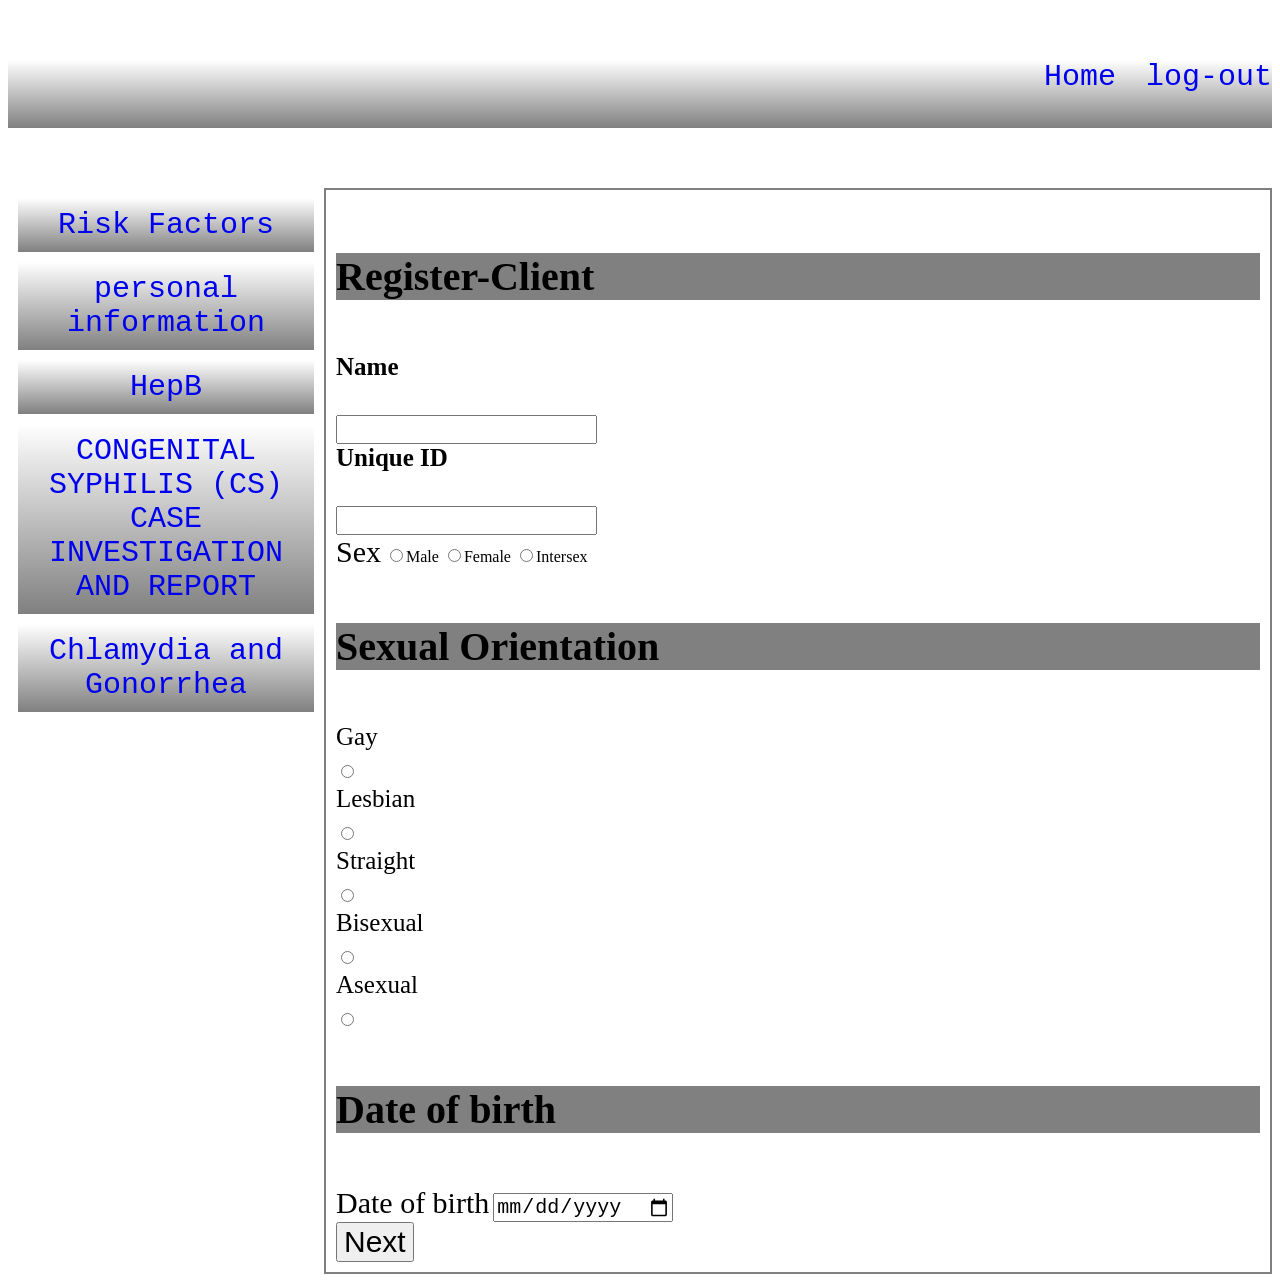
<file: pages/registration.html>
<!doctype html>
<html>
<head>
  <meta http-equiv="Content-Type" content="text/html; charset=UTF-8"/>
    <link rel="stylesheet" href="../css/style.css">
     <meta name="viewport" content="">
</head>
<body>
<header>
<nav class="topnav">

<ul>
  <li><a href="index.html">log-out</a></li>
  <li><a href="personalinfo.html" style="margin-right:30px">Home</a></li>
</ul>
</nav>
<nav id="sidenav"class="col-3">
  <li><a href="riskfactors.html">Risk Factors</a></li>
<li><a href="personalinfo.html">personal information</a></li>
  <li><a href="hepb.html">HepB</a></li>
  <li><a href="Congenital Syphilis.html">CONGENITAL SYPHILIS (CS)<br/> CASE INVESTIGATION AND REPORT</a></li>
  <li><a href="Chlamydia and Gonorrhea.html">Chlamydia and Gonorrhea </a></li>

</nav>
</header>
<section class="row">

  <section class="row">

  <article>
    <form action="Form2.html">
      <div class="col-9">
  <h1>Register-Client</h1>

      <b><label for="text"><li>Name</li></label><br/></b>
      <input type="text" ><br/>
      <b><label for="password"><li>Unique ID</li></label><br/></b>
      <input type="password" required><br/>


      <label for="radio">Sex</label>
      <input id="Male"type="radio" value="radio" name="radio"required>Male
      <input id="Female" type="radio" value="radio"  name="radio"required>Female
      <input id="Intersex" type="radio" value="radio"  name="radio"required>Intersex


      <h1>Sexual Orientation</h1>
      <label for="radio"><li>Gay</li></label>
      <input id="Gay" type="radio" value="radio"  name="radi" required>
      <label for="radio"><li>Lesbian</li></label>
      <input id="Lesbian" type="radio" value="radio"  name="radi" required>
      <label for="radio"><li>Straight</li></label>
      <input id="Straight" type="radio" value="radio"  name="radi" required>
      <label for="radio"><li>Bisexual</li></label>
      <input id="Bisexual" type="radio" value="radio"  name="radi"required>
      <label for="radio"><li>Asexual</li></label>
      <input id="Asexual" type="radio" value="radio"  name="radi" required>


      <h1>Date of birth</h1>
      <label for="date">Date of birth</label>
      <input type="date" name="" value="" required><br/>
      <button type="submit">Next</button>



  </section>




</body>
</html>
</file>
<file: css/style.css>
*{
box-sizing: border-box
}
.row::after{
content:"";
  clear: both;
  display: table;
}
[class*="col-"]{
float: left;
padding: 10px
}
.col-1{
  width: 8.33
}
.col-2{
  width: 16.66
}
.col-3{
  width: 25%
}
.col-4{
  width:33.33
}
.col-5{
  width:43.66
}
.col-6{
  width:50%
}
.col-7{
  width:58.33
}
.col-8{
  width:66.66
}
.col-9{
  width:75%
}
.col-10{
  width:83.33
}
.col-11{
  width:91.66
}
.col-12{
  width: 100%
}

input{
  font-size: 20px
}


li{
  list-style-type: none;
  font-size: 25px;
  text-decoration: none;
}

button{
font-size: 30px
}
.topnav{
  background-image: linear-gradient(white,grey);

}
.topnav li{
  font-size: 30px;
text-decoration: none;
display: inline;
font-size: 30px;
 margin-bottom: 10px;
 padding: 10px;

}
#left{
  float: left;
}
.topnav li a{
  text-decoration: none;
  float: right;
}
.formlogin{
  margin: auto;
  width: 500px

}
h1{
  background-color: grey;
  font-size: 40px;

}

h2{
  background-color: grey;
  font-size: 30px
}


#sidenav ul{
 margin: 0;
 padding: 0
}

#sidenav li{
  font-size: 30px;
   margin-bottom: 10px;
   padding: 10px;
   background-image: linear-gradient(white,gray);
}
header{
font-size: 60px;

font-family: monospace;
color: white;
text-align: center;

}

.whachap{
  border: 2px groove grey;
  padding:5px;
  margin-left: 650px;
  margin-right: 650px;

  text-align: center;
}
label{
  font-size: 30px
}
div{
border: 2px double;
border-color:Grey;

}
#sidenav li a{
  text-decoration: none;
}
</file>
